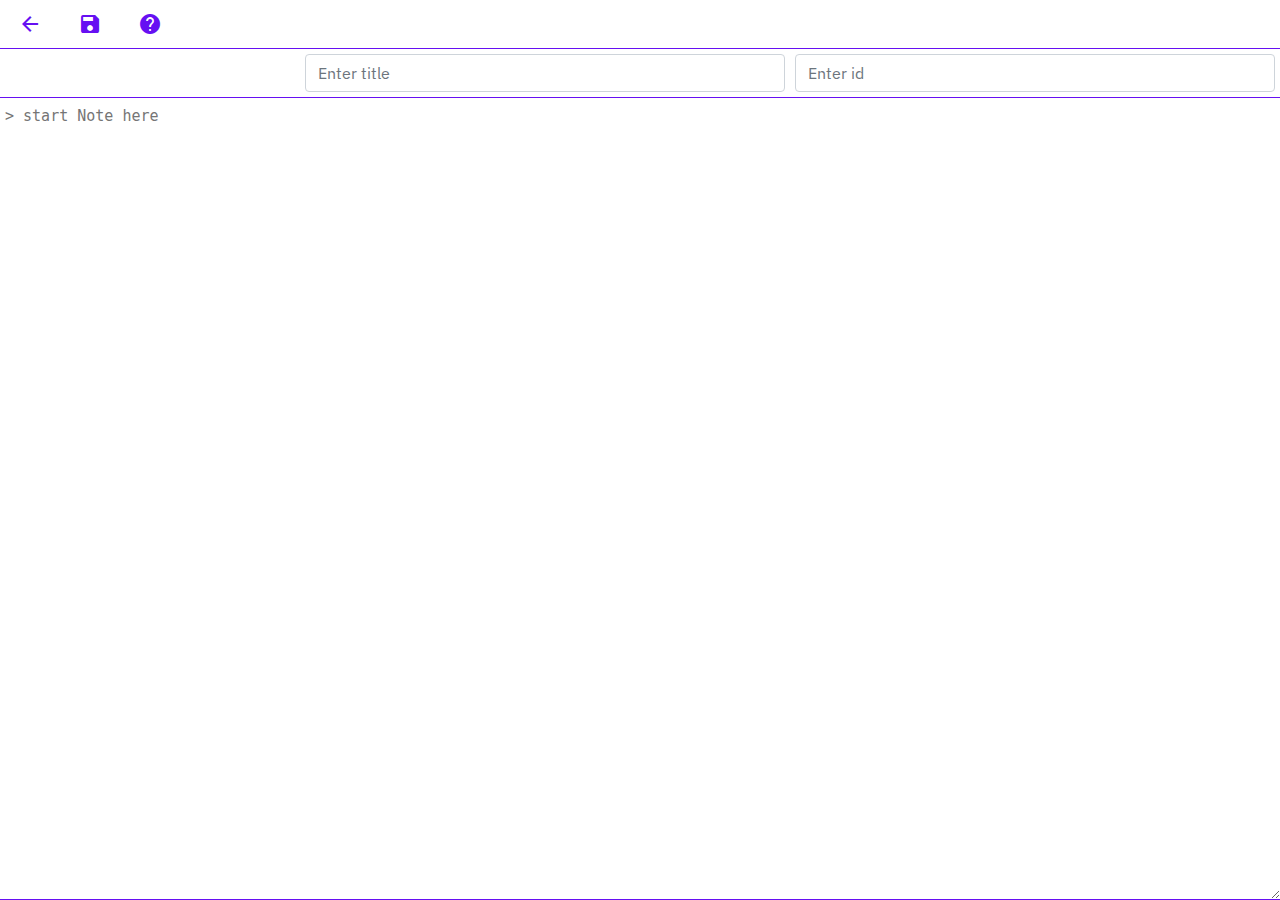
<file: create.html>
<!DOCTYPE html>
<html lang="en">
<head>
				<meta charset='utf-8'>
				 <meta name="viewport" content="width=device-width, initial-scale=1,user-scalable=no">
				<title>Create Note | Notable</title>
				<!-- notable-css -->
				<link rel="stylesheet" href="style.css">
				<link rel="icon"href="app data/ico@max.png">
				<!-- bs link -->
				<link rel="stylesheet" href="res/bs.css">
				<!-- mt de ic cdn -->
  <link rel="stylesheet" href="https://fonts.googleapis.com/icon?family=Material+Icons">
   <!-- github@sndresorhus's css for github markdown -->
   <link rel="stylesheet" href="res/ghmdsindre.css">
   <!-- meta -->
    <meta name="description" content="this is Bosted's note editing app.">
  <meta name="theme-color" content="#6610f2">
   <script>
if(localStorage.mode==="dark"){var styleFordark = document.createElement("style");  				styleFordark.innerHTML=`body{background:#181614;} 	.form-control,.form-control[readonly],.form-control:focus{background: transparent;color:#efefef !important;}textarea:focus{color:#efefef;}textarea,div.fullscreen-div{   			color:#efefef;}.material-icons{ color:#efefef !important;}.markdown-body	pre{background:#0d1e1f;}.markdown-body table th,.markdown-body td{background:#101025;}`;document.head.append(styleFordark);}
   getParam=(p,str)=>{

var url = new URL(str);
var c = url.searchParams.get(p);
console.log(c);return c}



window.addEventListener("load", function (){
if(sessionStorage.i!=null&&getParam("edit",window.location.href)!=null){
$("input[data-id-of-note]").value=sessionStorage.i.replaceAll("#","");
$("input[data-id-of-note]").readOnly=true;
	$("input[data-id-of-note]").addEventListener('click',function(){
		swalt("you can not change id in editing session <br> sorry",{
			title:'You can not change id',mode:localStorage.mode
		})
	})
}
if(sessionStorage.cnt!=null&&getParam("edit",window.location.href)!=null){
$("textarea[data-type=input-for-note]").value=sessionStorage.cnt;
}
});

   </script>
   
</head>
<body class="page-create">
				<div class="fullscreen-div markdown-body"data-type="preview-for-note">
						
		</div>

		<textarea class="fullscreen-div"style="outline:none; background: transparent;"data-type="input-for-note" placeholder="&gt; start Note here"></textarea>		
						
		<div data-type="toolbar-op" >
						<button data-href="index.html" data-type="back from-for-note" class="btn mt-ico-nt cc"><i class="material-icons" style="margin:auto;">arrow_back</i></button>
						<button data-type="done-for-note" class="btn mt-ico-nt cc" data-saver><i class="material-icons" style="margin:auto;"  >save</i></button>
						
						<button data-type="back from-for-note" class="btn mt-ico-nt cc"><i class="material-icons" style="margin:auto;" onclick="guide()">help</i></button>
		
		</div>
		
		<div data-type="toolbar-op">
						<button data-type="preview-for-note" class="btn mt-ico-nt cc"><i class="material-icons" style="margin:auto;">play_circle</i></button>
						<input type="text" class="form-control cc" placeholder="Enter title" data-title-of-note><input type="text" class="form-control cc" placeholder="Enter id" oninput="this.value=this.value.replaceAll('#','').replaceAll(' ','').replaceAll('<','');" data-id-of-note >
		</div>
		<notable-post-cdns>
		<script src="res/sd.js"></script>
		<!-- bs script -->
		<script src="res/bs.js"></script>
		  <!-- github@codeninja02's alerts cdn -->
		  
		  <script src="res/swalt@codeninja02.js"></script>
		  
		</notable-post-cdns>
		<script>
						var encodeInfos ={
 "base":{
  ret:atob,
  pus:btoa
 },
 "ascii":{
  ret:unescape,
  pus:escape
 },
 "none":{
  ret:simpleText,
  pus:simpleText
 }
}
						showdown.setFlavor('github');
						showdown.setOption('ghMentions', 'true');
						showdown.setOption('ghMentionsLink', '#{u}');
						showdown.setOption('underline', 'true');
				$ = (str) =>{
  return document.querySelector(str);
}
$all = (str) =>{
  return document.querySelectorAll(str)
}
var previewIsOn=false;

$("button[data-type=preview-for-note]").addEventListener('click', function (){
if(previewIsOn!=true){

previewIsOn=true;
$("button[data-saver]").disabled=true;
var converter = new showdown.Converter();
this.style.border="1px solid #6610f2";
    var text      = $("textarea[data-type=input-for-note]").value;
    html      = converter.makeHtml(text);
    html = html.replaceAll("&ampgt","&lt;");
    $("textarea[data-type=input-for-note]").placeholder="";
    
    $("div[data-type=preview-for-note]").innerHTML = html;
    
    $("textarea[data-type=input-for-note]").value="";
    $("textarea[data-type=input-for-note]").style.display="none";
    this.innerHTML=`<i class="material-icons" style="margin:auto;">play_disabled</i>`;
$all("a").forEach(function (e){
e.dataset.href=e.href;
e.href="#"
console.log(e.href);
e.addEventListener('click', function (e){
swalt(`
				${this.dataset.href} will be loaded after click .
				You can't leave now because the note will not be saved.
				<br>
				still if you want to go then
   <a href="${this.dataset.href}">click here</a>
				`,{
								title:"you can't leave session",
								btnValue:"I understood",
				});
});
});   
    this.addEventListener('dblclick', function (){
    $("button[data-saver]").disabled=false;
    this.innerHTML=`<i class="material-icons" style="margin:auto;">play_circle</i>`;
    previewIsOn=false;
    this.style.border="1px solid transparent"
 
    $("textarea[data-type=input-for-note]").placeholder="> start Note here";
       $("div[data-type=preview-for-note]").innerHTML=""; 
       $("textarea[data-type=input-for-note]").focus();
    $("textarea[data-type=input-for-note]").style.display="block";
    $("textarea[data-type=input-for-note]").value=text;
    });
   }
});		
function guide (){
swalt(`
				<div style="text-align:left; overflow:scroll" class="markdown-body">
				<h3>Info</h3><br>
			This is markdown editor for notes 
			for getting started with id code in the input area.<br>
			<hr />
			<h3>Preview</h3><br>
		
							By clicking (button in ui)<br>
							<i class="material-icons">play_circle</i><br>
							You will get preview of your md note
      <br>
			    To continue writing back from preview you should click  on(same button)<br>
<i class="material-icons">play_disabled</i><br>
double times.
    <hr>
				<h3>Type tools</h3>
				<i class="material-icons">format_italic</i><br>
				<i>italic </i> : this is used to convert your md note template's particular word/sentence/paragraph into italic format.
				<br>After clicking on it it'll provide you 2 stars like <kbd>**</kbd>.
				You have to type your matter between two stars but you have no need to do it your cursor/caret will already present there(between two stars).If it won't you have to do at your self.
				<br><kbd>*italic*</kbd> => <i>italic</i><br>
				<i class="material-icons">format_bold</i>
				<br>
				<b>bold </b> : This is type of bold text. It works similarly as italic but in bold there are 4 stars like <kbd>****</kbd><br>
				keep cursor between them if it's not automatically .<br>
				<kbd>**bold**</kbd> => <b>bold</b><br>
				<i class="material-icons">link</i><br>
				<a href="#">link </a> : This will help to make text formatted links means not showing url links.after clicking you will get alert and you have to fill infos about link it's simple.
				<kbd>[title](link) </kbd> => <a href="#" class="btn-link">title</a><br>
				<i class="material-icons">strikethrough_s</i><i class="material-icons">format_underlined</i>
				strike through and underline<br>
    Both works similarly but underline have <kbd> ____ </kbd> four underscores amd strike through have <kbd> ~~~~ </kbd> four this type of symbols.you have to keep cursor in between it if it doesn't automatically.<br>
    <kbd> __under__ </kbd> => <u>under</u><br>
    <kbd> ~~strike~~ </kbd> => <del>strike</del><br>
    <i class="material-icons">unfold_less</i>
    This is just to remove toolbar when you are getting hard to see your md note template.
    <hr>
    
				</div>
			
				`,{
								title:"<h5>Guide for md notable editor</h5>",
								btnValue:"Got it !",
								mode: localStorage.mode || "light",
				});
}
/*buttons as link*/
$all("button").forEach(function (e){if(e.dataset.href){e.addEventListener('click',()=>{window.location.assign(e.dataset.href)});}});
/*creating toolbar*/
var textToolbarElement = [	{	icon:"format_italic",fun: function (e,t,ta){var pos = ta.selectionStart;ta.value=ta.value.substring(0,pos) + "**"+ta.value.substring(pos,ta.value.length);setCursor(ta,pos+1);}},{icon:"format_bold",fun: function (e,t,ta){var pos = ta.selectionStart;ta.value=ta.value.substring(0,pos) + "****"+ta.value.substring(pos,ta.value.length);setCursor(ta,pos+2);}},{icon:"format_underlined",fun: function (e,t,ta){var pos = ta.selectionStart;ta.value=ta.value.substring(0,pos) + " ____ "+ta.value.substring(pos,ta.value.length);setCursor(ta,pos+3);}},{icon:"strikethrough_s",fun:function (e,t,ta){var pos = ta.selectionStart;								 ta.value=ta.value.substring(0,pos) + "~~~~"+ta.value.substring(pos,ta.value.length);setCursor(ta,pos+2);}},{icon:"link",fun: function (e,t,ta){	var al = document.createElement("div");var inAl = document.createElement("div");inAl.style.paddingTop=15+"px";	al.classList.add('alert-super-container',`alert-${localStorage.mode}`);				document.body.append(al);al.append(inAl);	inAl.classList.add('alert-container');								inAl.style.paddingBottom="0";inAl.innerHTML=`<p class="para">Enter information about url</p><div style="padding:15px;" ><input style="margin-bottom:5px;"class="alert-input" placeholder="Enter title for url" data-input-link-0><input placeholder="Enter url" class="alert-input"  data-input-link-1 ></div><div style="display:flex;width:100%;"><button class='alert-btn'style='border-radius:0;border-left:0;border-right:0;border-bottom:0' data-close-btn-alert-of-link>Close</button><button class='alert-btn' style="border-radius:0;border-left:0;border-right:0;border-bottom:0;" data-add-alert-link>Add</button>	</div>`;$("button[data-close-btn-alert-of-link]").addEventListener('click', function (){al.remove();});t.remove();$("textarea[data-type=input-for-note]").style.height="calc(100vh - 100px)";$("div[data-type=preview-for-note]").style.height="calc(100vh - 100px)";$("button[data-add-alert-link]").addEventListener('click', function(){link = $("input[data-input-link-1]").value;tit = $("input[data-input-link-0]").value;var pos = ta.selectionStart; ta.value=ta.value.substring(0,pos) +` [${tit}](${link}) `+ta.value.substring(pos,ta.value.length);								 setCursor(ta,pos+tit.length+link.length+6);al.remove();	 });	}},{	icon:"unfold_less",	fun:(e,t,ta)=>{t.remove();$("textarea[data-type=input-for-note]").style.height="calc(100vh - 100px)";$("div[data-type=preview-for-note]").style.height="calc(100vh - 100px)";}}]
$("textarea[data-type=input-for-note]").addEventListener('focus', function (e){
if(!$(".toolbar-on-focus")){
var toolbar = document.createElement('div');
toolbar.classList.add('toolbar-on-focus');
document.body.append(toolbar);
$("textarea[data-type=input-for-note]").style.height="calc(100vh - 150px)";
$("div[data-type=preview-for-note]").style.height="calc(100vh - 150px)";
for(tool of textToolbarElement){
var tl = document.createElement('button');
tl.classList.add('btn','mt-ico-nt')
tl.innerHTML=`<i class="material-icons">${tool.icon}</i>`
toolbar.append(tl);
tl.dataset.num=textToolbarElement.indexOf(tool);
tl.addEventListener('click', function (e){
textToolbarElement[this.dataset.num].fun(e,toolbar,$("textarea[data-type=input-for-note]"));
});
}
}
});
function setCursor(elemId, caretPos) {
    var elem = elemId;

    if(elem != null) {
        if(elem.createTextRange) {
            var range = elem.createTextRange();
            range.move('character', caretPos);
            range.select();
        }
        else {
            if(elem.selectionStart) {
                elem.focus();
                elem.setSelectionRange(caretPos, caretPos);
            }
            else
                elem.focus();
        }
    }
}
function simpleText(s) {
			return s;	
}

if(!sessionStorage.encodeType){
	sessionStorage.encodeType="none";
}

$("button[data-saver]").addEventListener('click', function (){
var title_of_note = $("input[data-title-of-note]").value;
var id_of_note =$("input[data-id-of-note]").value.replaceAll('<','');
if(id_of_note!=""&&title_of_note!=""&&id_of_note!=" "*id_of_note&&title_of_note!=" "*title_of_note){
var isEdit = getParam("edit",window.location.href||location.href);
	console.log(localStorage.noteStores)
var allNotes = JSON.parse(localStorage.noteStores);
	
if(Object.keys(allNotes).includes(id_of_note)&&isEdit!="true"){
	swalt(`Id is already in use try something another ..`,{
		title:"ID is already taken try any another",
		btnValue:'okay',mode:localStorage.mode||"light",
	});
}else{
if(allNotes[id_of_note]){
 
if(allNotes[id_of_note]){
	allNotes[id_of_note]={
		title:title_of_note,
		id:id_of_note,
		generatedId:Object.keys(allNotes).length,
		content:$("textarea[data-type=input-for-note]").value,
		cat:allNotes[id_of_note].cat
}
}else{
	allNotes[id_of_note]={
		title:title_of_note,
		id:id_of_note,
		generatedId:Object.keys(allNotes).length,
		content:$("textarea[data-type=input-for-note]").value,
}
}
	}else{
	allNotes[id_of_note]={
		title:title_of_note,
		id:id_of_note,
		generatedId:Object.keys(allNotes).length,
		content:$("textarea[data-type=input-for-note]").value,}
	}
	localStorage.noteStores=JSON.stringify(allNotes);
	swalt(`NOTE is saved successfully <br>with id ${id_of_note} <br>`,{
		title:"SAVED",
		btnValue:'okay',mode:localStorage.mode||"light",
	});
}
}else{
	swalt("Please make sure that you entered title and id for note and 0 is not allowed at first position of title or id.",{
		title:"Something went wrong",
		mode:localStorage.mode||"light",
		btnValue:"okay"
	});
}
});

</script>
	
</body>
</html>
</file>
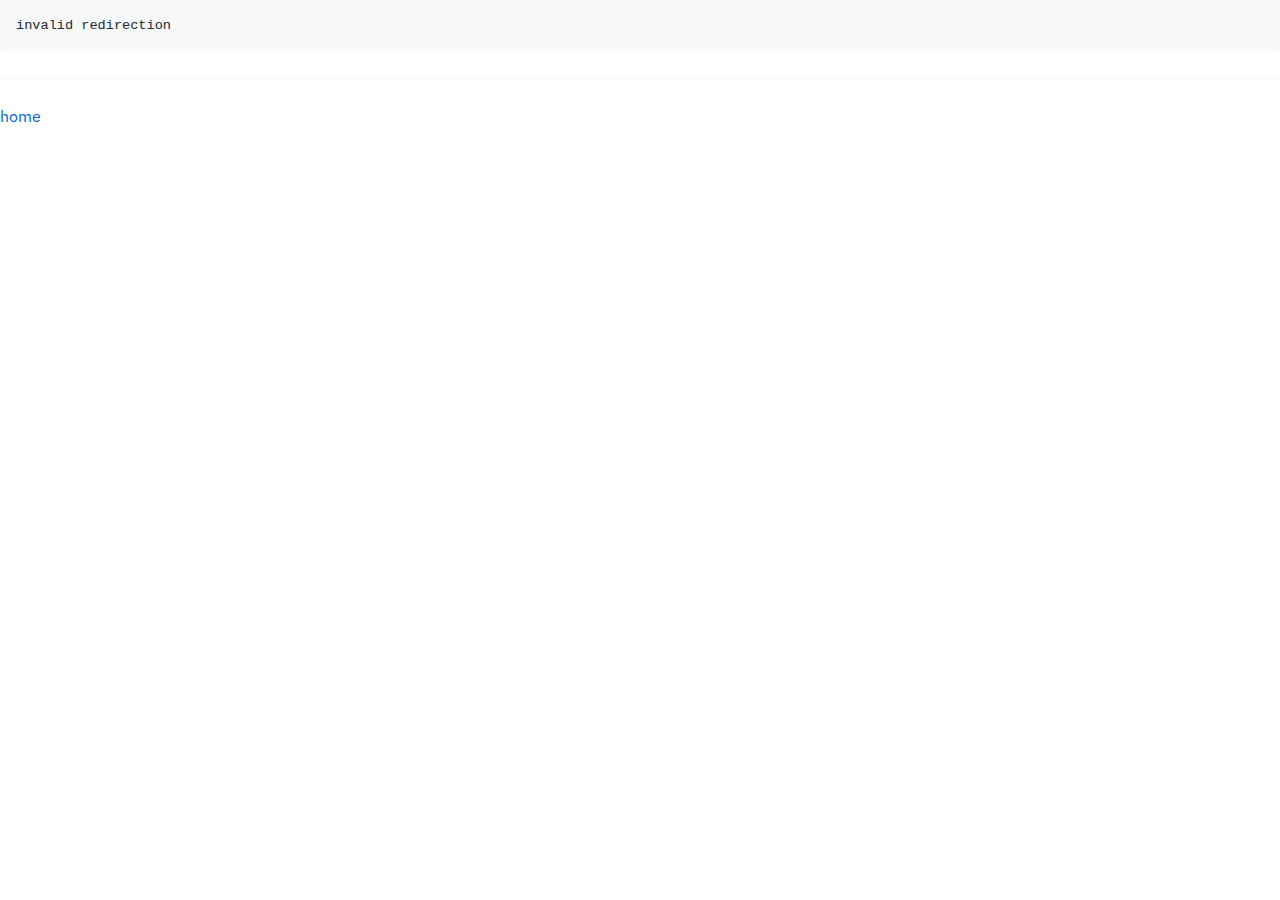
<file: view.html>
<!DOCTYPE html>
<html lang="en">
<head>
				<title></title>
				<link rel="icon"href="app data/ico@max.png">
				<!-- link for bs style -->
				<link rel="stylesheet" href="res/bs.css">
				<!-- gh@sindresorhus's markdown css -->
				<link rel="stylesheet" href="res/ghmdsindre.css">
				<!-- own style -->
				<link rel="stylesheet" href="style.css">
                                <link rel="stylesheet" href="https://fonts.googleapis.com/icon?family=Material+Icons">
			<!-- meta -->
			<meta charset="UTF-8">
			
    <meta name="viewport" content="width=device-width, initial-scale=1,user-scalable=no">
    <style>
    				.fb-fab{
    				 position:fixed;
    				 bottom:5px;
    				 right:5px;
    				}
    </style>
<script>
if(localStorage.mode==="dark"){var styleFordark = document.createElement("style");  				styleFordark.innerHTML=`div.markdown-body{color:#efefef;}body{background:#181614;}.form-control,.form-control[readonly],.form-control:focus{background: transparent;color:#efefef !important;}textarea:focus{color:#efefef;}.material-icons{ color:#efefef !important;}.markdown-body pre{background:#0d1e1f;}.markdown-body table th,.markdown-body td{background:#101025;}`;document.head.append(styleFordark);}
 
</script>
</head>
<body>
<nav class="navbar navbar-light bg-light">
  <div class="container-fluid" style="overflow:scroll;">
    <a class="navbar-brand" >title</a>
  </div>
</nav>
				<div style="width:100vw;padding:10px;"class="markdown-body">
								
				</div>
				<a href="index.html" class="fb-fab btn btn-dark">back</button>
<post-scripts>
				<script src="res/sd.js"></script>
</post-scripts>				
<script>
	showdown.setFlavor('github');
						showdown.setOption('ghMentions', 'true');
						showdown.setOption('ghMentionsLink', '#{u}');
						showdown.setOption('underline', 'true');
var converter = new showdown.Converter();
var text      = sessionStorage.con||"";
if(sessionStorage.id){
  txt=text.replaceAll("<","&lt;");
    
    html      = converter.makeHtml(txt);
    html = html.replaceAll("&ampgt","&lt;");
    	document.querySelector(".markdown-body").innerHTML=html;
console.log(html);   document.querySelector(".navbar-brand").innerHTML = `
   ${sessionStorage.title} <small style="font-size:10px;">${sessionStorage.id}</small>
  `;
  document.querySelector("title").innerHTML=`${sessionStorage.title}`
}else{
document.querySelector("body").innerHTML="<div class='markdown-body'><pre><code>invalid redirection</code></pre><hr><a href='index.html'>home</a></div>";
}
</script>
</body>
</html>
</file>
<file: style.css>
@import url('https://fonts.googleapis.com/css2?family=IBM+Plex+Sans&display=swap');
@import url(https://fonts.googleapis.com/css2?family=Roboto&display=swap);@import url(https://fonts.googleapis.com/css2?family=Rubik&display=swap);
:root{
  --indigo-notable:#6610f2;
  --efefef:#cfcdca;
  --indigo-notable-light:rgba(103, 16, 242,.5);
}
/* fallback */
@font-face {
  font-family: 'Material Icons';
  font-style: normal;
  font-weight: 400;
  src: url(https://fonts.gstatic.com/s/materialicons/v85/flUhRq6tzZclQEJ-Vdg-IuiaDsNcIhQ8tQ.woff2) format('woff2');
}

.material-icons {
  font-family: 'Material Icons';
  font-weight: normal;
  font-style: normal;
  font-size: 24px;
  line-height: 1;
  letter-spacing: normal;
  text-transform: none;
  display: inline-block;
  white-space: nowrap;
  word-wrap: normal;
  direction: ltr;
  -webkit-font-feature-settings: 'liga';
  -webkit-font-smoothing: antialiased;
}

*{
   -webkit-user-select: none;  /* Chrome all / Safari all */
  -moz-user-select: none;     /* Firefox all */
  -ms-user-select: none;      /* IE 10+ */
  user-select: none;
		font-family: 'IBM Plex Sans', sans-serif;
		}
body{
  padding: 0;
}
.nav-tabs,.nav-items,.nav-link{
 transition:0.4s;
}
input[data-notable-type=form-control]{overflow:hidden;word-wrap:break-word;text-overflow: ellipsis ;
}

input[data-size-note=sm]{
  height:20px;
}
input[data-size-note=lg]{
  height:30px;font-size:15px;
}
label[data-notable-type=form-label]{
  padding:5px;
}
label[data-notable-type=form-label] input{
  margin-top:5px;
}
.nav-tabs .nav-item a{
  outline:none;
}
.nav-tabs .nav-item {
  width:calc(50% - 10px);outline:none;
  text-align:center;
  margin-left:5px;margin-right:5px;
}
.nav-tabs{
  margin-top:5px;
}
.mt-ico-nt{
  display:flex !important;
  vertical-align:middle !important;
  text-align:center !important;
}
div[data-notable-type=page_containt]{
  height:calc(100vh - 55px);overflow:auto;
  margin-top:5px;width:100vw;border-top:1px solid var(--indigo-notable);
}
.nav-item .active{
  color:var(--indigo-notable)!important;
}
.nav-item a{
  color:var(--indigo-notable-light);
}
div.under_input{
  display:flex;position:fixed;bottom:0;left:0;width:100vw;padding:10px;}
  div.under_input button[data-note=yes]{
  margin:auto;
}
.notable-fab{
  border-radius:50%;
  height:55px;width:55px;border:1px solid var(--indigo-notable); transition:0.5s; 
background:white;
}
.notable-fab[data-mode=dark]{
				background:#192918;
}
.notable-fab:active, .btn:active {
  transform:scale(0.6);
}
.btn{
transition:0.6s;
}
div.under_input_light{
 z-index:100;
  background: linear-gradient(to bottom, transparent,rgba(255,255,255,.1),white);
    }
label.form-control{
				display:flex;vertical-align:middle;margin-right:5px;overflow:hidden !important;
}
label.form-control input{
background: transparent;border:none;outline:none;width:calc(100% - 10px);
}
label.form-control i.material-icons{
				margin-left:0;
}
.query--n--btnmenu{
			display:flex;padding:5px;	
}

@keyframes opac {
				from{
		   opacity:0;
				}to{
				 opacity:1;
				}
}
.dropdown-menu{
border-radius:2px;
transition:0.3s;
animation:opac 0.3s linear;
}
.dropdown-menu .dropdown-item{
		opacity:1;
}
.dropdown-menu .dropdown-item:hover{
color:white;
background:var(--indigo-notable-light);
}
.dropdown-menu .dropdown-item:active{
background:var(--indigo-notable-light);
color:var(--indigo-notable) !important;
}
input:focus,div[contenteditable=true]:focus,textarea:focus{
color:var(--indigo-notable);				caret-color:var(--indigo-notable-light);
}
.div_grid_note_container{
				display:flex;
				
}
@keyframes scale{
from{
transform:scale(0.5);
}to{
transform:scale(1);
}
}
.grid_type_note_container{
			 word-wrap: break-word; margin:5%;height:220px;border:3px solid var(--indigo-notable); background:var(--indigo-notable-light);padding:5px; overflow:scroll;border-radius:10px; animation:scale 0.3s linear; transition:0.3s;
}
.grid_type_note_container:active,.list_type_note_container:active{
transform:scale(0.9);
}
.grid-of-notes{

display: grid;
	grid-template-columns: 50vw 50vw;
}
.list-of-notes{

display: grid;
	grid-template-columns: 100vw;
}
.list_type_note_container{
 animation:scale 0.3s linear;
				word-wrap: break-word; margin:5px;height:100px;border:3px solid var(--indigo-notable); background:var(--indigo-notable-light);padding:5px; overflow:scroll;border-radius:10px;transition:0.3s;
}
.grid_type_note_container code{
max-width:calc(100% - 10px);overflow-x:scroll;font-family:monospace;border:1px solid black;padding:3px;border-radius:3px;
}
.grid_type_note_container::-webkit-scrollbar ,*::-webkit-scrollbar{
width:0;
}
/* create.html starts*/
textarea.fullscreen-div,div.code{
				font-family:monospace;
}
textarea.fullscreen-div,div.fullscreen-div, pre code.fullscreen-div{
position: absolute;top:100px;left:0;
height:calc(100vh - 100px);border:0;border-bottom:1px solid var(--indigo-notable);width:100vw;
font-size:15px;overflow:scroll;padding:5px;overflow:scroll;
}
div[data-type=toolbar-op]{
				display:flex;border-bottom:0.7px solid var(--indigo-notable);
}
div[data-type=toolbar-op] .cc{
margin:5px;
}
div[data-type=toolbar-op] button{

}
.btn{
transition:0.6s !important;
}
.alert-dark{
border-color:var(--indigo-notable);
}


.alert-dark .markdown-body{
color:#a7abe0;max-height:50vh;
}
.toolbar-on-focus{
height:50px;border-top:1px solid var(--indigo-notable-light); display:flex; position:fixed;bottom:0;left:0;width:100vw;animation:scaleWarning2 0.3s linear;padding:5px;
}
.toolbar-on-focus .btn{
margin-left:5px;
}
.page-create .material-icons{
color:var(--indigo-notable);
}
.markdown-body{
scroll-behavior:smooth;
}
div[data-notable-type=page_containt] .alert{
margin:10px;
margin-bottom:100px;
}
.shareBtns{
 
height:50px;width:50px; background:center;
  background-size:45px 45px;background-repeat: no-repeat;
margin:5px; 
}
.alert-dark .para{
 color:#efefef;
}
.alert-container{
 transition:0.2s ;
}
.simPreview{
border:2px solid #efefef;margin:5px;width:90%;padding:5px;text-align:left !important;border-radius:5px;
}
.alert-primary{
 background:var(--indigo-notable-light);
 border-color:var(--indigo-notable);
 color:#05004a;
}
div[data-search-res=true]{
				width:100vw;
				transition:0.2s;
}
.list-item-res{
margin:5px;word-wrap: break-word; margin:5px;height:100px;border:3px solid var(--indigo-notable); background:var(--indigo-notable-light);padding:5px; overflow:scroll;border-radius:10px;transition:0.3s;
}
.hidden{
	display: none;
	width: 0;
}
.task{
 width:calc(100% - 10px);
 word-wrap: break-word; margin:5px;border:3px solid var(--indigo-notable); background:var(--indigo-notable-light);padding:5px; border-radius:10px;transition:0.3s;height:100px;overflow:scroll;
}
</file>
<file: res/ghmdsindre.css>
.markdown-body .octicon{display:inline-block;fill:currentColor;vertical-align:text-bottom}.markdown-body .anchor{float:left;line-height:1;margin-left:-20px;padding-right:4px}.markdown-body .anchor:focus{outline:0}.markdown-body h1 .octicon-link,.markdown-body h2 .octicon-link,.markdown-body h3 .octicon-link,.markdown-body h4 .octicon-link,.markdown-body h5 .octicon-link,.markdown-body h6 .octicon-link{color:#1b1f23;vertical-align:middle;visibility:hidden}.markdown-body h1:hover .anchor,.markdown-body h2:hover .anchor,.markdown-body h3:hover .anchor,.markdown-body h4:hover .anchor,.markdown-body h5:hover .anchor,.markdown-body h6:hover .anchor{text-decoration:none}.markdown-body h1:hover .anchor .octicon-link,.markdown-body h2:hover .anchor .octicon-link,.markdown-body h3:hover .anchor .octicon-link,.markdown-body h4:hover .anchor .octicon-link,.markdown-body h5:hover .anchor .octicon-link,.markdown-body h6:hover .anchor .octicon-link{visibility:visible}.markdown-body h1:hover .anchor .octicon-link:before,.markdown-body h2:hover .anchor .octicon-link:before,.markdown-body h3:hover .anchor .octicon-link:before,.markdown-body h4:hover .anchor .octicon-link:before,.markdown-body h5:hover .anchor .octicon-link:before,.markdown-body h6:hover .anchor .octicon-link:before{width:16px;height:16px;content:' ';display:inline-block;background-image:url("data:image/svg+xml,%3Csvg xmlns='http://www.w3.org/2000/svg' viewBox='0 0 16 16' version='1.1' width='16' height='16' aria-hidden='true'%3E%3Cpath fill-rule='evenodd' d='M4 9h1v1H4c-1.5 0-3-1.69-3-3.5S2.55 3 4 3h4c1.45 0 3 1.69 3 3.5 0 1.41-.91 2.72-2 3.25V8.59c.58-.45 1-1.27 1-2.09C10 5.22 8.98 4 8 4H4c-.98 0-2 1.22-2 2.5S3 9 4 9zm9-3h-1v1h1c1 0 2 1.22 2 2.5S13.98 12 13 12H9c-.98 0-2-1.22-2-2.5 0-.83.42-1.64 1-2.09V6.25c-1.09.53-2 1.84-2 3.25C6 11.31 7.55 13 9 13h4c1.45 0 3-1.69 3-3.5S14.5 6 13 6z'%3E%3C/path%3E%3C/svg%3E")}.markdown-body{-ms-text-size-adjust:100%;-webkit-text-size-adjust:100%;line-height:1.5;color:#24292e;font-family:-apple-system,BlinkMacSystemFont,Segoe UI,Helvetica,Arial,sans-serif,Apple Color Emoji,Segoe UI Emoji;font-size:16px;line-height:1.5;word-wrap:break-word}.markdown-body details{display:block}.markdown-body summary{display:list-item}.markdown-body a{background-color:initial}.markdown-body a:active,.markdown-body a:hover{outline-width:0}.markdown-body strong{font-weight:inherit;font-weight:bolder}.markdown-body h1{font-size:2em;margin:.67em 0}.markdown-body img{border-style:none}.markdown-body code,.markdown-body kbd,.markdown-body pre{font-family:monospace,monospace;font-size:1em}.markdown-body hr{box-sizing:initial;height:0;overflow:visible}.markdown-body input{font:inherit;margin:0}.markdown-body input{overflow:visible}.markdown-body [type=checkbox]{box-sizing:border-box;padding:0}.markdown-body *{box-sizing:border-box}.markdown-body input{font-family:inherit;font-size:inherit;line-height:inherit}.markdown-body a{color:#0366d6;text-decoration:none}.markdown-body a:hover{text-decoration:underline}.markdown-body strong{font-weight:600}.markdown-body hr{height:0;margin:15px 0;overflow:hidden;background:0 0;border:0;border-bottom:1px solid #dfe2e5}.markdown-body hr:after,.markdown-body hr:before{display:table;content:""}.markdown-body hr:after{clear:both}.markdown-body table{border-spacing:0;border-collapse:collapse}.markdown-body td,.markdown-body th{padding:0}.markdown-body details summary{cursor:pointer}.markdown-body kbd{display:inline-block;padding:3px 5px;font:11px SFMono-Regular,Consolas,Liberation Mono,Menlo,monospace;line-height:10px;color:#444d56;vertical-align:middle;background-color:#fafbfc;border:1px solid #d1d5da;border-radius:3px;box-shadow:inset 0 -1px 0 #d1d5da}.markdown-body h1,.markdown-body h2,.markdown-body h3,.markdown-body h4,.markdown-body h5,.markdown-body h6{margin-top:0;margin-bottom:0}.markdown-body h1{font-size:32px}.markdown-body h1,.markdown-body h2{font-weight:600}.markdown-body h2{font-size:24px}.markdown-body h3{font-size:20px}.markdown-body h3,.markdown-body h4{font-weight:600}.markdown-body h4{font-size:16px}.markdown-body h5{font-size:14px}.markdown-body h5,.markdown-body h6{font-weight:600}.markdown-body h6{font-size:12px}.markdown-body p{margin-top:0;margin-bottom:10px}.markdown-body blockquote{margin:0}.markdown-body ol,.markdown-body ul{padding-left:0;margin-top:0;margin-bottom:0}.markdown-body ol ol,.markdown-body ul ol{list-style-type:lower-roman}.markdown-body ol ol ol,.markdown-body ol ul ol,.markdown-body ul ol ol,.markdown-body ul ul ol{list-style-type:lower-alpha}.markdown-body dd{margin-left:0}.markdown-body code,.markdown-body pre{font-family:SFMono-Regular,Consolas,Liberation Mono,Menlo,monospace;font-size:12px}.markdown-body pre{margin-top:0;margin-bottom:0}.markdown-body input::-webkit-inner-spin-button,.markdown-body input::-webkit-outer-spin-button{margin:0;-webkit-appearance:none;appearance:none}.markdown-body :checked+.radio-label{position:relative;z-index:1;border-color:#0366d6}.markdown-body .border{border:1px solid #e1e4e8!important}.markdown-body .border-0{border:0!important}.markdown-body .border-bottom{border-bottom:1px solid #e1e4e8!important}.markdown-body .rounded-1{border-radius:3px!important}.markdown-body .bg-white{background-color:#fff!important}.markdown-body .bg-gray-light{background-color:#fafbfc!important}.markdown-body .text-gray-light{color:#6a737d!important}.markdown-body .mb-0{margin-bottom:0!important}.markdown-body .my-2{margin-top:8px!important;margin-bottom:8px!important}.markdown-body .pl-0{padding-left:0!important}.markdown-body .py-0{padding-top:0!important;padding-bottom:0!important}.markdown-body .pl-1{padding-left:4px!important}.markdown-body .pl-2{padding-left:8px!important}.markdown-body .py-2{padding-top:8px!important;padding-bottom:8px!important}.markdown-body .pl-3,.markdown-body .px-3{padding-left:16px!important}.markdown-body .px-3{padding-right:16px!important}.markdown-body .pl-4{padding-left:24px!important}.markdown-body .pl-5{padding-left:32px!important}.markdown-body .pl-6{padding-left:40px!important}.markdown-body .f6{font-size:12px!important}.markdown-body .lh-condensed{line-height:1.25!important}.markdown-body .text-bold{font-weight:600!important}.markdown-body .pl-c{color:#6a737d}.markdown-body .pl-c1,.markdown-body .pl-s .pl-v{color:#005cc5}.markdown-body .pl-e,.markdown-body .pl-en{color:#6f42c1}.markdown-body .pl-s .pl-s1,.markdown-body .pl-smi{color:#24292e}.markdown-body .pl-ent{color:#22863a}.markdown-body .pl-k{color:#d73a49}.markdown-body .pl-pds,.markdown-body .pl-s,.markdown-body .pl-s .pl-pse .pl-s1,.markdown-body .pl-sr,.markdown-body .pl-sr .pl-cce,.markdown-body .pl-sr .pl-sra,.markdown-body .pl-sr .pl-sre{color:#032f62}.markdown-body .pl-smw,.markdown-body .pl-v{color:#e36209}.markdown-body .pl-bu{color:#b31d28}.markdown-body .pl-ii{color:#fafbfc;background-color:#b31d28}.markdown-body .pl-c2{color:#fafbfc;background-color:#d73a49}.markdown-body .pl-c2:before{content:"^M"}.markdown-body .pl-sr .pl-cce{font-weight:700;color:#22863a}.markdown-body .pl-ml{color:#735c0f}.markdown-body .pl-mh,.markdown-body .pl-mh .pl-en,.markdown-body .pl-ms{font-weight:700;color:#005cc5}.markdown-body .pl-mi{font-style:italic;color:#24292e}.markdown-body .pl-mb{font-weight:700;color:#24292e}.markdown-body .pl-md{color:#b31d28;background-color:#ffeef0}.markdown-body .pl-mi1{color:#22863a;background-color:#f0fff4}.markdown-body .pl-mc{color:#e36209;background-color:#ffebda}.markdown-body .pl-mi2{color:#f6f8fa;background-color:#005cc5}.markdown-body .pl-mdr{font-weight:700;color:#6f42c1}.markdown-body .pl-ba{color:#586069}.markdown-body .pl-sg{color:#959da5}.markdown-body .pl-corl{text-decoration:underline;color:#032f62}.markdown-body .mb-0{margin-bottom:0!important}.markdown-body .my-2{margin-bottom:8px!important}.markdown-body .my-2{margin-top:8px!important}.markdown-body .pl-0{padding-left:0!important}.markdown-body .py-0{padding-top:0!important;padding-bottom:0!important}.markdown-body .pl-1{padding-left:4px!important}.markdown-body .pl-2{padding-left:8px!important}.markdown-body .py-2{padding-top:8px!important;padding-bottom:8px!important}.markdown-body .pl-3{padding-left:16px!important}.markdown-body .pl-4{padding-left:24px!important}.markdown-body .pl-5{padding-left:32px!important}.markdown-body .pl-6{padding-left:40px!important}.markdown-body .pl-7{padding-left:48px!important}.markdown-body .pl-8{padding-left:64px!important}.markdown-body .pl-9{padding-left:80px!important}.markdown-body .pl-10{padding-left:96px!important}.markdown-body .pl-11{padding-left:112px!important}.markdown-body .pl-12{padding-left:128px!important}.markdown-body hr{border-bottom-color:#eee}.markdown-body kbd{display:inline-block;padding:3px 5px;font:11px SFMono-Regular,Consolas,Liberation Mono,Menlo,monospace;line-height:10px;color:#444d56;vertical-align:middle;background-color:#fafbfc;border:1px solid #d1d5da;border-radius:3px;box-shadow:inset 0 -1px 0 #d1d5da}.markdown-body:after,.markdown-body:before{display:table;content:""}.markdown-body:after{clear:both}.markdown-body>:first-child{margin-top:0!important}.markdown-body>:last-child{margin-bottom:0!important}.markdown-body a:not([href]){color:inherit;text-decoration:none}.markdown-body blockquote,.markdown-body details,.markdown-body dl,.markdown-body ol,.markdown-body p,.markdown-body pre,.markdown-body table,.markdown-body ul{margin-top:0;margin-bottom:16px}.markdown-body hr{height:.25em;padding:0;margin:24px 0;background-color:#e1e4e8;border:0}.markdown-body blockquote{padding:0 1em;color:#6a737d;border-left:.25em solid #dfe2e5}.markdown-body blockquote>:first-child{margin-top:0}.markdown-body blockquote>:last-child{margin-bottom:0}.markdown-body h1,.markdown-body h2,.markdown-body h3,.markdown-body h4,.markdown-body h5,.markdown-body h6{margin-top:24px;margin-bottom:16px;font-weight:600;line-height:1.25}.markdown-body h1{font-size:2em}.markdown-body h1,.markdown-body h2{padding-bottom:.3em;border-bottom:1px solid #eaecef}.markdown-body h2{font-size:1.5em}.markdown-body h3{font-size:1.25em}.markdown-body h4{font-size:1em}.markdown-body h5{font-size:.875em}.markdown-body h6{font-size:.85em;color:#6a737d}.markdown-body ol,.markdown-body ul{padding-left:2em}.markdown-body ol ol,.markdown-body ol ul,.markdown-body ul ol,.markdown-body ul ul{margin-top:0;margin-bottom:0}.markdown-body li{word-wrap:break-all}.markdown-body li>p{margin-top:16px}.markdown-body li+li{margin-top:.25em}.markdown-body dl{padding:0}.markdown-body dl dt{padding:0;margin-top:16px;font-size:1em;font-style:italic;font-weight:600}.markdown-body dl dd{padding:0 16px;margin-bottom:16px}.markdown-body table{display:block;width:100%;overflow:auto}.markdown-body table th{font-weight:600}.markdown-body table td,.markdown-body table th{padding:6px 13px;border:1px solid #dfe2e5}.markdown-body table tr{background-color:#fff;border-top:1px solid #c6cbd1}.markdown-body table tr:nth-child(2n){background-color:#f6f8fa}.markdown-body img{max-width:100%;box-sizing:initial;background-color:#fff}.markdown-body img[align=right]{padding-left:20px}.markdown-body img[align=left]{padding-right:20px}.markdown-body code{padding:.2em .4em;margin:0;font-size:85%;background-color:rgba(27,31,35,.05);border-radius:3px}.markdown-body pre{word-wrap:normal}.markdown-body pre>code{padding:0;margin:0;font-size:100%;word-break:normal;white-space:pre;background:0 0;border:0}.markdown-body .highlight{margin-bottom:16px}.markdown-body .highlight pre{margin-bottom:0;word-break:normal}.markdown-body .highlight pre,.markdown-body pre{padding:16px;overflow:auto;font-size:85%;line-height:1.45;background-color:#f6f8fa;border-radius:3px}.markdown-body pre code{display:inline;max-width:auto;padding:0;margin:0;overflow:visible;line-height:inherit;word-wrap:normal;background-color:initial;border:0}.markdown-body .commit-tease-sha{display:inline-block;font-family:SFMono-Regular,Consolas,Liberation Mono,Menlo,monospace;font-size:90%;color:#444d56}.markdown-body .full-commit .btn-outline:not(:disabled):hover{color:#005cc5;border-color:#005cc5}.markdown-body .blob-wrapper{overflow-x:auto;overflow-y:hidden}.markdown-body .blob-wrapper-embedded{max-height:240px;overflow-y:auto}.markdown-body .blob-num{width:1%;min-width:50px;padding-right:10px;padding-left:10px;font-family:SFMono-Regular,Consolas,Liberation Mono,Menlo,monospace;font-size:12px;line-height:20px;color:rgba(27,31,35,.3);text-align:right;white-space:nowrap;vertical-align:top;cursor:pointer;-webkit-user-select:none;-moz-user-select:none;-ms-user-select:none;user-select:none}.markdown-body .blob-num:hover{color:rgba(27,31,35,.6)}.markdown-body .blob-num:before{content:attr(data-line-number)}.markdown-body .blob-code{position:relative;padding-right:10px;padding-left:10px;line-height:20px;vertical-align:top}.markdown-body .blob-code-inner{overflow:visible;font-family:SFMono-Regular,Consolas,Liberation Mono,Menlo,monospace;font-size:12px;color:#24292e;word-wrap:normal;white-space:pre}.markdown-body .pl-token.active,.markdown-body .pl-token:hover{cursor:pointer;background:#ffea7f}.markdown-body .tab-size[data-tab-size="1"]{-moz-tab-size:1;tab-size:1}.markdown-body .tab-size[data-tab-size="2"]{-moz-tab-size:2;tab-size:2}.markdown-body .tab-size[data-tab-size="3"]{-moz-tab-size:3;tab-size:3}.markdown-body .tab-size[data-tab-size="4"]{-moz-tab-size:4;tab-size:4}.markdown-body .tab-size[data-tab-size="5"]{-moz-tab-size:5;tab-size:5}.markdown-body .tab-size[data-tab-size="6"]{-moz-tab-size:6;tab-size:6}.markdown-body .tab-size[data-tab-size="7"]{-moz-tab-size:7;tab-size:7}.markdown-body .tab-size[data-tab-size="8"]{-moz-tab-size:8;tab-size:8}.markdown-body .tab-size[data-tab-size="9"]{-moz-tab-size:9;tab-size:9}.markdown-body .tab-size[data-tab-size="10"]{-moz-tab-size:10;tab-size:10}.markdown-body .tab-size[data-tab-size="11"]{-moz-tab-size:11;tab-size:11}.markdown-body .tab-size[data-tab-size="12"]{-moz-tab-size:12;tab-size:12}.markdown-body .task-list-item{list-style-type:none}.markdown-body .task-list-item+.task-list-item{margin-top:3px}.markdown-body .task-list-item input{margin:0 .2em .25em -1.6em;vertical-align:middle}
/*# sourceMappingURL=github-markdown.min.css.map */
</file>
<file: res/bs.css>
@charset "UTF-8";/*!
 * Bootstrap v5.0.0-beta3 (https://getbootstrap.com/)
 * Copyright 2011-2021 The Bootstrap Authors
 * Copyright 2011-2021 Twitter, Inc.
 * Licensed under MIT (https://github.com/twbs/bootstrap/blob/main/LICENSE)
 */:root{--bs-blue:#0d6efd;--bs-indigo:#6610f2;--bs-purple:#6f42c1;--bs-pink:#d63384;--bs-red:#dc3545;--bs-orange:#fd7e14;--bs-yellow:#ffc107;--bs-green:#198754;--bs-teal:#20c997;--bs-cyan:#0dcaf0;--bs-white:#fff;--bs-gray:#6c757d;--bs-gray-dark:#343a40;--bs-primary:#0d6efd;--bs-secondary:#6c757d;--bs-success:#198754;--bs-info:#0dcaf0;--bs-warning:#ffc107;--bs-danger:#dc3545;--bs-light:#f8f9fa;--bs-dark:#212529;--bs-font-sans-serif:system-ui,-apple-system,"Segoe UI",Roboto,"Helvetica Neue",Arial,"Noto Sans","Liberation Sans",sans-serif,"Apple Color Emoji","Segoe UI Emoji","Segoe UI Symbol","Noto Color Emoji";--bs-font-monospace:SFMono-Regular,Menlo,Monaco,Consolas,"Liberation Mono","Courier New",monospace;--bs-gradient:linear-gradient(180deg, rgba(255, 255, 255, 0.15), rgba(255, 255, 255, 0))}*,::after,::before{box-sizing:border-box}@media (prefers-reduced-motion:no-preference){:root{scroll-behavior:smooth}}body{margin:0;font-family:var(--bs-font-sans-serif);font-size:1rem;font-weight:400;line-height:1.5;color:#212529;background-color:#fff;-webkit-text-size-adjust:100%;-webkit-tap-highlight-color:transparent}hr{margin:1rem 0;color:inherit;background-color:currentColor;border:0;opacity:.25}hr:not([size]){height:1px}.h1,.h2,.h3,.h4,.h5,.h6,h1,h2,h3,h4,h5,h6{margin-top:0;margin-bottom:.5rem;font-weight:500;line-height:1.2}.h1,h1{font-size:calc(1.375rem + 1.5vw)}@media (min-width:1200px){.h1,h1{font-size:2.5rem}}.h2,h2{font-size:calc(1.325rem + .9vw)}@media (min-width:1200px){.h2,h2{font-size:2rem}}.h3,h3{font-size:calc(1.3rem + .6vw)}@media (min-width:1200px){.h3,h3{font-size:1.75rem}}.h4,h4{font-size:calc(1.275rem + .3vw)}@media (min-width:1200px){.h4,h4{font-size:1.5rem}}.h5,h5{font-size:1.25rem}.h6,h6{font-size:1rem}p{margin-top:0;margin-bottom:1rem}abbr[data-bs-original-title],abbr[title]{-webkit-text-decoration:underline dotted;text-decoration:underline dotted;cursor:help;-webkit-text-decoration-skip-ink:none;text-decoration-skip-ink:none}address{margin-bottom:1rem;font-style:normal;line-height:inherit}ol,ul{padding-left:2rem}dl,ol,ul{margin-top:0;margin-bottom:1rem}ol ol,ol ul,ul ol,ul ul{margin-bottom:0}dt{font-weight:700}dd{margin-bottom:.5rem;margin-left:0}blockquote{margin:0 0 1rem}b,strong{font-weight:bolder}.small,small{font-size:.875em}.mark,mark{padding:.2em;background-color:#fcf8e3}sub,sup{position:relative;font-size:.75em;line-height:0;vertical-align:baseline}sub{bottom:-.25em}sup{top:-.5em}a{color:#0d6efd;text-decoration:underline}a:hover{color:#0a58ca}a:not([href]):not([class]),a:not([href]):not([class]):hover{color:inherit;text-decoration:none}code,kbd,pre,samp{font-family:var(--bs-font-monospace);font-size:1em;direction:ltr;unicode-bidi:bidi-override}pre{display:block;margin-top:0;margin-bottom:1rem;overflow:auto;font-size:.875em}pre code{font-size:inherit;color:inherit;word-break:normal}code{font-size:.875em;color:#d63384;word-wrap:break-word}a>code{color:inherit}kbd{padding:.2rem .4rem;font-size:.875em;color:#fff;background-color:#212529;border-radius:.2rem}kbd kbd{padding:0;font-size:1em;font-weight:700}figure{margin:0 0 1rem}img,svg{vertical-align:middle}table{caption-side:bottom;border-collapse:collapse}caption{padding-top:.5rem;padding-bottom:.5rem;color:#6c757d;text-align:left}th{text-align:inherit;text-align:-webkit-match-parent}tbody,td,tfoot,th,thead,tr{border-color:inherit;border-style:solid;border-width:0}label{display:inline-block}button{border-radius:0}button:focus:not(:focus-visible){outline:0}button,input,optgroup,select,textarea{margin:0;font-family:inherit;font-size:inherit;line-height:inherit}button,select{text-transform:none}[role=button]{cursor:pointer}select{word-wrap:normal}select:disabled{opacity:1}[list]::-webkit-calendar-picker-indicator{display:none}[type=button],[type=reset],[type=submit],button{-webkit-appearance:button}[type=button]:not(:disabled),[type=reset]:not(:disabled),[type=submit]:not(:disabled),button:not(:disabled){cursor:pointer}::-moz-focus-inner{padding:0;border-style:none}textarea{resize:vertical}fieldset{min-width:0;padding:0;margin:0;border:0}legend{float:left;width:100%;padding:0;margin-bottom:.5rem;font-size:calc(1.275rem + .3vw);line-height:inherit}@media (min-width:1200px){legend{font-size:1.5rem}}legend+*{clear:left}::-webkit-datetime-edit-day-field,::-webkit-datetime-edit-fields-wrapper,::-webkit-datetime-edit-hour-field,::-webkit-datetime-edit-minute,::-webkit-datetime-edit-month-field,::-webkit-datetime-edit-text,::-webkit-datetime-edit-year-field{padding:0}::-webkit-inner-spin-button{height:auto}[type=search]{outline-offset:-2px;-webkit-appearance:textfield}::-webkit-search-decoration{-webkit-appearance:none}::-webkit-color-swatch-wrapper{padding:0}::file-selector-button{font:inherit}::-webkit-file-upload-button{font:inherit;-webkit-appearance:button}output{display:inline-block}iframe{border:0}summary{display:list-item;cursor:pointer}progress{vertical-align:baseline}[hidden]{display:none!important}.lead{font-size:1.25rem;font-weight:300}.display-1{font-size:calc(1.625rem + 4.5vw);font-weight:300;line-height:1.2}@media (min-width:1200px){.display-1{font-size:5rem}}.display-2{font-size:calc(1.575rem + 3.9vw);font-weight:300;line-height:1.2}@media (min-width:1200px){.display-2{font-size:4.5rem}}.display-3{font-size:calc(1.525rem + 3.3vw);font-weight:300;line-height:1.2}@media (min-width:1200px){.display-3{font-size:4rem}}.display-4{font-size:calc(1.475rem + 2.7vw);font-weight:300;line-height:1.2}@media (min-width:1200px){.display-4{font-size:3.5rem}}.display-5{font-size:calc(1.425rem + 2.1vw);font-weight:300;line-height:1.2}@media (min-width:1200px){.display-5{font-size:3rem}}.display-6{font-size:calc(1.375rem + 1.5vw);font-weight:300;line-height:1.2}@media (min-width:1200px){.display-6{font-size:2.5rem}}.list-unstyled{padding-left:0;list-style:none}.list-inline{padding-left:0;list-style:none}.list-inline-item{display:inline-block}.list-inline-item:not(:last-child){margin-right:.5rem}.initialism{font-size:.875em;text-transform:uppercase}.blockquote{margin-bottom:1rem;font-size:1.25rem}.blockquote>:last-child{margin-bottom:0}.blockquote-footer{margin-top:-1rem;margin-bottom:1rem;font-size:.875em;color:#6c757d}.blockquote-footer::before{content:"— "}.img-fluid{max-width:100%;height:auto}.img-thumbnail{padding:.25rem;background-color:#fff;border:1px solid #dee2e6;border-radius:.25rem;max-width:100%;height:auto}.figure{display:inline-block}.figure-img{margin-bottom:.5rem;line-height:1}.figure-caption{font-size:.875em;color:#6c757d}.container,.container-fluid,.container-lg,.container-md,.container-sm,.container-xl,.container-xxl{width:100%;padding-right:var(--bs-gutter-x,.75rem);padding-left:var(--bs-gutter-x,.75rem);margin-right:auto;margin-left:auto}@media (min-width:576px){.container,.container-sm{max-width:540px}}@media (min-width:768px){.container,.container-md,.container-sm{max-width:720px}}@media (min-width:992px){.container,.container-lg,.container-md,.container-sm{max-width:960px}}@media (min-width:1200px){.container,.container-lg,.container-md,.container-sm,.container-xl{max-width:1140px}}@media (min-width:1400px){.container,.container-lg,.container-md,.container-sm,.container-xl,.container-xxl{max-width:1320px}}.row{--bs-gutter-x:1.5rem;--bs-gutter-y:0;display:flex;flex-wrap:wrap;margin-top:calc(var(--bs-gutter-y) * -1);margin-right:calc(var(--bs-gutter-x)/ -2);margin-left:calc(var(--bs-gutter-x)/ -2)}.row>*{flex-shrink:0;width:100%;max-width:100%;padding-right:calc(var(--bs-gutter-x)/ 2);padding-left:calc(var(--bs-gutter-x)/ 2);margin-top:var(--bs-gutter-y)}.col{flex:1 0 0%}.row-cols-auto>*{flex:0 0 auto;width:auto}.row-cols-1>*{flex:0 0 auto;width:100%}.row-cols-2>*{flex:0 0 auto;width:50%}.row-cols-3>*{flex:0 0 auto;width:33.3333333333%}.row-cols-4>*{flex:0 0 auto;width:25%}.row-cols-5>*{flex:0 0 auto;width:20%}.row-cols-6>*{flex:0 0 auto;width:16.6666666667%}.col-auto{flex:0 0 auto;width:auto}.col-1{flex:0 0 auto;width:8.3333333333%}.col-2{flex:0 0 auto;width:16.6666666667%}.col-3{flex:0 0 auto;width:25%}.col-4{flex:0 0 auto;width:33.3333333333%}.col-5{flex:0 0 auto;width:41.6666666667%}.col-6{flex:0 0 auto;width:50%}.col-7{flex:0 0 auto;width:58.3333333333%}.col-8{flex:0 0 auto;width:66.6666666667%}.col-9{flex:0 0 auto;width:75%}.col-10{flex:0 0 auto;width:83.3333333333%}.col-11{flex:0 0 auto;width:91.6666666667%}.col-12{flex:0 0 auto;width:100%}.offset-1{margin-left:8.3333333333%}.offset-2{margin-left:16.6666666667%}.offset-3{margin-left:25%}.offset-4{margin-left:33.3333333333%}.offset-5{margin-left:41.6666666667%}.offset-6{margin-left:50%}.offset-7{margin-left:58.3333333333%}.offset-8{margin-left:66.6666666667%}.offset-9{margin-left:75%}.offset-10{margin-left:83.3333333333%}.offset-11{margin-left:91.6666666667%}.g-0,.gx-0{--bs-gutter-x:0}.g-0,.gy-0{--bs-gutter-y:0}.g-1,.gx-1{--bs-gutter-x:0.25rem}.g-1,.gy-1{--bs-gutter-y:0.25rem}.g-2,.gx-2{--bs-gutter-x:0.5rem}.g-2,.gy-2{--bs-gutter-y:0.5rem}.g-3,.gx-3{--bs-gutter-x:1rem}.g-3,.gy-3{--bs-gutter-y:1rem}.g-4,.gx-4{--bs-gutter-x:1.5rem}.g-4,.gy-4{--bs-gutter-y:1.5rem}.g-5,.gx-5{--bs-gutter-x:3rem}.g-5,.gy-5{--bs-gutter-y:3rem}@media (min-width:576px){.col-sm{flex:1 0 0%}.row-cols-sm-auto>*{flex:0 0 auto;width:auto}.row-cols-sm-1>*{flex:0 0 auto;width:100%}.row-cols-sm-2>*{flex:0 0 auto;width:50%}.row-cols-sm-3>*{flex:0 0 auto;width:33.3333333333%}.row-cols-sm-4>*{flex:0 0 auto;width:25%}.row-cols-sm-5>*{flex:0 0 auto;width:20%}.row-cols-sm-6>*{flex:0 0 auto;width:16.6666666667%}.col-sm-auto{flex:0 0 auto;width:auto}.col-sm-1{flex:0 0 auto;width:8.3333333333%}.col-sm-2{flex:0 0 auto;width:16.6666666667%}.col-sm-3{flex:0 0 auto;width:25%}.col-sm-4{flex:0 0 auto;width:33.3333333333%}.col-sm-5{flex:0 0 auto;width:41.6666666667%}.col-sm-6{flex:0 0 auto;width:50%}.col-sm-7{flex:0 0 auto;width:58.3333333333%}.col-sm-8{flex:0 0 auto;width:66.6666666667%}.col-sm-9{flex:0 0 auto;width:75%}.col-sm-10{flex:0 0 auto;width:83.3333333333%}.col-sm-11{flex:0 0 auto;width:91.6666666667%}.col-sm-12{flex:0 0 auto;width:100%}.offset-sm-0{margin-left:0}.offset-sm-1{margin-left:8.3333333333%}.offset-sm-2{margin-left:16.6666666667%}.offset-sm-3{margin-left:25%}.offset-sm-4{margin-left:33.3333333333%}.offset-sm-5{margin-left:41.6666666667%}.offset-sm-6{margin-left:50%}.offset-sm-7{margin-left:58.3333333333%}.offset-sm-8{margin-left:66.6666666667%}.offset-sm-9{margin-left:75%}.offset-sm-10{margin-left:83.3333333333%}.offset-sm-11{margin-left:91.6666666667%}.g-sm-0,.gx-sm-0{--bs-gutter-x:0}.g-sm-0,.gy-sm-0{--bs-gutter-y:0}.g-sm-1,.gx-sm-1{--bs-gutter-x:0.25rem}.g-sm-1,.gy-sm-1{--bs-gutter-y:0.25rem}.g-sm-2,.gx-sm-2{--bs-gutter-x:0.5rem}.g-sm-2,.gy-sm-2{--bs-gutter-y:0.5rem}.g-sm-3,.gx-sm-3{--bs-gutter-x:1rem}.g-sm-3,.gy-sm-3{--bs-gutter-y:1rem}.g-sm-4,.gx-sm-4{--bs-gutter-x:1.5rem}.g-sm-4,.gy-sm-4{--bs-gutter-y:1.5rem}.g-sm-5,.gx-sm-5{--bs-gutter-x:3rem}.g-sm-5,.gy-sm-5{--bs-gutter-y:3rem}}@media (min-width:768px){.col-md{flex:1 0 0%}.row-cols-md-auto>*{flex:0 0 auto;width:auto}.row-cols-md-1>*{flex:0 0 auto;width:100%}.row-cols-md-2>*{flex:0 0 auto;width:50%}.row-cols-md-3>*{flex:0 0 auto;width:33.3333333333%}.row-cols-md-4>*{flex:0 0 auto;width:25%}.row-cols-md-5>*{flex:0 0 auto;width:20%}.row-cols-md-6>*{flex:0 0 auto;width:16.6666666667%}.col-md-auto{flex:0 0 auto;width:auto}.col-md-1{flex:0 0 auto;width:8.3333333333%}.col-md-2{flex:0 0 auto;width:16.6666666667%}.col-md-3{flex:0 0 auto;width:25%}.col-md-4{flex:0 0 auto;width:33.3333333333%}.col-md-5{flex:0 0 auto;width:41.6666666667%}.col-md-6{flex:0 0 auto;width:50%}.col-md-7{flex:0 0 auto;width:58.3333333333%}.col-md-8{flex:0 0 auto;width:66.6666666667%}.col-md-9{flex:0 0 auto;width:75%}.col-md-10{flex:0 0 auto;width:83.3333333333%}.col-md-11{flex:0 0 auto;width:91.6666666667%}.col-md-12{flex:0 0 auto;width:100%}.offset-md-0{margin-left:0}.offset-md-1{margin-left:8.3333333333%}.offset-md-2{margin-left:16.6666666667%}.offset-md-3{margin-left:25%}.offset-md-4{margin-left:33.3333333333%}.offset-md-5{margin-left:41.6666666667%}.offset-md-6{margin-left:50%}.offset-md-7{margin-left:58.3333333333%}.offset-md-8{margin-left:66.6666666667%}.offset-md-9{margin-left:75%}.offset-md-10{margin-left:83.3333333333%}.offset-md-11{margin-left:91.6666666667%}.g-md-0,.gx-md-0{--bs-gutter-x:0}.g-md-0,.gy-md-0{--bs-gutter-y:0}.g-md-1,.gx-md-1{--bs-gutter-x:0.25rem}.g-md-1,.gy-md-1{--bs-gutter-y:0.25rem}.g-md-2,.gx-md-2{--bs-gutter-x:0.5rem}.g-md-2,.gy-md-2{--bs-gutter-y:0.5rem}.g-md-3,.gx-md-3{--bs-gutter-x:1rem}.g-md-3,.gy-md-3{--bs-gutter-y:1rem}.g-md-4,.gx-md-4{--bs-gutter-x:1.5rem}.g-md-4,.gy-md-4{--bs-gutter-y:1.5rem}.g-md-5,.gx-md-5{--bs-gutter-x:3rem}.g-md-5,.gy-md-5{--bs-gutter-y:3rem}}@media (min-width:992px){.col-lg{flex:1 0 0%}.row-cols-lg-auto>*{flex:0 0 auto;width:auto}.row-cols-lg-1>*{flex:0 0 auto;width:100%}.row-cols-lg-2>*{flex:0 0 auto;width:50%}.row-cols-lg-3>*{flex:0 0 auto;width:33.3333333333%}.row-cols-lg-4>*{flex:0 0 auto;width:25%}.row-cols-lg-5>*{flex:0 0 auto;width:20%}.row-cols-lg-6>*{flex:0 0 auto;width:16.6666666667%}.col-lg-auto{flex:0 0 auto;width:auto}.col-lg-1{flex:0 0 auto;width:8.3333333333%}.col-lg-2{flex:0 0 auto;width:16.6666666667%}.col-lg-3{flex:0 0 auto;width:25%}.col-lg-4{flex:0 0 auto;width:33.3333333333%}.col-lg-5{flex:0 0 auto;width:41.6666666667%}.col-lg-6{flex:0 0 auto;width:50%}.col-lg-7{flex:0 0 auto;width:58.3333333333%}.col-lg-8{flex:0 0 auto;width:66.6666666667%}.col-lg-9{flex:0 0 auto;width:75%}.col-lg-10{flex:0 0 auto;width:83.3333333333%}.col-lg-11{flex:0 0 auto;width:91.6666666667%}.col-lg-12{flex:0 0 auto;width:100%}.offset-lg-0{margin-left:0}.offset-lg-1{margin-left:8.3333333333%}.offset-lg-2{margin-left:16.6666666667%}.offset-lg-3{margin-left:25%}.offset-lg-4{margin-left:33.3333333333%}.offset-lg-5{margin-left:41.6666666667%}.offset-lg-6{margin-left:50%}.offset-lg-7{margin-left:58.3333333333%}.offset-lg-8{margin-left:66.6666666667%}.offset-lg-9{margin-left:75%}.offset-lg-10{margin-left:83.3333333333%}.offset-lg-11{margin-left:91.6666666667%}.g-lg-0,.gx-lg-0{--bs-gutter-x:0}.g-lg-0,.gy-lg-0{--bs-gutter-y:0}.g-lg-1,.gx-lg-1{--bs-gutter-x:0.25rem}.g-lg-1,.gy-lg-1{--bs-gutter-y:0.25rem}.g-lg-2,.gx-lg-2{--bs-gutter-x:0.5rem}.g-lg-2,.gy-lg-2{--bs-gutter-y:0.5rem}.g-lg-3,.gx-lg-3{--bs-gutter-x:1rem}.g-lg-3,.gy-lg-3{--bs-gutter-y:1rem}.g-lg-4,.gx-lg-4{--bs-gutter-x:1.5rem}.g-lg-4,.gy-lg-4{--bs-gutter-y:1.5rem}.g-lg-5,.gx-lg-5{--bs-gutter-x:3rem}.g-lg-5,.gy-lg-5{--bs-gutter-y:3rem}}@media (min-width:1200px){.col-xl{flex:1 0 0%}.row-cols-xl-auto>*{flex:0 0 auto;width:auto}.row-cols-xl-1>*{flex:0 0 auto;width:100%}.row-cols-xl-2>*{flex:0 0 auto;width:50%}.row-cols-xl-3>*{flex:0 0 auto;width:33.3333333333%}.row-cols-xl-4>*{flex:0 0 auto;width:25%}.row-cols-xl-5>*{flex:0 0 auto;width:20%}.row-cols-xl-6>*{flex:0 0 auto;width:16.6666666667%}.col-xl-auto{flex:0 0 auto;width:auto}.col-xl-1{flex:0 0 auto;width:8.3333333333%}.col-xl-2{flex:0 0 auto;width:16.6666666667%}.col-xl-3{flex:0 0 auto;width:25%}.col-xl-4{flex:0 0 auto;width:33.3333333333%}.col-xl-5{flex:0 0 auto;width:41.6666666667%}.col-xl-6{flex:0 0 auto;width:50%}.col-xl-7{flex:0 0 auto;width:58.3333333333%}.col-xl-8{flex:0 0 auto;width:66.6666666667%}.col-xl-9{flex:0 0 auto;width:75%}.col-xl-10{flex:0 0 auto;width:83.3333333333%}.col-xl-11{flex:0 0 auto;width:91.6666666667%}.col-xl-12{flex:0 0 auto;width:100%}.offset-xl-0{margin-left:0}.offset-xl-1{margin-left:8.3333333333%}.offset-xl-2{margin-left:16.6666666667%}.offset-xl-3{margin-left:25%}.offset-xl-4{margin-left:33.3333333333%}.offset-xl-5{margin-left:41.6666666667%}.offset-xl-6{margin-left:50%}.offset-xl-7{margin-left:58.3333333333%}.offset-xl-8{margin-left:66.6666666667%}.offset-xl-9{margin-left:75%}.offset-xl-10{margin-left:83.3333333333%}.offset-xl-11{margin-left:91.6666666667%}.g-xl-0,.gx-xl-0{--bs-gutter-x:0}.g-xl-0,.gy-xl-0{--bs-gutter-y:0}.g-xl-1,.gx-xl-1{--bs-gutter-x:0.25rem}.g-xl-1,.gy-xl-1{--bs-gutter-y:0.25rem}.g-xl-2,.gx-xl-2{--bs-gutter-x:0.5rem}.g-xl-2,.gy-xl-2{--bs-gutter-y:0.5rem}.g-xl-3,.gx-xl-3{--bs-gutter-x:1rem}.g-xl-3,.gy-xl-3{--bs-gutter-y:1rem}.g-xl-4,.gx-xl-4{--bs-gutter-x:1.5rem}.g-xl-4,.gy-xl-4{--bs-gutter-y:1.5rem}.g-xl-5,.gx-xl-5{--bs-gutter-x:3rem}.g-xl-5,.gy-xl-5{--bs-gutter-y:3rem}}@media (min-width:1400px){.col-xxl{flex:1 0 0%}.row-cols-xxl-auto>*{flex:0 0 auto;width:auto}.row-cols-xxl-1>*{flex:0 0 auto;width:100%}.row-cols-xxl-2>*{flex:0 0 auto;width:50%}.row-cols-xxl-3>*{flex:0 0 auto;width:33.3333333333%}.row-cols-xxl-4>*{flex:0 0 auto;width:25%}.row-cols-xxl-5>*{flex:0 0 auto;width:20%}.row-cols-xxl-6>*{flex:0 0 auto;width:16.6666666667%}.col-xxl-auto{flex:0 0 auto;width:auto}.col-xxl-1{flex:0 0 auto;width:8.3333333333%}.col-xxl-2{flex:0 0 auto;width:16.6666666667%}.col-xxl-3{flex:0 0 auto;width:25%}.col-xxl-4{flex:0 0 auto;width:33.3333333333%}.col-xxl-5{flex:0 0 auto;width:41.6666666667%}.col-xxl-6{flex:0 0 auto;width:50%}.col-xxl-7{flex:0 0 auto;width:58.3333333333%}.col-xxl-8{flex:0 0 auto;width:66.6666666667%}.col-xxl-9{flex:0 0 auto;width:75%}.col-xxl-10{flex:0 0 auto;width:83.3333333333%}.col-xxl-11{flex:0 0 auto;width:91.6666666667%}.col-xxl-12{flex:0 0 auto;width:100%}.offset-xxl-0{margin-left:0}.offset-xxl-1{margin-left:8.3333333333%}.offset-xxl-2{margin-left:16.6666666667%}.offset-xxl-3{margin-left:25%}.offset-xxl-4{margin-left:33.3333333333%}.offset-xxl-5{margin-left:41.6666666667%}.offset-xxl-6{margin-left:50%}.offset-xxl-7{margin-left:58.3333333333%}.offset-xxl-8{margin-left:66.6666666667%}.offset-xxl-9{margin-left:75%}.offset-xxl-10{margin-left:83.3333333333%}.offset-xxl-11{margin-left:91.6666666667%}.g-xxl-0,.gx-xxl-0{--bs-gutter-x:0}.g-xxl-0,.gy-xxl-0{--bs-gutter-y:0}.g-xxl-1,.gx-xxl-1{--bs-gutter-x:0.25rem}.g-xxl-1,.gy-xxl-1{--bs-gutter-y:0.25rem}.g-xxl-2,.gx-xxl-2{--bs-gutter-x:0.5rem}.g-xxl-2,.gy-xxl-2{--bs-gutter-y:0.5rem}.g-xxl-3,.gx-xxl-3{--bs-gutter-x:1rem}.g-xxl-3,.gy-xxl-3{--bs-gutter-y:1rem}.g-xxl-4,.gx-xxl-4{--bs-gutter-x:1.5rem}.g-xxl-4,.gy-xxl-4{--bs-gutter-y:1.5rem}.g-xxl-5,.gx-xxl-5{--bs-gutter-x:3rem}.g-xxl-5,.gy-xxl-5{--bs-gutter-y:3rem}}.table{--bs-table-bg:transparent;--bs-table-striped-color:#212529;--bs-table-striped-bg:rgba(0, 0, 0, 0.05);--bs-table-active-color:#212529;--bs-table-active-bg:rgba(0, 0, 0, 0.1);--bs-table-hover-color:#212529;--bs-table-hover-bg:rgba(0, 0, 0, 0.075);width:100%;margin-bottom:1rem;color:#212529;vertical-align:top;border-color:#dee2e6}.table>:not(caption)>*>*{padding:.5rem .5rem;background-color:var(--bs-table-bg);border-bottom-width:1px;box-shadow:inset 0 0 0 9999px var(--bs-table-accent-bg)}.table>tbody{vertical-align:inherit}.table>thead{vertical-align:bottom}.table>:not(:last-child)>:last-child>*{border-bottom-color:currentColor}.caption-top{caption-side:top}.table-sm>:not(caption)>*>*{padding:.25rem .25rem}.table-bordered>:not(caption)>*{border-width:1px 0}.table-bordered>:not(caption)>*>*{border-width:0 1px}.table-borderless>:not(caption)>*>*{border-bottom-width:0}.table-striped>tbody>tr:nth-of-type(odd){--bs-table-accent-bg:var(--bs-table-striped-bg);color:var(--bs-table-striped-color)}.table-active{--bs-table-accent-bg:var(--bs-table-active-bg);color:var(--bs-table-active-color)}.table-hover>tbody>tr:hover{--bs-table-accent-bg:var(--bs-table-hover-bg);color:var(--bs-table-hover-color)}.table-primary{--bs-table-bg:#cfe2ff;--bs-table-striped-bg:#c5d7f2;--bs-table-striped-color:#000;--bs-table-active-bg:#bacbe6;--bs-table-active-color:#000;--bs-table-hover-bg:#bfd1ec;--bs-table-hover-color:#000;color:#000;border-color:#bacbe6}.table-secondary{--bs-table-bg:#e2e3e5;--bs-table-striped-bg:#d7d8da;--bs-table-striped-color:#000;--bs-table-active-bg:#cbccce;--bs-table-active-color:#000;--bs-table-hover-bg:#d1d2d4;--bs-table-hover-color:#000;color:#000;border-color:#cbccce}.table-success{--bs-table-bg:#d1e7dd;--bs-table-striped-bg:#c7dbd2;--bs-table-striped-color:#000;--bs-table-active-bg:#bcd0c7;--bs-table-active-color:#000;--bs-table-hover-bg:#c1d6cc;--bs-table-hover-color:#000;color:#000;border-color:#bcd0c7}.table-info{--bs-table-bg:#cff4fc;--bs-table-striped-bg:#c5e8ef;--bs-table-striped-color:#000;--bs-table-active-bg:#badce3;--bs-table-active-color:#000;--bs-table-hover-bg:#bfe2e9;--bs-table-hover-color:#000;color:#000;border-color:#badce3}.table-warning{--bs-table-bg:#fff3cd;--bs-table-striped-bg:#f2e7c3;--bs-table-striped-color:#000;--bs-table-active-bg:#e6dbb9;--bs-table-active-color:#000;--bs-table-hover-bg:#ece1be;--bs-table-hover-color:#000;color:#000;border-color:#e6dbb9}.table-danger{--bs-table-bg:#f8d7da;--bs-table-striped-bg:#eccccf;--bs-table-striped-color:#000;--bs-table-active-bg:#dfc2c4;--bs-table-active-color:#000;--bs-table-hover-bg:#e5c7ca;--bs-table-hover-color:#000;color:#000;border-color:#dfc2c4}.table-light{--bs-table-bg:#f8f9fa;--bs-table-striped-bg:#ecedee;--bs-table-striped-color:#000;--bs-table-active-bg:#dfe0e1;--bs-table-active-color:#000;--bs-table-hover-bg:#e5e6e7;--bs-table-hover-color:#000;color:#000;border-color:#dfe0e1}.table-dark{--bs-table-bg:#212529;--bs-table-striped-bg:#2c3034;--bs-table-striped-color:#fff;--bs-table-active-bg:#373b3e;--bs-table-active-color:#fff;--bs-table-hover-bg:#323539;--bs-table-hover-color:#fff;color:#fff;border-color:#373b3e}.table-responsive{overflow-x:auto;-webkit-overflow-scrolling:touch}@media (max-width:575.98px){.table-responsive-sm{overflow-x:auto;-webkit-overflow-scrolling:touch}}@media (max-width:767.98px){.table-responsive-md{overflow-x:auto;-webkit-overflow-scrolling:touch}}@media (max-width:991.98px){.table-responsive-lg{overflow-x:auto;-webkit-overflow-scrolling:touch}}@media (max-width:1199.98px){.table-responsive-xl{overflow-x:auto;-webkit-overflow-scrolling:touch}}@media (max-width:1399.98px){.table-responsive-xxl{overflow-x:auto;-webkit-overflow-scrolling:touch}}.form-label{margin-bottom:.5rem}.col-form-label{padding-top:calc(.375rem + 1px);padding-bottom:calc(.375rem + 1px);margin-bottom:0;font-size:inherit;line-height:1.5}.col-form-label-lg{padding-top:calc(.5rem + 1px);padding-bottom:calc(.5rem + 1px);font-size:1.25rem}.col-form-label-sm{padding-top:calc(.25rem + 1px);padding-bottom:calc(.25rem + 1px);font-size:.875rem}.form-text{margin-top:.25rem;font-size:.875em;color:#6c757d}.form-control{display:block;width:100%;padding:.375rem .75rem;font-size:1rem;font-weight:400;line-height:1.5;color:#212529;background-color:#fff;background-clip:padding-box;border:1px solid #ced4da;-webkit-appearance:none;-moz-appearance:none;appearance:none;border-radius:.25rem;transition:border-color .15s ease-in-out,box-shadow .15s ease-in-out}@media (prefers-reduced-motion:reduce){.form-control{transition:none}}.form-control[type=file]{overflow:hidden}.form-control[type=file]:not(:disabled):not([readonly]){cursor:pointer}.form-control:focus{color:#212529;background-color:#fff;border-color:#86b7fe;outline:0;box-shadow:0 0 0 .25rem rgba(13,110,253,.25)}.form-control::-webkit-date-and-time-value{height:1.5em}.form-control::-moz-placeholder{color:#6c757d;opacity:1}.form-control::placeholder{color:#6c757d;opacity:1}.form-control:disabled,.form-control[readonly]{background-color:#e9ecef;opacity:1}.form-control::file-selector-button{padding:.375rem .75rem;margin:-.375rem -.75rem;-webkit-margin-end:.75rem;margin-inline-end:.75rem;color:#212529;background-color:#e9ecef;pointer-events:none;border-color:inherit;border-style:solid;border-width:0;border-inline-end-width:1px;border-radius:0;transition:color .15s ease-in-out,background-color .15s ease-in-out,border-color .15s ease-in-out,box-shadow .15s ease-in-out}@media (prefers-reduced-motion:reduce){.form-control::file-selector-button{transition:none}}.form-control:hover:not(:disabled):not([readonly])::file-selector-button{background-color:#dde0e3}.form-control::-webkit-file-upload-button{padding:.375rem .75rem;margin:-.375rem -.75rem;-webkit-margin-end:.75rem;margin-inline-end:.75rem;color:#212529;background-color:#e9ecef;pointer-events:none;border-color:inherit;border-style:solid;border-width:0;border-inline-end-width:1px;border-radius:0;-webkit-transition:color .15s ease-in-out,background-color .15s ease-in-out,border-color .15s ease-in-out,box-shadow .15s ease-in-out;transition:color .15s ease-in-out,background-color .15s ease-in-out,border-color .15s ease-in-out,box-shadow .15s ease-in-out}@media (prefers-reduced-motion:reduce){.form-control::-webkit-file-upload-button{-webkit-transition:none;transition:none}}.form-control:hover:not(:disabled):not([readonly])::-webkit-file-upload-button{background-color:#dde0e3}.form-control-plaintext{display:block;width:100%;padding:.375rem 0;margin-bottom:0;line-height:1.5;color:#212529;background-color:transparent;border:solid transparent;border-width:1px 0}.form-control-plaintext.form-control-lg,.form-control-plaintext.form-control-sm{padding-right:0;padding-left:0}.form-control-sm{min-height:calc(1.5em + .5rem + 2px);padding:.25rem .5rem;font-size:.875rem;border-radius:.2rem}.form-control-sm::file-selector-button{padding:.25rem .5rem;margin:-.25rem -.5rem;-webkit-margin-end:.5rem;margin-inline-end:.5rem}.form-control-sm::-webkit-file-upload-button{padding:.25rem .5rem;margin:-.25rem -.5rem;-webkit-margin-end:.5rem;margin-inline-end:.5rem}.form-control-lg{min-height:calc(1.5em + 1rem + 2px);padding:.5rem 1rem;font-size:1.25rem;border-radius:.3rem}.form-control-lg::file-selector-button{padding:.5rem 1rem;margin:-.5rem -1rem;-webkit-margin-end:1rem;margin-inline-end:1rem}.form-control-lg::-webkit-file-upload-button{padding:.5rem 1rem;margin:-.5rem -1rem;-webkit-margin-end:1rem;margin-inline-end:1rem}textarea.form-control{min-height:calc(1.5em + .75rem + 2px)}textarea.form-control-sm{min-height:calc(1.5em + .5rem + 2px)}textarea.form-control-lg{min-height:calc(1.5em + 1rem + 2px)}.form-control-color{max-width:3rem;height:auto;padding:.375rem}.form-control-color:not(:disabled):not([readonly]){cursor:pointer}.form-control-color::-moz-color-swatch{height:1.5em;border-radius:.25rem}.form-control-color::-webkit-color-swatch{height:1.5em;border-radius:.25rem}.form-select{display:block;width:100%;padding:.375rem 2.25rem .375rem .75rem;font-size:1rem;font-weight:400;line-height:1.5;color:#212529;background-color:#fff;background-image:url("data:image/svg+xml,%3csvg xmlns='http://www.w3.org/2000/svg' viewBox='0 0 16 16'%3e%3cpath fill='none' stroke='%23343a40' stroke-linecap='round' stroke-linejoin='round' stroke-width='2' d='M2 5l6 6 6-6'/%3e%3c/svg%3e");background-repeat:no-repeat;background-position:right .75rem center;background-size:16px 12px;border:1px solid #ced4da;border-radius:.25rem;-webkit-appearance:none;-moz-appearance:none;appearance:none}.form-select:focus{border-color:#86b7fe;outline:0;box-shadow:0 0 0 .25rem rgba(13,110,253,.25)}.form-select[multiple],.form-select[size]:not([size="1"]){padding-right:.75rem;background-image:none}.form-select:disabled{background-color:#e9ecef}.form-select:-moz-focusring{color:transparent;text-shadow:0 0 0 #212529}.form-select-sm{padding-top:.25rem;padding-bottom:.25rem;padding-left:.5rem;font-size:.875rem}.form-select-lg{padding-top:.5rem;padding-bottom:.5rem;padding-left:1rem;font-size:1.25rem}.form-check{display:block;min-height:1.5rem;padding-left:1.5em;margin-bottom:.125rem}.form-check .form-check-input{float:left;margin-left:-1.5em}.form-check-input{width:1em;height:1em;margin-top:.25em;vertical-align:top;background-color:#fff;background-repeat:no-repeat;background-position:center;background-size:contain;border:1px solid rgba(0,0,0,.25);-webkit-appearance:none;-moz-appearance:none;appearance:none;-webkit-print-color-adjust:exact;color-adjust:exact}.form-check-input[type=checkbox]{border-radius:.25em}.form-check-input[type=radio]{border-radius:50%}.form-check-input:active{filter:brightness(90%)}.form-check-input:focus{border-color:#86b7fe;outline:0;box-shadow:0 0 0 .25rem rgba(13,110,253,.25)}.form-check-input:checked{background-color:#0d6efd;border-color:#0d6efd}.form-check-input:checked[type=checkbox]{background-image:url("data:image/svg+xml,%3csvg xmlns='http://www.w3.org/2000/svg' viewBox='0 0 20 20'%3e%3cpath fill='none' stroke='%23fff' stroke-linecap='round' stroke-linejoin='round' stroke-width='3' d='M6 10l3 3l6-6'/%3e%3c/svg%3e")}.form-check-input:checked[type=radio]{background-image:url("data:image/svg+xml,%3csvg xmlns='http://www.w3.org/2000/svg' viewBox='-4 -4 8 8'%3e%3ccircle r='2' fill='%23fff'/%3e%3c/svg%3e")}.form-check-input[type=checkbox]:indeterminate{background-color:#0d6efd;border-color:#0d6efd;background-image:url("data:image/svg+xml,%3csvg xmlns='http://www.w3.org/2000/svg' viewBox='0 0 20 20'%3e%3cpath fill='none' stroke='%23fff' stroke-linecap='round' stroke-linejoin='round' stroke-width='3' d='M6 10h8'/%3e%3c/svg%3e")}.form-check-input:disabled{pointer-events:none;filter:none;opacity:.5}.form-check-input:disabled~.form-check-label,.form-check-input[disabled]~.form-check-label{opacity:.5}.form-switch{padding-left:2.5em}.form-switch .form-check-input{width:2em;margin-left:-2.5em;background-image:url("data:image/svg+xml,%3csvg xmlns='http://www.w3.org/2000/svg' viewBox='-4 -4 8 8'%3e%3ccircle r='3' fill='rgba%280, 0, 0, 0.25%29'/%3e%3c/svg%3e");background-position:left center;border-radius:2em;transition:background-position .15s ease-in-out}@media (prefers-reduced-motion:reduce){.form-switch .form-check-input{transition:none}}.form-switch .form-check-input:focus{background-image:url("data:image/svg+xml,%3csvg xmlns='http://www.w3.org/2000/svg' viewBox='-4 -4 8 8'%3e%3ccircle r='3' fill='%2386b7fe'/%3e%3c/svg%3e")}.form-switch .form-check-input:checked{background-position:right center;background-image:url("data:image/svg+xml,%3csvg xmlns='http://www.w3.org/2000/svg' viewBox='-4 -4 8 8'%3e%3ccircle r='3' fill='%23fff'/%3e%3c/svg%3e")}.form-check-inline{display:inline-block;margin-right:1rem}.btn-check{position:absolute;clip:rect(0,0,0,0);pointer-events:none}.btn-check:disabled+.btn,.btn-check[disabled]+.btn{pointer-events:none;filter:none;opacity:.65}.form-range{width:100%;height:1.5rem;padding:0;background-color:transparent;-webkit-appearance:none;-moz-appearance:none;appearance:none}.form-range:focus{outline:0}.form-range:focus::-webkit-slider-thumb{box-shadow:0 0 0 1px #fff,0 0 0 .25rem rgba(13,110,253,.25)}.form-range:focus::-moz-range-thumb{box-shadow:0 0 0 1px #fff,0 0 0 .25rem rgba(13,110,253,.25)}.form-range::-moz-focus-outer{border:0}.form-range::-webkit-slider-thumb{width:1rem;height:1rem;margin-top:-.25rem;background-color:#0d6efd;border:0;border-radius:1rem;-webkit-transition:background-color .15s ease-in-out,border-color .15s ease-in-out,box-shadow .15s ease-in-out;transition:background-color .15s ease-in-out,border-color .15s ease-in-out,box-shadow .15s ease-in-out;-webkit-appearance:none;appearance:none}@media (prefers-reduced-motion:reduce){.form-range::-webkit-slider-thumb{-webkit-transition:none;transition:none}}.form-range::-webkit-slider-thumb:active{background-color:#b6d4fe}.form-range::-webkit-slider-runnable-track{width:100%;height:.5rem;color:transparent;cursor:pointer;background-color:#dee2e6;border-color:transparent;border-radius:1rem}.form-range::-moz-range-thumb{width:1rem;height:1rem;background-color:#0d6efd;border:0;border-radius:1rem;-moz-transition:background-color .15s ease-in-out,border-color .15s ease-in-out,box-shadow .15s ease-in-out;transition:background-color .15s ease-in-out,border-color .15s ease-in-out,box-shadow .15s ease-in-out;-moz-appearance:none;appearance:none}@media (prefers-reduced-motion:reduce){.form-range::-moz-range-thumb{-moz-transition:none;transition:none}}.form-range::-moz-range-thumb:active{background-color:#b6d4fe}.form-range::-moz-range-track{width:100%;height:.5rem;color:transparent;cursor:pointer;background-color:#dee2e6;border-color:transparent;border-radius:1rem}.form-range:disabled{pointer-events:none}.form-range:disabled::-webkit-slider-thumb{background-color:#adb5bd}.form-range:disabled::-moz-range-thumb{background-color:#adb5bd}.form-floating{position:relative}.form-floating>.form-control,.form-floating>.form-select{height:calc(3.5rem + 2px);padding:1rem .75rem}.form-floating>label{position:absolute;top:0;left:0;height:100%;padding:1rem .75rem;pointer-events:none;border:1px solid transparent;transform-origin:0 0;transition:opacity .1s ease-in-out,transform .1s ease-in-out}@media (prefers-reduced-motion:reduce){.form-floating>label{transition:none}}.form-floating>.form-control::-moz-placeholder{color:transparent}.form-floating>.form-control::placeholder{color:transparent}.form-floating>.form-control:not(:-moz-placeholder-shown){padding-top:1.625rem;padding-bottom:.625rem}.form-floating>.form-control:focus,.form-floating>.form-control:not(:placeholder-shown){padding-top:1.625rem;padding-bottom:.625rem}.form-floating>.form-control:-webkit-autofill{padding-top:1.625rem;padding-bottom:.625rem}.form-floating>.form-select{padding-top:1.625rem;padding-bottom:.625rem}.form-floating>.form-control:not(:-moz-placeholder-shown)~label{opacity:.65;transform:scale(.85) translateY(-.5rem) translateX(.15rem)}.form-floating>.form-control:focus~label,.form-floating>.form-control:not(:placeholder-shown)~label,.form-floating>.form-select~label{opacity:.65;transform:scale(.85) translateY(-.5rem) translateX(.15rem)}.form-floating>.form-control:-webkit-autofill~label{opacity:.65;transform:scale(.85) translateY(-.5rem) translateX(.15rem)}.input-group{position:relative;display:flex;flex-wrap:wrap;align-items:stretch;width:100%}.input-group>.form-control,.input-group>.form-select{position:relative;flex:1 1 auto;width:1%;min-width:0}.input-group>.form-control:focus,.input-group>.form-select:focus{z-index:3}.input-group .btn{position:relative;z-index:2}.input-group .btn:focus{z-index:3}.input-group-text{display:flex;align-items:center;padding:.375rem .75rem;font-size:1rem;font-weight:400;line-height:1.5;color:#212529;text-align:center;white-space:nowrap;background-color:#e9ecef;border:1px solid #ced4da;border-radius:.25rem}.input-group-lg>.btn,.input-group-lg>.form-control,.input-group-lg>.form-select,.input-group-lg>.input-group-text{padding:.5rem 1rem;font-size:1.25rem;border-radius:.3rem}.input-group-sm>.btn,.input-group-sm>.form-control,.input-group-sm>.form-select,.input-group-sm>.input-group-text{padding:.25rem .5rem;font-size:.875rem;border-radius:.2rem}.input-group-lg>.form-select,.input-group-sm>.form-select{padding-right:3rem}.input-group:not(.has-validation)>.dropdown-toggle:nth-last-child(n+3),.input-group:not(.has-validation)>:not(:last-child):not(.dropdown-toggle):not(.dropdown-menu){border-top-right-radius:0;border-bottom-right-radius:0}.input-group.has-validation>.dropdown-toggle:nth-last-child(n+4),.input-group.has-validation>:nth-last-child(n+3):not(.dropdown-toggle):not(.dropdown-menu){border-top-right-radius:0;border-bottom-right-radius:0}.input-group>:not(:first-child):not(.dropdown-menu):not(.valid-tooltip):not(.valid-feedback):not(.invalid-tooltip):not(.invalid-feedback){margin-left:-1px;border-top-left-radius:0;border-bottom-left-radius:0}.valid-feedback{display:none;width:100%;margin-top:.25rem;font-size:.875em;color:#198754}.valid-tooltip{position:absolute;top:100%;z-index:5;display:none;max-width:100%;padding:.25rem .5rem;margin-top:.1rem;font-size:.875rem;color:#fff;background-color:rgba(25,135,84,.9);border-radius:.25rem}.is-valid~.valid-feedback,.is-valid~.valid-tooltip,.was-validated :valid~.valid-feedback,.was-validated :valid~.valid-tooltip{display:block}.form-control.is-valid,.was-validated .form-control:valid{border-color:#198754;padding-right:calc(1.5em + .75rem);background-image:url("data:image/svg+xml,%3csvg xmlns='http://www.w3.org/2000/svg' viewBox='0 0 8 8'%3e%3cpath fill='%23198754' d='M2.3 6.73L.6 4.53c-.4-1.04.46-1.4 1.1-.8l1.1 1.4 3.4-3.8c.6-.63 1.6-.27 1.2.7l-4 4.6c-.43.5-.8.4-1.1.1z'/%3e%3c/svg%3e");background-repeat:no-repeat;background-position:right calc(.375em + .1875rem) center;background-size:calc(.75em + .375rem) calc(.75em + .375rem)}.form-control.is-valid:focus,.was-validated .form-control:valid:focus{border-color:#198754;box-shadow:0 0 0 .25rem rgba(25,135,84,.25)}.was-validated textarea.form-control:valid,textarea.form-control.is-valid{padding-right:calc(1.5em + .75rem);background-position:top calc(.375em + .1875rem) right calc(.375em + .1875rem)}.form-select.is-valid,.was-validated .form-select:valid{border-color:#198754;padding-right:4.125rem;background-image:url("data:image/svg+xml,%3csvg xmlns='http://www.w3.org/2000/svg' viewBox='0 0 16 16'%3e%3cpath fill='none' stroke='%23343a40' stroke-linecap='round' stroke-linejoin='round' stroke-width='2' d='M2 5l6 6 6-6'/%3e%3c/svg%3e"),url("data:image/svg+xml,%3csvg xmlns='http://www.w3.org/2000/svg' viewBox='0 0 8 8'%3e%3cpath fill='%23198754' d='M2.3 6.73L.6 4.53c-.4-1.04.46-1.4 1.1-.8l1.1 1.4 3.4-3.8c.6-.63 1.6-.27 1.2.7l-4 4.6c-.43.5-.8.4-1.1.1z'/%3e%3c/svg%3e");background-position:right .75rem center,center right 2.25rem;background-size:16px 12px,calc(.75em + .375rem) calc(.75em + .375rem)}.form-select.is-valid:focus,.was-validated .form-select:valid:focus{border-color:#198754;box-shadow:0 0 0 .25rem rgba(25,135,84,.25)}.form-check-input.is-valid,.was-validated .form-check-input:valid{border-color:#198754}.form-check-input.is-valid:checked,.was-validated .form-check-input:valid:checked{background-color:#198754}.form-check-input.is-valid:focus,.was-validated .form-check-input:valid:focus{box-shadow:0 0 0 .25rem rgba(25,135,84,.25)}.form-check-input.is-valid~.form-check-label,.was-validated .form-check-input:valid~.form-check-label{color:#198754}.form-check-inline .form-check-input~.valid-feedback{margin-left:.5em}.input-group .form-control.is-valid,.input-group .form-select.is-valid,.was-validated .input-group .form-control:valid,.was-validated .input-group .form-select:valid{z-index:3}.invalid-feedback{display:none;width:100%;margin-top:.25rem;font-size:.875em;color:#dc3545}.invalid-tooltip{position:absolute;top:100%;z-index:5;display:none;max-width:100%;padding:.25rem .5rem;margin-top:.1rem;font-size:.875rem;color:#fff;background-color:rgba(220,53,69,.9);border-radius:.25rem}.is-invalid~.invalid-feedback,.is-invalid~.invalid-tooltip,.was-validated :invalid~.invalid-feedback,.was-validated :invalid~.invalid-tooltip{display:block}.form-control.is-invalid,.was-validated .form-control:invalid{border-color:#dc3545;padding-right:calc(1.5em + .75rem);background-image:url("data:image/svg+xml,%3csvg xmlns='http://www.w3.org/2000/svg' viewBox='0 0 12 12' width='12' height='12' fill='none' stroke='%23dc3545'%3e%3ccircle cx='6' cy='6' r='4.5'/%3e%3cpath stroke-linejoin='round' d='M5.8 3.6h.4L6 6.5z'/%3e%3ccircle cx='6' cy='8.2' r='.6' fill='%23dc3545' stroke='none'/%3e%3c/svg%3e");background-repeat:no-repeat;background-position:right calc(.375em + .1875rem) center;background-size:calc(.75em + .375rem) calc(.75em + .375rem)}.form-control.is-invalid:focus,.was-validated .form-control:invalid:focus{border-color:#dc3545;box-shadow:0 0 0 .25rem rgba(220,53,69,.25)}.was-validated textarea.form-control:invalid,textarea.form-control.is-invalid{padding-right:calc(1.5em + .75rem);background-position:top calc(.375em + .1875rem) right calc(.375em + .1875rem)}.form-select.is-invalid,.was-validated .form-select:invalid{border-color:#dc3545;padding-right:4.125rem;background-image:url("data:image/svg+xml,%3csvg xmlns='http://www.w3.org/2000/svg' viewBox='0 0 16 16'%3e%3cpath fill='none' stroke='%23343a40' stroke-linecap='round' stroke-linejoin='round' stroke-width='2' d='M2 5l6 6 6-6'/%3e%3c/svg%3e"),url("data:image/svg+xml,%3csvg xmlns='http://www.w3.org/2000/svg' viewBox='0 0 12 12' width='12' height='12' fill='none' stroke='%23dc3545'%3e%3ccircle cx='6' cy='6' r='4.5'/%3e%3cpath stroke-linejoin='round' d='M5.8 3.6h.4L6 6.5z'/%3e%3ccircle cx='6' cy='8.2' r='.6' fill='%23dc3545' stroke='none'/%3e%3c/svg%3e");background-position:right .75rem center,center right 2.25rem;background-size:16px 12px,calc(.75em + .375rem) calc(.75em + .375rem)}.form-select.is-invalid:focus,.was-validated .form-select:invalid:focus{border-color:#dc3545;box-shadow:0 0 0 .25rem rgba(220,53,69,.25)}.form-check-input.is-invalid,.was-validated .form-check-input:invalid{border-color:#dc3545}.form-check-input.is-invalid:checked,.was-validated .form-check-input:invalid:checked{background-color:#dc3545}.form-check-input.is-invalid:focus,.was-validated .form-check-input:invalid:focus{box-shadow:0 0 0 .25rem rgba(220,53,69,.25)}.form-check-input.is-invalid~.form-check-label,.was-validated .form-check-input:invalid~.form-check-label{color:#dc3545}.form-check-inline .form-check-input~.invalid-feedback{margin-left:.5em}.input-group .form-control.is-invalid,.input-group .form-select.is-invalid,.was-validated .input-group .form-control:invalid,.was-validated .input-group .form-select:invalid{z-index:3}.btn{display:inline-block;font-weight:400;line-height:1.5;color:#212529;text-align:center;text-decoration:none;vertical-align:middle;cursor:pointer;-webkit-user-select:none;-moz-user-select:none;user-select:none;background-color:transparent;border:1px solid transparent;padding:.375rem .75rem;font-size:1rem;border-radius:.25rem;transition:color .15s ease-in-out,background-color .15s ease-in-out,border-color .15s ease-in-out,box-shadow .15s ease-in-out}@media (prefers-reduced-motion:reduce){.btn{transition:none}}.btn:hover{color:#212529}.btn-check:focus+.btn,.btn:focus{outline:0;box-shadow:0 0 0 .25rem rgba(13,110,253,.25)}.btn.disabled,.btn:disabled,fieldset:disabled .btn{pointer-events:none;opacity:.65}.btn-primary{color:#fff;background-color:#0d6efd;border-color:#0d6efd}.btn-primary:hover{color:#fff;background-color:#0b5ed7;border-color:#0a58ca}.btn-check:focus+.btn-primary,.btn-primary:focus{color:#fff;background-color:#0b5ed7;border-color:#0a58ca;box-shadow:0 0 0 .25rem rgba(49,132,253,.5)}.btn-check:active+.btn-primary,.btn-check:checked+.btn-primary,.btn-primary.active,.btn-primary:active,.show>.btn-primary.dropdown-toggle{color:#fff;background-color:#0a58ca;border-color:#0a53be}.btn-check:active+.btn-primary:focus,.btn-check:checked+.btn-primary:focus,.btn-primary.active:focus,.btn-primary:active:focus,.show>.btn-primary.dropdown-toggle:focus{box-shadow:0 0 0 .25rem rgba(49,132,253,.5)}.btn-primary.disabled,.btn-primary:disabled{color:#fff;background-color:#0d6efd;border-color:#0d6efd}.btn-secondary{color:#fff;background-color:#6c757d;border-color:#6c757d}.btn-secondary:hover{color:#fff;background-color:#5c636a;border-color:#565e64}.btn-check:focus+.btn-secondary,.btn-secondary:focus{color:#fff;background-color:#5c636a;border-color:#565e64;box-shadow:0 0 0 .25rem rgba(130,138,145,.5)}.btn-check:active+.btn-secondary,.btn-check:checked+.btn-secondary,.btn-secondary.active,.btn-secondary:active,.show>.btn-secondary.dropdown-toggle{color:#fff;background-color:#565e64;border-color:#51585e}.btn-check:active+.btn-secondary:focus,.btn-check:checked+.btn-secondary:focus,.btn-secondary.active:focus,.btn-secondary:active:focus,.show>.btn-secondary.dropdown-toggle:focus{box-shadow:0 0 0 .25rem rgba(130,138,145,.5)}.btn-secondary.disabled,.btn-secondary:disabled{color:#fff;background-color:#6c757d;border-color:#6c757d}.btn-success{color:#fff;background-color:#198754;border-color:#198754}.btn-success:hover{color:#fff;background-color:#157347;border-color:#146c43}.btn-check:focus+.btn-success,.btn-success:focus{color:#fff;background-color:#157347;border-color:#146c43;box-shadow:0 0 0 .25rem rgba(60,153,110,.5)}.btn-check:active+.btn-success,.btn-check:checked+.btn-success,.btn-success.active,.btn-success:active,.show>.btn-success.dropdown-toggle{color:#fff;background-color:#146c43;border-color:#13653f}.btn-check:active+.btn-success:focus,.btn-check:checked+.btn-success:focus,.btn-success.active:focus,.btn-success:active:focus,.show>.btn-success.dropdown-toggle:focus{box-shadow:0 0 0 .25rem rgba(60,153,110,.5)}.btn-success.disabled,.btn-success:disabled{color:#fff;background-color:#198754;border-color:#198754}.btn-info{color:#000;background-color:#0dcaf0;border-color:#0dcaf0}.btn-info:hover{color:#000;background-color:#31d2f2;border-color:#25cff2}.btn-check:focus+.btn-info,.btn-info:focus{color:#000;background-color:#31d2f2;border-color:#25cff2;box-shadow:0 0 0 .25rem rgba(11,172,204,.5)}.btn-check:active+.btn-info,.btn-check:checked+.btn-info,.btn-info.active,.btn-info:active,.show>.btn-info.dropdown-toggle{color:#000;background-color:#3dd5f3;border-color:#25cff2}.btn-check:active+.btn-info:focus,.btn-check:checked+.btn-info:focus,.btn-info.active:focus,.btn-info:active:focus,.show>.btn-info.dropdown-toggle:focus{box-shadow:0 0 0 .25rem rgba(11,172,204,.5)}.btn-info.disabled,.btn-info:disabled{color:#000;background-color:#0dcaf0;border-color:#0dcaf0}.btn-warning{color:#000;background-color:#ffc107;border-color:#ffc107}.btn-warning:hover{color:#000;background-color:#ffca2c;border-color:#ffc720}.btn-check:focus+.btn-warning,.btn-warning:focus{color:#000;background-color:#ffca2c;border-color:#ffc720;box-shadow:0 0 0 .25rem rgba(217,164,6,.5)}.btn-check:active+.btn-warning,.btn-check:checked+.btn-warning,.btn-warning.active,.btn-warning:active,.show>.btn-warning.dropdown-toggle{color:#000;background-color:#ffcd39;border-color:#ffc720}.btn-check:active+.btn-warning:focus,.btn-check:checked+.btn-warning:focus,.btn-warning.active:focus,.btn-warning:active:focus,.show>.btn-warning.dropdown-toggle:focus{box-shadow:0 0 0 .25rem rgba(217,164,6,.5)}.btn-warning.disabled,.btn-warning:disabled{color:#000;background-color:#ffc107;border-color:#ffc107}.btn-danger{color:#fff;background-color:#dc3545;border-color:#dc3545}.btn-danger:hover{color:#fff;background-color:#bb2d3b;border-color:#b02a37}.btn-check:focus+.btn-danger,.btn-danger:focus{color:#fff;background-color:#bb2d3b;border-color:#b02a37;box-shadow:0 0 0 .25rem rgba(225,83,97,.5)}.btn-check:active+.btn-danger,.btn-check:checked+.btn-danger,.btn-danger.active,.btn-danger:active,.show>.btn-danger.dropdown-toggle{color:#fff;background-color:#b02a37;border-color:#a52834}.btn-check:active+.btn-danger:focus,.btn-check:checked+.btn-danger:focus,.btn-danger.active:focus,.btn-danger:active:focus,.show>.btn-danger.dropdown-toggle:focus{box-shadow:0 0 0 .25rem rgba(225,83,97,.5)}.btn-danger.disabled,.btn-danger:disabled{color:#fff;background-color:#dc3545;border-color:#dc3545}.btn-light{color:#000;background-color:#f8f9fa;border-color:#f8f9fa}.btn-light:hover{color:#000;background-color:#f9fafb;border-color:#f9fafb}.btn-check:focus+.btn-light,.btn-light:focus{color:#000;background-color:#f9fafb;border-color:#f9fafb;box-shadow:0 0 0 .25rem rgba(211,212,213,.5)}.btn-check:active+.btn-light,.btn-check:checked+.btn-light,.btn-light.active,.btn-light:active,.show>.btn-light.dropdown-toggle{color:#000;background-color:#f9fafb;border-color:#f9fafb}.btn-check:active+.btn-light:focus,.btn-check:checked+.btn-light:focus,.btn-light.active:focus,.btn-light:active:focus,.show>.btn-light.dropdown-toggle:focus{box-shadow:0 0 0 .25rem rgba(211,212,213,.5)}.btn-light.disabled,.btn-light:disabled{color:#000;background-color:#f8f9fa;border-color:#f8f9fa}.btn-dark{color:#fff;background-color:#212529;border-color:#212529}.btn-dark:hover{color:#fff;background-color:#1c1f23;border-color:#1a1e21}.btn-check:focus+.btn-dark,.btn-dark:focus{color:#fff;background-color:#1c1f23;border-color:#1a1e21;box-shadow:0 0 0 .25rem rgba(66,70,73,.5)}.btn-check:active+.btn-dark,.btn-check:checked+.btn-dark,.btn-dark.active,.btn-dark:active,.show>.btn-dark.dropdown-toggle{color:#fff;background-color:#1a1e21;border-color:#191c1f}.btn-check:active+.btn-dark:focus,.btn-check:checked+.btn-dark:focus,.btn-dark.active:focus,.btn-dark:active:focus,.show>.btn-dark.dropdown-toggle:focus{box-shadow:0 0 0 .25rem rgba(66,70,73,.5)}.btn-dark.disabled,.btn-dark:disabled{color:#fff;background-color:#212529;border-color:#212529}.btn-outline-primary{color:#0d6efd;border-color:#0d6efd}.btn-outline-primary:hover{color:#fff;background-color:#0d6efd;border-color:#0d6efd}.btn-check:focus+.btn-outline-primary,.btn-outline-primary:focus{box-shadow:0 0 0 .25rem rgba(13,110,253,.5)}.btn-check:active+.btn-outline-primary,.btn-check:checked+.btn-outline-primary,.btn-outline-primary.active,.btn-outline-primary.dropdown-toggle.show,.btn-outline-primary:active{color:#fff;background-color:#0d6efd;border-color:#0d6efd}.btn-check:active+.btn-outline-primary:focus,.btn-check:checked+.btn-outline-primary:focus,.btn-outline-primary.active:focus,.btn-outline-primary.dropdown-toggle.show:focus,.btn-outline-primary:active:focus{box-shadow:0 0 0 .25rem rgba(13,110,253,.5)}.btn-outline-primary.disabled,.btn-outline-primary:disabled{color:#0d6efd;background-color:transparent}.btn-outline-secondary{color:#6c757d;border-color:#6c757d}.btn-outline-secondary:hover{color:#fff;background-color:#6c757d;border-color:#6c757d}.btn-check:focus+.btn-outline-secondary,.btn-outline-secondary:focus{box-shadow:0 0 0 .25rem rgba(108,117,125,.5)}.btn-check:active+.btn-outline-secondary,.btn-check:checked+.btn-outline-secondary,.btn-outline-secondary.active,.btn-outline-secondary.dropdown-toggle.show,.btn-outline-secondary:active{color:#fff;background-color:#6c757d;border-color:#6c757d}.btn-check:active+.btn-outline-secondary:focus,.btn-check:checked+.btn-outline-secondary:focus,.btn-outline-secondary.active:focus,.btn-outline-secondary.dropdown-toggle.show:focus,.btn-outline-secondary:active:focus{box-shadow:0 0 0 .25rem rgba(108,117,125,.5)}.btn-outline-secondary.disabled,.btn-outline-secondary:disabled{color:#6c757d;background-color:transparent}.btn-outline-success{color:#198754;border-color:#198754}.btn-outline-success:hover{color:#fff;background-color:#198754;border-color:#198754}.btn-check:focus+.btn-outline-success,.btn-outline-success:focus{box-shadow:0 0 0 .25rem rgba(25,135,84,.5)}.btn-check:active+.btn-outline-success,.btn-check:checked+.btn-outline-success,.btn-outline-success.active,.btn-outline-success.dropdown-toggle.show,.btn-outline-success:active{color:#fff;background-color:#198754;border-color:#198754}.btn-check:active+.btn-outline-success:focus,.btn-check:checked+.btn-outline-success:focus,.btn-outline-success.active:focus,.btn-outline-success.dropdown-toggle.show:focus,.btn-outline-success:active:focus{box-shadow:0 0 0 .25rem rgba(25,135,84,.5)}.btn-outline-success.disabled,.btn-outline-success:disabled{color:#198754;background-color:transparent}.btn-outline-info{color:#0dcaf0;border-color:#0dcaf0}.btn-outline-info:hover{color:#000;background-color:#0dcaf0;border-color:#0dcaf0}.btn-check:focus+.btn-outline-info,.btn-outline-info:focus{box-shadow:0 0 0 .25rem rgba(13,202,240,.5)}.btn-check:active+.btn-outline-info,.btn-check:checked+.btn-outline-info,.btn-outline-info.active,.btn-outline-info.dropdown-toggle.show,.btn-outline-info:active{color:#000;background-color:#0dcaf0;border-color:#0dcaf0}.btn-check:active+.btn-outline-info:focus,.btn-check:checked+.btn-outline-info:focus,.btn-outline-info.active:focus,.btn-outline-info.dropdown-toggle.show:focus,.btn-outline-info:active:focus{box-shadow:0 0 0 .25rem rgba(13,202,240,.5)}.btn-outline-info.disabled,.btn-outline-info:disabled{color:#0dcaf0;background-color:transparent}.btn-outline-warning{color:#ffc107;border-color:#ffc107}.btn-outline-warning:hover{color:#000;background-color:#ffc107;border-color:#ffc107}.btn-check:focus+.btn-outline-warning,.btn-outline-warning:focus{box-shadow:0 0 0 .25rem rgba(255,193,7,.5)}.btn-check:active+.btn-outline-warning,.btn-check:checked+.btn-outline-warning,.btn-outline-warning.active,.btn-outline-warning.dropdown-toggle.show,.btn-outline-warning:active{color:#000;background-color:#ffc107;border-color:#ffc107}.btn-check:active+.btn-outline-warning:focus,.btn-check:checked+.btn-outline-warning:focus,.btn-outline-warning.active:focus,.btn-outline-warning.dropdown-toggle.show:focus,.btn-outline-warning:active:focus{box-shadow:0 0 0 .25rem rgba(255,193,7,.5)}.btn-outline-warning.disabled,.btn-outline-warning:disabled{color:#ffc107;background-color:transparent}.btn-outline-danger{color:#dc3545;border-color:#dc3545}.btn-outline-danger:hover{color:#fff;background-color:#dc3545;border-color:#dc3545}.btn-check:focus+.btn-outline-danger,.btn-outline-danger:focus{box-shadow:0 0 0 .25rem rgba(220,53,69,.5)}.btn-check:active+.btn-outline-danger,.btn-check:checked+.btn-outline-danger,.btn-outline-danger.active,.btn-outline-danger.dropdown-toggle.show,.btn-outline-danger:active{color:#fff;background-color:#dc3545;border-color:#dc3545}.btn-check:active+.btn-outline-danger:focus,.btn-check:checked+.btn-outline-danger:focus,.btn-outline-danger.active:focus,.btn-outline-danger.dropdown-toggle.show:focus,.btn-outline-danger:active:focus{box-shadow:0 0 0 .25rem rgba(220,53,69,.5)}.btn-outline-danger.disabled,.btn-outline-danger:disabled{color:#dc3545;background-color:transparent}.btn-outline-light{color:#f8f9fa;border-color:#f8f9fa}.btn-outline-light:hover{color:#000;background-color:#f8f9fa;border-color:#f8f9fa}.btn-check:focus+.btn-outline-light,.btn-outline-light:focus{box-shadow:0 0 0 .25rem rgba(248,249,250,.5)}.btn-check:active+.btn-outline-light,.btn-check:checked+.btn-outline-light,.btn-outline-light.active,.btn-outline-light.dropdown-toggle.show,.btn-outline-light:active{color:#000;background-color:#f8f9fa;border-color:#f8f9fa}.btn-check:active+.btn-outline-light:focus,.btn-check:checked+.btn-outline-light:focus,.btn-outline-light.active:focus,.btn-outline-light.dropdown-toggle.show:focus,.btn-outline-light:active:focus{box-shadow:0 0 0 .25rem rgba(248,249,250,.5)}.btn-outline-light.disabled,.btn-outline-light:disabled{color:#f8f9fa;background-color:transparent}.btn-outline-dark{color:#212529;border-color:#212529}.btn-outline-dark:hover{color:#fff;background-color:#212529;border-color:#212529}.btn-check:focus+.btn-outline-dark,.btn-outline-dark:focus{box-shadow:0 0 0 .25rem rgba(33,37,41,.5)}.btn-check:active+.btn-outline-dark,.btn-check:checked+.btn-outline-dark,.btn-outline-dark.active,.btn-outline-dark.dropdown-toggle.show,.btn-outline-dark:active{color:#fff;background-color:#212529;border-color:#212529}.btn-check:active+.btn-outline-dark:focus,.btn-check:checked+.btn-outline-dark:focus,.btn-outline-dark.active:focus,.btn-outline-dark.dropdown-toggle.show:focus,.btn-outline-dark:active:focus{box-shadow:0 0 0 .25rem rgba(33,37,41,.5)}.btn-outline-dark.disabled,.btn-outline-dark:disabled{color:#212529;background-color:transparent}.btn-link{font-weight:400;color:#0d6efd;text-decoration:underline}.btn-link:hover{color:#0a58ca}.btn-link.disabled,.btn-link:disabled{color:#6c757d}.btn-group-lg>.btn,.btn-lg{padding:.5rem 1rem;font-size:1.25rem;border-radius:.3rem}.btn-group-sm>.btn,.btn-sm{padding:.25rem .5rem;font-size:.875rem;border-radius:.2rem}.fade{transition:opacity .15s linear}@media (prefers-reduced-motion:reduce){.fade{transition:none}}.fade:not(.show){opacity:0}.collapse:not(.show){display:none}.collapsing{height:0;overflow:hidden;transition:height .35s ease}@media (prefers-reduced-motion:reduce){.collapsing{transition:none}}.dropdown,.dropend,.dropstart,.dropup{position:relative}.dropdown-toggle{white-space:nowrap}.dropdown-toggle::after{display:inline-block;margin-left:.255em;vertical-align:.255em;content:"";border-top:.3em solid;border-right:.3em solid transparent;border-bottom:0;border-left:.3em solid transparent}.dropdown-toggle:empty::after{margin-left:0}.dropdown-menu{position:absolute;top:100%;z-index:1000;display:none;min-width:10rem;padding:.5rem 0;margin:0;font-size:1rem;color:#212529;text-align:left;list-style:none;background-color:#fff;background-clip:padding-box;border:1px solid rgba(0,0,0,.15);border-radius:.25rem}.dropdown-menu[data-bs-popper]{left:0;margin-top:.125rem}.dropdown-menu-start{--bs-position:start}.dropdown-menu-start[data-bs-popper]{right:auto;left:0}.dropdown-menu-end{--bs-position:end}.dropdown-menu-end[data-bs-popper]{right:0;left:auto}@media (min-width:576px){.dropdown-menu-sm-start{--bs-position:start}.dropdown-menu-sm-start[data-bs-popper]{right:auto;left:0}.dropdown-menu-sm-end{--bs-position:end}.dropdown-menu-sm-end[data-bs-popper]{right:0;left:auto}}@media (min-width:768px){.dropdown-menu-md-start{--bs-position:start}.dropdown-menu-md-start[data-bs-popper]{right:auto;left:0}.dropdown-menu-md-end{--bs-position:end}.dropdown-menu-md-end[data-bs-popper]{right:0;left:auto}}@media (min-width:992px){.dropdown-menu-lg-start{--bs-position:start}.dropdown-menu-lg-start[data-bs-popper]{right:auto;left:0}.dropdown-menu-lg-end{--bs-position:end}.dropdown-menu-lg-end[data-bs-popper]{right:0;left:auto}}@media (min-width:1200px){.dropdown-menu-xl-start{--bs-position:start}.dropdown-menu-xl-start[data-bs-popper]{right:auto;left:0}.dropdown-menu-xl-end{--bs-position:end}.dropdown-menu-xl-end[data-bs-popper]{right:0;left:auto}}@media (min-width:1400px){.dropdown-menu-xxl-start{--bs-position:start}.dropdown-menu-xxl-start[data-bs-popper]{right:auto;left:0}.dropdown-menu-xxl-end{--bs-position:end}.dropdown-menu-xxl-end[data-bs-popper]{right:0;left:auto}}.dropup .dropdown-menu[data-bs-popper]{top:auto;bottom:100%;margin-top:0;margin-bottom:.125rem}.dropup .dropdown-toggle::after{display:inline-block;margin-left:.255em;vertical-align:.255em;content:"";border-top:0;border-right:.3em solid transparent;border-bottom:.3em solid;border-left:.3em solid transparent}.dropup .dropdown-toggle:empty::after{margin-left:0}.dropend .dropdown-menu{top:0;right:auto;left:100%}.dropend .dropdown-menu[data-bs-popper]{margin-top:0;margin-left:.125rem}.dropend .dropdown-toggle::after{display:inline-block;margin-left:.255em;vertical-align:.255em;content:"";border-top:.3em solid transparent;border-right:0;border-bottom:.3em solid transparent;border-left:.3em solid}.dropend .dropdown-toggle:empty::after{margin-left:0}.dropend .dropdown-toggle::after{vertical-align:0}.dropstart .dropdown-menu{top:0;right:100%;left:auto}.dropstart .dropdown-menu[data-bs-popper]{margin-top:0;margin-right:.125rem}.dropstart .dropdown-toggle::after{display:inline-block;margin-left:.255em;vertical-align:.255em;content:""}.dropstart .dropdown-toggle::after{display:none}.dropstart .dropdown-toggle::before{display:inline-block;margin-right:.255em;vertical-align:.255em;content:"";border-top:.3em solid transparent;border-right:.3em solid;border-bottom:.3em solid transparent}.dropstart .dropdown-toggle:empty::after{margin-left:0}.dropstart .dropdown-toggle::before{vertical-align:0}.dropdown-divider{height:0;margin:.5rem 0;overflow:hidden;border-top:1px solid rgba(0,0,0,.15)}.dropdown-item{display:block;width:100%;padding:.25rem 1rem;clear:both;font-weight:400;color:#212529;text-align:inherit;text-decoration:none;white-space:nowrap;background-color:transparent;border:0}.dropdown-item:focus,.dropdown-item:hover{color:#1e2125;background-color:#e9ecef}.dropdown-item.active,.dropdown-item:active{color:#fff;text-decoration:none;background-color:#0d6efd}.dropdown-item.disabled,.dropdown-item:disabled{color:#adb5bd;pointer-events:none;background-color:transparent}.dropdown-menu.show{display:block}.dropdown-header{display:block;padding:.5rem 1rem;margin-bottom:0;font-size:.875rem;color:#6c757d;white-space:nowrap}.dropdown-item-text{display:block;padding:.25rem 1rem;color:#212529}.dropdown-menu-dark{color:#dee2e6;background-color:#343a40;border-color:rgba(0,0,0,.15)}.dropdown-menu-dark .dropdown-item{color:#dee2e6}.dropdown-menu-dark .dropdown-item:focus,.dropdown-menu-dark .dropdown-item:hover{color:#fff;background-color:rgba(255,255,255,.15)}.dropdown-menu-dark .dropdown-item.active,.dropdown-menu-dark .dropdown-item:active{color:#fff;background-color:#0d6efd}.dropdown-menu-dark .dropdown-item.disabled,.dropdown-menu-dark .dropdown-item:disabled{color:#adb5bd}.dropdown-menu-dark .dropdown-divider{border-color:rgba(0,0,0,.15)}.dropdown-menu-dark .dropdown-item-text{color:#dee2e6}.dropdown-menu-dark .dropdown-header{color:#adb5bd}.btn-group,.btn-group-vertical{position:relative;display:inline-flex;vertical-align:middle}.btn-group-vertical>.btn,.btn-group>.btn{position:relative;flex:1 1 auto}.btn-group-vertical>.btn-check:checked+.btn,.btn-group-vertical>.btn-check:focus+.btn,.btn-group-vertical>.btn.active,.btn-group-vertical>.btn:active,.btn-group-vertical>.btn:focus,.btn-group-vertical>.btn:hover,.btn-group>.btn-check:checked+.btn,.btn-group>.btn-check:focus+.btn,.btn-group>.btn.active,.btn-group>.btn:active,.btn-group>.btn:focus,.btn-group>.btn:hover{z-index:1}.btn-toolbar{display:flex;flex-wrap:wrap;justify-content:flex-start}.btn-toolbar .input-group{width:auto}.btn-group>.btn-group:not(:first-child),.btn-group>.btn:not(:first-child){margin-left:-1px}.btn-group>.btn-group:not(:last-child)>.btn,.btn-group>.btn:not(:last-child):not(.dropdown-toggle){border-top-right-radius:0;border-bottom-right-radius:0}.btn-group>.btn-group:not(:first-child)>.btn,.btn-group>.btn:nth-child(n+3),.btn-group>:not(.btn-check)+.btn{border-top-left-radius:0;border-bottom-left-radius:0}.dropdown-toggle-split{padding-right:.5625rem;padding-left:.5625rem}.dropdown-toggle-split::after,.dropend .dropdown-toggle-split::after,.dropup .dropdown-toggle-split::after{margin-left:0}.dropstart .dropdown-toggle-split::before{margin-right:0}.btn-group-sm>.btn+.dropdown-toggle-split,.btn-sm+.dropdown-toggle-split{padding-right:.375rem;padding-left:.375rem}.btn-group-lg>.btn+.dropdown-toggle-split,.btn-lg+.dropdown-toggle-split{padding-right:.75rem;padding-left:.75rem}.btn-group-vertical{flex-direction:column;align-items:flex-start;justify-content:center}.btn-group-vertical>.btn,.btn-group-vertical>.btn-group{width:100%}.btn-group-vertical>.btn-group:not(:first-child),.btn-group-vertical>.btn:not(:first-child){margin-top:-1px}.btn-group-vertical>.btn-group:not(:last-child)>.btn,.btn-group-vertical>.btn:not(:last-child):not(.dropdown-toggle){border-bottom-right-radius:0;border-bottom-left-radius:0}.btn-group-vertical>.btn-group:not(:first-child)>.btn,.btn-group-vertical>.btn~.btn{border-top-left-radius:0;border-top-right-radius:0}.nav{display:flex;flex-wrap:wrap;padding-left:0;margin-bottom:0;list-style:none}.nav-link{display:block;padding:.5rem 1rem;text-decoration:none;transition:color .15s ease-in-out,background-color .15s ease-in-out,border-color .15s ease-in-out}@media (prefers-reduced-motion:reduce){.nav-link{transition:none}}.nav-link.disabled{color:#6c757d;pointer-events:none;cursor:default}.nav-tabs{border-bottom:1px solid #dee2e6}.nav-tabs .nav-link{margin-bottom:-1px;background:0 0;border:1px solid transparent;border-top-left-radius:.25rem;border-top-right-radius:.25rem}.nav-tabs .nav-link:focus,.nav-tabs .nav-link:hover{border-color:#e9ecef #e9ecef #dee2e6;isolation:isolate}.nav-tabs .nav-link.disabled{color:#6c757d;background-color:transparent;border-color:transparent}.nav-tabs .nav-item.show .nav-link,.nav-tabs .nav-link.active{color:#495057;background-color:#fff;border-color:#dee2e6 #dee2e6 #fff}.nav-tabs .dropdown-menu{margin-top:-1px;border-top-left-radius:0;border-top-right-radius:0}.nav-pills .nav-link{background:0 0;border:0;border-radius:.25rem}.nav-pills .nav-link.active,.nav-pills .show>.nav-link{color:#fff;background-color:#0d6efd}.nav-fill .nav-item,.nav-fill>.nav-link{flex:1 1 auto;text-align:center}.nav-justified .nav-item,.nav-justified>.nav-link{flex-basis:0;flex-grow:1;text-align:center}.nav-fill .nav-item .nav-link,.nav-justified .nav-item .nav-link{width:100%}.tab-content>.tab-pane{display:none}.tab-content>.active{display:block}.navbar{position:relative;display:flex;flex-wrap:wrap;align-items:center;justify-content:space-between;padding-top:.5rem;padding-bottom:.5rem}.navbar>.container,.navbar>.container-fluid,.navbar>.container-lg,.navbar>.container-md,.navbar>.container-sm,.navbar>.container-xl,.navbar>.container-xxl{display:flex;flex-wrap:inherit;align-items:center;justify-content:space-between}.navbar-brand{padding-top:.3125rem;padding-bottom:.3125rem;margin-right:1rem;font-size:1.25rem;text-decoration:none;white-space:nowrap}.navbar-nav{display:flex;flex-direction:column;padding-left:0;margin-bottom:0;list-style:none}.navbar-nav .nav-link{padding-right:0;padding-left:0}.navbar-nav .dropdown-menu{position:static}.navbar-text{padding-top:.5rem;padding-bottom:.5rem}.navbar-collapse{flex-basis:100%;flex-grow:1;align-items:center}.navbar-toggler{padding:.25rem .75rem;font-size:1.25rem;line-height:1;background-color:transparent;border:1px solid transparent;border-radius:.25rem;transition:box-shadow .15s ease-in-out}@media (prefers-reduced-motion:reduce){.navbar-toggler{transition:none}}.navbar-toggler:hover{text-decoration:none}.navbar-toggler:focus{text-decoration:none;outline:0;box-shadow:0 0 0 .25rem}.navbar-toggler-icon{display:inline-block;width:1.5em;height:1.5em;vertical-align:middle;background-repeat:no-repeat;background-position:center;background-size:100%}.navbar-nav-scroll{max-height:var(--bs-scroll-height,75vh);overflow-y:auto}@media (min-width:576px){.navbar-expand-sm{flex-wrap:nowrap;justify-content:flex-start}.navbar-expand-sm .navbar-nav{flex-direction:row}.navbar-expand-sm .navbar-nav .dropdown-menu{position:absolute}.navbar-expand-sm .navbar-nav .nav-link{padding-right:.5rem;padding-left:.5rem}.navbar-expand-sm .navbar-nav-scroll{overflow:visible}.navbar-expand-sm .navbar-collapse{display:flex!important;flex-basis:auto}.navbar-expand-sm .navbar-toggler{display:none}}@media (min-width:768px){.navbar-expand-md{flex-wrap:nowrap;justify-content:flex-start}.navbar-expand-md .navbar-nav{flex-direction:row}.navbar-expand-md .navbar-nav .dropdown-menu{position:absolute}.navbar-expand-md .navbar-nav .nav-link{padding-right:.5rem;padding-left:.5rem}.navbar-expand-md .navbar-nav-scroll{overflow:visible}.navbar-expand-md .navbar-collapse{display:flex!important;flex-basis:auto}.navbar-expand-md .navbar-toggler{display:none}}@media (min-width:992px){.navbar-expand-lg{flex-wrap:nowrap;justify-content:flex-start}.navbar-expand-lg .navbar-nav{flex-direction:row}.navbar-expand-lg .navbar-nav .dropdown-menu{position:absolute}.navbar-expand-lg .navbar-nav .nav-link{padding-right:.5rem;padding-left:.5rem}.navbar-expand-lg .navbar-nav-scroll{overflow:visible}.navbar-expand-lg .navbar-collapse{display:flex!important;flex-basis:auto}.navbar-expand-lg .navbar-toggler{display:none}}@media (min-width:1200px){.navbar-expand-xl{flex-wrap:nowrap;justify-content:flex-start}.navbar-expand-xl .navbar-nav{flex-direction:row}.navbar-expand-xl .navbar-nav .dropdown-menu{position:absolute}.navbar-expand-xl .navbar-nav .nav-link{padding-right:.5rem;padding-left:.5rem}.navbar-expand-xl .navbar-nav-scroll{overflow:visible}.navbar-expand-xl .navbar-collapse{display:flex!important;flex-basis:auto}.navbar-expand-xl .navbar-toggler{display:none}}@media (min-width:1400px){.navbar-expand-xxl{flex-wrap:nowrap;justify-content:flex-start}.navbar-expand-xxl .navbar-nav{flex-direction:row}.navbar-expand-xxl .navbar-nav .dropdown-menu{position:absolute}.navbar-expand-xxl .navbar-nav .nav-link{padding-right:.5rem;padding-left:.5rem}.navbar-expand-xxl .navbar-nav-scroll{overflow:visible}.navbar-expand-xxl .navbar-collapse{display:flex!important;flex-basis:auto}.navbar-expand-xxl .navbar-toggler{display:none}}.navbar-expand{flex-wrap:nowrap;justify-content:flex-start}.navbar-expand .navbar-nav{flex-direction:row}.navbar-expand .navbar-nav .dropdown-menu{position:absolute}.navbar-expand .navbar-nav .nav-link{padding-right:.5rem;padding-left:.5rem}.navbar-expand .navbar-nav-scroll{overflow:visible}.navbar-expand .navbar-collapse{display:flex!important;flex-basis:auto}.navbar-expand .navbar-toggler{display:none}.navbar-light .navbar-brand{color:rgba(0,0,0,.9)}.navbar-light .navbar-brand:focus,.navbar-light .navbar-brand:hover{color:rgba(0,0,0,.9)}.navbar-light .navbar-nav .nav-link{color:rgba(0,0,0,.55)}.navbar-light .navbar-nav .nav-link:focus,.navbar-light .navbar-nav .nav-link:hover{color:rgba(0,0,0,.7)}.navbar-light .navbar-nav .nav-link.disabled{color:rgba(0,0,0,.3)}.navbar-light .navbar-nav .nav-link.active,.navbar-light .navbar-nav .show>.nav-link{color:rgba(0,0,0,.9)}.navbar-light .navbar-toggler{color:rgba(0,0,0,.55);border-color:rgba(0,0,0,.1)}.navbar-light .navbar-toggler-icon{background-image:url("data:image/svg+xml,%3csvg xmlns='http://www.w3.org/2000/svg' viewBox='0 0 30 30'%3e%3cpath stroke='rgba%280, 0, 0, 0.55%29' stroke-linecap='round' stroke-miterlimit='10' stroke-width='2' d='M4 7h22M4 15h22M4 23h22'/%3e%3c/svg%3e")}.navbar-light .navbar-text{color:rgba(0,0,0,.55)}.navbar-light .navbar-text a,.navbar-light .navbar-text a:focus,.navbar-light .navbar-text a:hover{color:rgba(0,0,0,.9)}.navbar-dark .navbar-brand{color:#fff}.navbar-dark .navbar-brand:focus,.navbar-dark .navbar-brand:hover{color:#fff}.navbar-dark .navbar-nav .nav-link{color:rgba(255,255,255,.55)}.navbar-dark .navbar-nav .nav-link:focus,.navbar-dark .navbar-nav .nav-link:hover{color:rgba(255,255,255,.75)}.navbar-dark .navbar-nav .nav-link.disabled{color:rgba(255,255,255,.25)}.navbar-dark .navbar-nav .nav-link.active,.navbar-dark .navbar-nav .show>.nav-link{color:#fff}.navbar-dark .navbar-toggler{color:rgba(255,255,255,.55);border-color:rgba(255,255,255,.1)}.navbar-dark .navbar-toggler-icon{background-image:url("data:image/svg+xml,%3csvg xmlns='http://www.w3.org/2000/svg' viewBox='0 0 30 30'%3e%3cpath stroke='rgba%28255, 255, 255, 0.55%29' stroke-linecap='round' stroke-miterlimit='10' stroke-width='2' d='M4 7h22M4 15h22M4 23h22'/%3e%3c/svg%3e")}.navbar-dark .navbar-text{color:rgba(255,255,255,.55)}.navbar-dark .navbar-text a,.navbar-dark .navbar-text a:focus,.navbar-dark .navbar-text a:hover{color:#fff}.card{position:relative;display:flex;flex-direction:column;min-width:0;word-wrap:break-word;background-color:#fff;background-clip:border-box;border:1px solid rgba(0,0,0,.125);border-radius:.25rem}.card>hr{margin-right:0;margin-left:0}.card>.list-group{border-top:inherit;border-bottom:inherit}.card>.list-group:first-child{border-top-width:0;border-top-left-radius:calc(.25rem - 1px);border-top-right-radius:calc(.25rem - 1px)}.card>.list-group:last-child{border-bottom-width:0;border-bottom-right-radius:calc(.25rem - 1px);border-bottom-left-radius:calc(.25rem - 1px)}.card>.card-header+.list-group,.card>.list-group+.card-footer{border-top:0}.card-body{flex:1 1 auto;padding:1rem 1rem}.card-title{margin-bottom:.5rem}.card-subtitle{margin-top:-.25rem;margin-bottom:0}.card-text:last-child{margin-bottom:0}.card-link:hover{text-decoration:none}.card-link+.card-link{margin-left:1rem}.card-header{padding:.5rem 1rem;margin-bottom:0;background-color:rgba(0,0,0,.03);border-bottom:1px solid rgba(0,0,0,.125)}.card-header:first-child{border-radius:calc(.25rem - 1px) calc(.25rem - 1px) 0 0}.card-footer{padding:.5rem 1rem;background-color:rgba(0,0,0,.03);border-top:1px solid rgba(0,0,0,.125)}.card-footer:last-child{border-radius:0 0 calc(.25rem - 1px) calc(.25rem - 1px)}.card-header-tabs{margin-right:-.5rem;margin-bottom:-.5rem;margin-left:-.5rem;border-bottom:0}.card-header-pills{margin-right:-.5rem;margin-left:-.5rem}.card-img-overlay{position:absolute;top:0;right:0;bottom:0;left:0;padding:1rem;border-radius:calc(.25rem - 1px)}.card-img,.card-img-bottom,.card-img-top{width:100%}.card-img,.card-img-top{border-top-left-radius:calc(.25rem - 1px);border-top-right-radius:calc(.25rem - 1px)}.card-img,.card-img-bottom{border-bottom-right-radius:calc(.25rem - 1px);border-bottom-left-radius:calc(.25rem - 1px)}.card-group>.card{margin-bottom:.75rem}@media (min-width:576px){.card-group{display:flex;flex-flow:row wrap}.card-group>.card{flex:1 0 0%;margin-bottom:0}.card-group>.card+.card{margin-left:0;border-left:0}.card-group>.card:not(:last-child){border-top-right-radius:0;border-bottom-right-radius:0}.card-group>.card:not(:last-child) .card-header,.card-group>.card:not(:last-child) .card-img-top{border-top-right-radius:0}.card-group>.card:not(:last-child) .card-footer,.card-group>.card:not(:last-child) .card-img-bottom{border-bottom-right-radius:0}.card-group>.card:not(:first-child){border-top-left-radius:0;border-bottom-left-radius:0}.card-group>.card:not(:first-child) .card-header,.card-group>.card:not(:first-child) .card-img-top{border-top-left-radius:0}.card-group>.card:not(:first-child) .card-footer,.card-group>.card:not(:first-child) .card-img-bottom{border-bottom-left-radius:0}}.accordion-button{position:relative;display:flex;align-items:center;width:100%;padding:1rem 1.25rem;font-size:1rem;color:#212529;text-align:left;background-color:#fff;border:0;border-radius:0;overflow-anchor:none;transition:color .15s ease-in-out,background-color .15s ease-in-out,border-color .15s ease-in-out,box-shadow .15s ease-in-out,border-radius .15s ease}@media (prefers-reduced-motion:reduce){.accordion-button{transition:none}}.accordion-button:not(.collapsed){color:#0c63e4;background-color:#e7f1ff;box-shadow:inset 0 -1px 0 rgba(0,0,0,.125)}.accordion-button:not(.collapsed)::after{background-image:url("data:image/svg+xml,%3csvg xmlns='http://www.w3.org/2000/svg' viewBox='0 0 16 16' fill='%230c63e4'%3e%3cpath fill-rule='evenodd' d='M1.646 4.646a.5.5 0 0 1 .708 0L8 10.293l5.646-5.647a.5.5 0 0 1 .708.708l-6 6a.5.5 0 0 1-.708 0l-6-6a.5.5 0 0 1 0-.708z'/%3e%3c/svg%3e");transform:rotate(180deg)}.accordion-button::after{flex-shrink:0;width:1.25rem;height:1.25rem;margin-left:auto;content:"";background-image:url("data:image/svg+xml,%3csvg xmlns='http://www.w3.org/2000/svg' viewBox='0 0 16 16' fill='%23212529'%3e%3cpath fill-rule='evenodd' d='M1.646 4.646a.5.5 0 0 1 .708 0L8 10.293l5.646-5.647a.5.5 0 0 1 .708.708l-6 6a.5.5 0 0 1-.708 0l-6-6a.5.5 0 0 1 0-.708z'/%3e%3c/svg%3e");background-repeat:no-repeat;background-size:1.25rem;transition:transform .2s ease-in-out}@media (prefers-reduced-motion:reduce){.accordion-button::after{transition:none}}.accordion-button:hover{z-index:2}.accordion-button:focus{z-index:3;border-color:#86b7fe;outline:0;box-shadow:0 0 0 .25rem rgba(13,110,253,.25)}.accordion-header{margin-bottom:0}.accordion-item{margin-bottom:-1px;background-color:#fff;border:1px solid rgba(0,0,0,.125)}.accordion-item:first-of-type{border-top-left-radius:.25rem;border-top-right-radius:.25rem}.accordion-item:first-of-type .accordion-button{border-top-left-radius:calc(.25rem - 1px);border-top-right-radius:calc(.25rem - 1px)}.accordion-item:last-of-type{margin-bottom:0;border-bottom-right-radius:.25rem;border-bottom-left-radius:.25rem}.accordion-item:last-of-type .accordion-button.collapsed{border-bottom-right-radius:calc(.25rem - 1px);border-bottom-left-radius:calc(.25rem - 1px)}.accordion-item:last-of-type .accordion-collapse{border-bottom-right-radius:.25rem;border-bottom-left-radius:.25rem}.accordion-body{padding:1rem 1.25rem}.accordion-flush .accordion-collapse{border-width:0}.accordion-flush .accordion-item{border-right:0;border-left:0;border-radius:0}.accordion-flush .accordion-item:first-child{border-top:0}.accordion-flush .accordion-item:last-child{border-bottom:0}.accordion-flush .accordion-item .accordion-button{border-radius:0}.breadcrumb{display:flex;flex-wrap:wrap;padding:0 0;margin-bottom:1rem;list-style:none}.breadcrumb-item+.breadcrumb-item{padding-left:.5rem}.breadcrumb-item+.breadcrumb-item::before{float:left;padding-right:.5rem;color:#6c757d;content:var(--bs-breadcrumb-divider, "/")}.breadcrumb-item.active{color:#6c757d}.pagination{display:flex;padding-left:0;list-style:none}.page-link{position:relative;display:block;color:#0d6efd;text-decoration:none;background-color:#fff;border:1px solid #dee2e6;transition:color .15s ease-in-out,background-color .15s ease-in-out,border-color .15s ease-in-out,box-shadow .15s ease-in-out}@media (prefers-reduced-motion:reduce){.page-link{transition:none}}.page-link:hover{z-index:2;color:#0a58ca;background-color:#e9ecef;border-color:#dee2e6}.page-link:focus{z-index:3;color:#0a58ca;background-color:#e9ecef;outline:0;box-shadow:0 0 0 .25rem rgba(13,110,253,.25)}.page-item:not(:first-child) .page-link{margin-left:-1px}.page-item.active .page-link{z-index:3;color:#fff;background-color:#0d6efd;border-color:#0d6efd}.page-item.disabled .page-link{color:#6c757d;pointer-events:none;background-color:#fff;border-color:#dee2e6}.page-link{padding:.375rem .75rem}.page-item:first-child .page-link{border-top-left-radius:.25rem;border-bottom-left-radius:.25rem}.page-item:last-child .page-link{border-top-right-radius:.25rem;border-bottom-right-radius:.25rem}.pagination-lg .page-link{padding:.75rem 1.5rem;font-size:1.25rem}.pagination-lg .page-item:first-child .page-link{border-top-left-radius:.3rem;border-bottom-left-radius:.3rem}.pagination-lg .page-item:last-child .page-link{border-top-right-radius:.3rem;border-bottom-right-radius:.3rem}.pagination-sm .page-link{padding:.25rem .5rem;font-size:.875rem}.pagination-sm .page-item:first-child .page-link{border-top-left-radius:.2rem;border-bottom-left-radius:.2rem}.pagination-sm .page-item:last-child .page-link{border-top-right-radius:.2rem;border-bottom-right-radius:.2rem}.badge{display:inline-block;padding:.35em .65em;font-size:.75em;font-weight:700;line-height:1;color:#fff;text-align:center;white-space:nowrap;vertical-align:baseline;border-radius:.25rem}.badge:empty{display:none}.btn .badge{position:relative;top:-1px}.alert{position:relative;padding:1rem 1rem;margin-bottom:1rem;border:1px solid transparent;border-radius:.25rem}.alert-heading{color:inherit}.alert-link{font-weight:700}.alert-dismissible{padding-right:3rem}.alert-dismissible .btn-close{position:absolute;top:0;right:0;z-index:2;padding:1.25rem 1rem}.alert-primary{color:#084298;background-color:#cfe2ff;border-color:#b6d4fe}.alert-primary .alert-link{color:#06357a}.alert-secondary{color:#41464b;background-color:#e2e3e5;border-color:#d3d6d8}.alert-secondary .alert-link{color:#34383c}.alert-success{color:#0f5132;background-color:#d1e7dd;border-color:#badbcc}.alert-success .alert-link{color:#0c4128}.alert-info{color:#055160;background-color:#cff4fc;border-color:#b6effb}.alert-info .alert-link{color:#04414d}.alert-warning{color:#664d03;background-color:#fff3cd;border-color:#ffecb5}.alert-warning .alert-link{color:#523e02}.alert-danger{color:#842029;background-color:#f8d7da;border-color:#f5c2c7}.alert-danger .alert-link{color:#6a1a21}.alert-light{color:#636464;background-color:#fefefe;border-color:#fdfdfe}.alert-light .alert-link{color:#4f5050}.alert-dark{color:#141619;background-color:#d3d3d4;border-color:#bcbebf}.alert-dark .alert-link{color:#101214}@-webkit-keyframes progress-bar-stripes{0%{background-position-x:1rem}}@keyframes progress-bar-stripes{0%{background-position-x:1rem}}.progress{display:flex;height:1rem;overflow:hidden;font-size:.75rem;background-color:#e9ecef;border-radius:.25rem}.progress-bar{display:flex;flex-direction:column;justify-content:center;overflow:hidden;color:#fff;text-align:center;white-space:nowrap;background-color:#0d6efd;transition:width .6s ease}@media (prefers-reduced-motion:reduce){.progress-bar{transition:none}}.progress-bar-striped{background-image:linear-gradient(45deg,rgba(255,255,255,.15) 25%,transparent 25%,transparent 50%,rgba(255,255,255,.15) 50%,rgba(255,255,255,.15) 75%,transparent 75%,transparent);background-size:1rem 1rem}.progress-bar-animated{-webkit-animation:1s linear infinite progress-bar-stripes;animation:1s linear infinite progress-bar-stripes}@media (prefers-reduced-motion:reduce){.progress-bar-animated{-webkit-animation:none;animation:none}}.list-group{display:flex;flex-direction:column;padding-left:0;margin-bottom:0;border-radius:.25rem}.list-group-numbered{list-style-type:none;counter-reset:section}.list-group-numbered>li::before{content:counters(section, ".") ". ";counter-increment:section}.list-group-item-action{width:100%;color:#495057;text-align:inherit}.list-group-item-action:focus,.list-group-item-action:hover{z-index:1;color:#495057;text-decoration:none;background-color:#f8f9fa}.list-group-item-action:active{color:#212529;background-color:#e9ecef}.list-group-item{position:relative;display:block;padding:.5rem 1rem;color:#212529;text-decoration:none;background-color:#fff;border:1px solid rgba(0,0,0,.125)}.list-group-item:first-child{border-top-left-radius:inherit;border-top-right-radius:inherit}.list-group-item:last-child{border-bottom-right-radius:inherit;border-bottom-left-radius:inherit}.list-group-item.disabled,.list-group-item:disabled{color:#6c757d;pointer-events:none;background-color:#fff}.list-group-item.active{z-index:2;color:#fff;background-color:#0d6efd;border-color:#0d6efd}.list-group-item+.list-group-item{border-top-width:0}.list-group-item+.list-group-item.active{margin-top:-1px;border-top-width:1px}.list-group-horizontal{flex-direction:row}.list-group-horizontal>.list-group-item:first-child{border-bottom-left-radius:.25rem;border-top-right-radius:0}.list-group-horizontal>.list-group-item:last-child{border-top-right-radius:.25rem;border-bottom-left-radius:0}.list-group-horizontal>.list-group-item.active{margin-top:0}.list-group-horizontal>.list-group-item+.list-group-item{border-top-width:1px;border-left-width:0}.list-group-horizontal>.list-group-item+.list-group-item.active{margin-left:-1px;border-left-width:1px}@media (min-width:576px){.list-group-horizontal-sm{flex-direction:row}.list-group-horizontal-sm>.list-group-item:first-child{border-bottom-left-radius:.25rem;border-top-right-radius:0}.list-group-horizontal-sm>.list-group-item:last-child{border-top-right-radius:.25rem;border-bottom-left-radius:0}.list-group-horizontal-sm>.list-group-item.active{margin-top:0}.list-group-horizontal-sm>.list-group-item+.list-group-item{border-top-width:1px;border-left-width:0}.list-group-horizontal-sm>.list-group-item+.list-group-item.active{margin-left:-1px;border-left-width:1px}}@media (min-width:768px){.list-group-horizontal-md{flex-direction:row}.list-group-horizontal-md>.list-group-item:first-child{border-bottom-left-radius:.25rem;border-top-right-radius:0}.list-group-horizontal-md>.list-group-item:last-child{border-top-right-radius:.25rem;border-bottom-left-radius:0}.list-group-horizontal-md>.list-group-item.active{margin-top:0}.list-group-horizontal-md>.list-group-item+.list-group-item{border-top-width:1px;border-left-width:0}.list-group-horizontal-md>.list-group-item+.list-group-item.active{margin-left:-1px;border-left-width:1px}}@media (min-width:992px){.list-group-horizontal-lg{flex-direction:row}.list-group-horizontal-lg>.list-group-item:first-child{border-bottom-left-radius:.25rem;border-top-right-radius:0}.list-group-horizontal-lg>.list-group-item:last-child{border-top-right-radius:.25rem;border-bottom-left-radius:0}.list-group-horizontal-lg>.list-group-item.active{margin-top:0}.list-group-horizontal-lg>.list-group-item+.list-group-item{border-top-width:1px;border-left-width:0}.list-group-horizontal-lg>.list-group-item+.list-group-item.active{margin-left:-1px;border-left-width:1px}}@media (min-width:1200px){.list-group-horizontal-xl{flex-direction:row}.list-group-horizontal-xl>.list-group-item:first-child{border-bottom-left-radius:.25rem;border-top-right-radius:0}.list-group-horizontal-xl>.list-group-item:last-child{border-top-right-radius:.25rem;border-bottom-left-radius:0}.list-group-horizontal-xl>.list-group-item.active{margin-top:0}.list-group-horizontal-xl>.list-group-item+.list-group-item{border-top-width:1px;border-left-width:0}.list-group-horizontal-xl>.list-group-item+.list-group-item.active{margin-left:-1px;border-left-width:1px}}@media (min-width:1400px){.list-group-horizontal-xxl{flex-direction:row}.list-group-horizontal-xxl>.list-group-item:first-child{border-bottom-left-radius:.25rem;border-top-right-radius:0}.list-group-horizontal-xxl>.list-group-item:last-child{border-top-right-radius:.25rem;border-bottom-left-radius:0}.list-group-horizontal-xxl>.list-group-item.active{margin-top:0}.list-group-horizontal-xxl>.list-group-item+.list-group-item{border-top-width:1px;border-left-width:0}.list-group-horizontal-xxl>.list-group-item+.list-group-item.active{margin-left:-1px;border-left-width:1px}}.list-group-flush{border-radius:0}.list-group-flush>.list-group-item{border-width:0 0 1px}.list-group-flush>.list-group-item:last-child{border-bottom-width:0}.list-group-item-primary{color:#084298;background-color:#cfe2ff}.list-group-item-primary.list-group-item-action:focus,.list-group-item-primary.list-group-item-action:hover{color:#084298;background-color:#bacbe6}.list-group-item-primary.list-group-item-action.active{color:#fff;background-color:#084298;border-color:#084298}.list-group-item-secondary{color:#41464b;background-color:#e2e3e5}.list-group-item-secondary.list-group-item-action:focus,.list-group-item-secondary.list-group-item-action:hover{color:#41464b;background-color:#cbccce}.list-group-item-secondary.list-group-item-action.active{color:#fff;background-color:#41464b;border-color:#41464b}.list-group-item-success{color:#0f5132;background-color:#d1e7dd}.list-group-item-success.list-group-item-action:focus,.list-group-item-success.list-group-item-action:hover{color:#0f5132;background-color:#bcd0c7}.list-group-item-success.list-group-item-action.active{color:#fff;background-color:#0f5132;border-color:#0f5132}.list-group-item-info{color:#055160;background-color:#cff4fc}.list-group-item-info.list-group-item-action:focus,.list-group-item-info.list-group-item-action:hover{color:#055160;background-color:#badce3}.list-group-item-info.list-group-item-action.active{color:#fff;background-color:#055160;border-color:#055160}.list-group-item-warning{color:#664d03;background-color:#fff3cd}.list-group-item-warning.list-group-item-action:focus,.list-group-item-warning.list-group-item-action:hover{color:#664d03;background-color:#e6dbb9}.list-group-item-warning.list-group-item-action.active{color:#fff;background-color:#664d03;border-color:#664d03}.list-group-item-danger{color:#842029;background-color:#f8d7da}.list-group-item-danger.list-group-item-action:focus,.list-group-item-danger.list-group-item-action:hover{color:#842029;background-color:#dfc2c4}.list-group-item-danger.list-group-item-action.active{color:#fff;background-color:#842029;border-color:#842029}.list-group-item-light{color:#636464;background-color:#fefefe}.list-group-item-light.list-group-item-action:focus,.list-group-item-light.list-group-item-action:hover{color:#636464;background-color:#e5e5e5}.list-group-item-light.list-group-item-action.active{color:#fff;background-color:#636464;border-color:#636464}.list-group-item-dark{color:#141619;background-color:#d3d3d4}.list-group-item-dark.list-group-item-action:focus,.list-group-item-dark.list-group-item-action:hover{color:#141619;background-color:#bebebf}.list-group-item-dark.list-group-item-action.active{color:#fff;background-color:#141619;border-color:#141619}.btn-close{box-sizing:content-box;width:1em;height:1em;padding:.25em .25em;color:#000;background:transparent url("data:image/svg+xml,%3csvg xmlns='http://www.w3.org/2000/svg' viewBox='0 0 16 16' fill='%23000'%3e%3cpath d='M.293.293a1 1 0 011.414 0L8 6.586 14.293.293a1 1 0 111.414 1.414L9.414 8l6.293 6.293a1 1 0 01-1.414 1.414L8 9.414l-6.293 6.293a1 1 0 01-1.414-1.414L6.586 8 .293 1.707a1 1 0 010-1.414z'/%3e%3c/svg%3e") center/1em auto no-repeat;border:0;border-radius:.25rem;opacity:.5}.btn-close:hover{color:#000;text-decoration:none;opacity:.75}.btn-close:focus{outline:0;box-shadow:0 0 0 .25rem rgba(13,110,253,.25);opacity:1}.btn-close.disabled,.btn-close:disabled{pointer-events:none;-webkit-user-select:none;-moz-user-select:none;user-select:none;opacity:.25}.btn-close-white{filter:invert(1) grayscale(100%) brightness(200%)}.toast{width:350px;max-width:100%;font-size:.875rem;pointer-events:auto;background-color:rgba(255,255,255,.85);background-clip:padding-box;border:1px solid rgba(0,0,0,.1);box-shadow:0 .5rem 1rem rgba(0,0,0,.15);border-radius:.25rem}.toast:not(.showing):not(.show){opacity:0}.toast.hide{display:none}.toast-container{width:-webkit-max-content;width:-moz-max-content;width:max-content;max-width:100%;pointer-events:none}.toast-container>:not(:last-child){margin-bottom:.75rem}.toast-header{display:flex;align-items:center;padding:.5rem .75rem;color:#6c757d;background-color:rgba(255,255,255,.85);background-clip:padding-box;border-bottom:1px solid rgba(0,0,0,.05);border-top-left-radius:calc(.25rem - 1px);border-top-right-radius:calc(.25rem - 1px)}.toast-header .btn-close{margin-right:-.375rem;margin-left:.75rem}.toast-body{padding:.75rem;word-wrap:break-word}.modal-open{overflow:hidden}.modal-open .modal{overflow-x:hidden;overflow-y:auto}.modal{position:fixed;top:0;left:0;z-index:1060;display:none;width:100%;height:100%;overflow:hidden;outline:0}.modal-dialog{position:relative;width:auto;margin:.5rem;pointer-events:none}.modal.fade .modal-dialog{transition:transform .3s ease-out;transform:translate(0,-50px)}@media (prefers-reduced-motion:reduce){.modal.fade .modal-dialog{transition:none}}.modal.show .modal-dialog{transform:none}.modal.modal-static .modal-dialog{transform:scale(1.02)}.modal-dialog-scrollable{height:calc(100% - 1rem)}.modal-dialog-scrollable .modal-content{max-height:100%;overflow:hidden}.modal-dialog-scrollable .modal-body{overflow-y:auto}.modal-dialog-centered{display:flex;align-items:center;min-height:calc(100% - 1rem)}.modal-content{position:relative;display:flex;flex-direction:column;width:100%;pointer-events:auto;background-color:#fff;background-clip:padding-box;border:1px solid rgba(0,0,0,.2);border-radius:.3rem;outline:0}.modal-backdrop{position:fixed;top:0;left:0;z-index:1050;width:100vw;height:100vh;background-color:#000}.modal-backdrop.fade{opacity:0}.modal-backdrop.show{opacity:.5}.modal-header{display:flex;flex-shrink:0;align-items:center;justify-content:space-between;padding:1rem 1rem;border-bottom:1px solid #dee2e6;border-top-left-radius:calc(.3rem - 1px);border-top-right-radius:calc(.3rem - 1px)}.modal-header .btn-close{padding:.5rem .5rem;margin:-.5rem -.5rem -.5rem auto}.modal-title{margin-bottom:0;line-height:1.5}.modal-body{position:relative;flex:1 1 auto;padding:1rem}.modal-footer{display:flex;flex-wrap:wrap;flex-shrink:0;align-items:center;justify-content:flex-end;padding:.75rem;border-top:1px solid #dee2e6;border-bottom-right-radius:calc(.3rem - 1px);border-bottom-left-radius:calc(.3rem - 1px)}.modal-footer>*{margin:.25rem}.modal-scrollbar-measure{position:absolute;top:-9999px;width:50px;height:50px;overflow:scroll}@media (min-width:576px){.modal-dialog{max-width:500px;margin:1.75rem auto}.modal-dialog-scrollable{height:calc(100% - 3.5rem)}.modal-dialog-centered{min-height:calc(100% - 3.5rem)}.modal-sm{max-width:300px}}@media (min-width:992px){.modal-lg,.modal-xl{max-width:800px}}@media (min-width:1200px){.modal-xl{max-width:1140px}}.modal-fullscreen{width:100vw;max-width:none;height:100%;margin:0}.modal-fullscreen .modal-content{height:100%;border:0;border-radius:0}.modal-fullscreen .modal-header{border-radius:0}.modal-fullscreen .modal-body{overflow-y:auto}.modal-fullscreen .modal-footer{border-radius:0}@media (max-width:575.98px){.modal-fullscreen-sm-down{width:100vw;max-width:none;height:100%;margin:0}.modal-fullscreen-sm-down .modal-content{height:100%;border:0;border-radius:0}.modal-fullscreen-sm-down .modal-header{border-radius:0}.modal-fullscreen-sm-down .modal-body{overflow-y:auto}.modal-fullscreen-sm-down .modal-footer{border-radius:0}}@media (max-width:767.98px){.modal-fullscreen-md-down{width:100vw;max-width:none;height:100%;margin:0}.modal-fullscreen-md-down .modal-content{height:100%;border:0;border-radius:0}.modal-fullscreen-md-down .modal-header{border-radius:0}.modal-fullscreen-md-down .modal-body{overflow-y:auto}.modal-fullscreen-md-down .modal-footer{border-radius:0}}@media (max-width:991.98px){.modal-fullscreen-lg-down{width:100vw;max-width:none;height:100%;margin:0}.modal-fullscreen-lg-down .modal-content{height:100%;border:0;border-radius:0}.modal-fullscreen-lg-down .modal-header{border-radius:0}.modal-fullscreen-lg-down .modal-body{overflow-y:auto}.modal-fullscreen-lg-down .modal-footer{border-radius:0}}@media (max-width:1199.98px){.modal-fullscreen-xl-down{width:100vw;max-width:none;height:100%;margin:0}.modal-fullscreen-xl-down .modal-content{height:100%;border:0;border-radius:0}.modal-fullscreen-xl-down .modal-header{border-radius:0}.modal-fullscreen-xl-down .modal-body{overflow-y:auto}.modal-fullscreen-xl-down .modal-footer{border-radius:0}}@media (max-width:1399.98px){.modal-fullscreen-xxl-down{width:100vw;max-width:none;height:100%;margin:0}.modal-fullscreen-xxl-down .modal-content{height:100%;border:0;border-radius:0}.modal-fullscreen-xxl-down .modal-header{border-radius:0}.modal-fullscreen-xxl-down .modal-body{overflow-y:auto}.modal-fullscreen-xxl-down .modal-footer{border-radius:0}}.tooltip{position:absolute;z-index:1080;display:block;margin:0;font-family:var(--bs-font-sans-serif);font-style:normal;font-weight:400;line-height:1.5;text-align:left;text-align:start;text-decoration:none;text-shadow:none;text-transform:none;letter-spacing:normal;word-break:normal;word-spacing:normal;white-space:normal;line-break:auto;font-size:.875rem;word-wrap:break-word;opacity:0}.tooltip.show{opacity:.9}.tooltip .tooltip-arrow{position:absolute;display:block;width:.8rem;height:.4rem}.tooltip .tooltip-arrow::before{position:absolute;content:"";border-color:transparent;border-style:solid}.bs-tooltip-auto[data-popper-placement^=top],.bs-tooltip-top{padding:.4rem 0}.bs-tooltip-auto[data-popper-placement^=top] .tooltip-arrow,.bs-tooltip-top .tooltip-arrow{bottom:0}.bs-tooltip-auto[data-popper-placement^=top] .tooltip-arrow::before,.bs-tooltip-top .tooltip-arrow::before{top:-1px;border-width:.4rem .4rem 0;border-top-color:#000}.bs-tooltip-auto[data-popper-placement^=right],.bs-tooltip-end{padding:0 .4rem}.bs-tooltip-auto[data-popper-placement^=right] .tooltip-arrow,.bs-tooltip-end .tooltip-arrow{left:0;width:.4rem;height:.8rem}.bs-tooltip-auto[data-popper-placement^=right] .tooltip-arrow::before,.bs-tooltip-end .tooltip-arrow::before{right:-1px;border-width:.4rem .4rem .4rem 0;border-right-color:#000}.bs-tooltip-auto[data-popper-placement^=bottom],.bs-tooltip-bottom{padding:.4rem 0}.bs-tooltip-auto[data-popper-placement^=bottom] .tooltip-arrow,.bs-tooltip-bottom .tooltip-arrow{top:0}.bs-tooltip-auto[data-popper-placement^=bottom] .tooltip-arrow::before,.bs-tooltip-bottom .tooltip-arrow::before{bottom:-1px;border-width:0 .4rem .4rem;border-bottom-color:#000}.bs-tooltip-auto[data-popper-placement^=left],.bs-tooltip-start{padding:0 .4rem}.bs-tooltip-auto[data-popper-placement^=left] .tooltip-arrow,.bs-tooltip-start .tooltip-arrow{right:0;width:.4rem;height:.8rem}.bs-tooltip-auto[data-popper-placement^=left] .tooltip-arrow::before,.bs-tooltip-start .tooltip-arrow::before{left:-1px;border-width:.4rem 0 .4rem .4rem;border-left-color:#000}.tooltip-inner{max-width:200px;padding:.25rem .5rem;color:#fff;text-align:center;background-color:#000;border-radius:.25rem}.popover{position:absolute;top:0;left:0;z-index:1070;display:block;max-width:276px;font-family:var(--bs-font-sans-serif);font-style:normal;font-weight:400;line-height:1.5;text-align:left;text-align:start;text-decoration:none;text-shadow:none;text-transform:none;letter-spacing:normal;word-break:normal;word-spacing:normal;white-space:normal;line-break:auto;font-size:.875rem;word-wrap:break-word;background-color:#fff;background-clip:padding-box;border:1px solid rgba(0,0,0,.2);border-radius:.3rem}.popover .popover-arrow{position:absolute;display:block;width:1rem;height:.5rem}.popover .popover-arrow::after,.popover .popover-arrow::before{position:absolute;display:block;content:"";border-color:transparent;border-style:solid}.bs-popover-auto[data-popper-placement^=top]>.popover-arrow,.bs-popover-top>.popover-arrow{bottom:calc(-.5rem - 1px)}.bs-popover-auto[data-popper-placement^=top]>.popover-arrow::before,.bs-popover-top>.popover-arrow::before{bottom:0;border-width:.5rem .5rem 0;border-top-color:rgba(0,0,0,.25)}.bs-popover-auto[data-popper-placement^=top]>.popover-arrow::after,.bs-popover-top>.popover-arrow::after{bottom:1px;border-width:.5rem .5rem 0;border-top-color:#fff}.bs-popover-auto[data-popper-placement^=right]>.popover-arrow,.bs-popover-end>.popover-arrow{left:calc(-.5rem - 1px);width:.5rem;height:1rem}.bs-popover-auto[data-popper-placement^=right]>.popover-arrow::before,.bs-popover-end>.popover-arrow::before{left:0;border-width:.5rem .5rem .5rem 0;border-right-color:rgba(0,0,0,.25)}.bs-popover-auto[data-popper-placement^=right]>.popover-arrow::after,.bs-popover-end>.popover-arrow::after{left:1px;border-width:.5rem .5rem .5rem 0;border-right-color:#fff}.bs-popover-auto[data-popper-placement^=bottom]>.popover-arrow,.bs-popover-bottom>.popover-arrow{top:calc(-.5rem - 1px)}.bs-popover-auto[data-popper-placement^=bottom]>.popover-arrow::before,.bs-popover-bottom>.popover-arrow::before{top:0;border-width:0 .5rem .5rem .5rem;border-bottom-color:rgba(0,0,0,.25)}.bs-popover-auto[data-popper-placement^=bottom]>.popover-arrow::after,.bs-popover-bottom>.popover-arrow::after{top:1px;border-width:0 .5rem .5rem .5rem;border-bottom-color:#fff}.bs-popover-auto[data-popper-placement^=bottom] .popover-header::before,.bs-popover-bottom .popover-header::before{position:absolute;top:0;left:50%;display:block;width:1rem;margin-left:-.5rem;content:"";border-bottom:1px solid #f0f0f0}.bs-popover-auto[data-popper-placement^=left]>.popover-arrow,.bs-popover-start>.popover-arrow{right:calc(-.5rem - 1px);width:.5rem;height:1rem}.bs-popover-auto[data-popper-placement^=left]>.popover-arrow::before,.bs-popover-start>.popover-arrow::before{right:0;border-width:.5rem 0 .5rem .5rem;border-left-color:rgba(0,0,0,.25)}.bs-popover-auto[data-popper-placement^=left]>.popover-arrow::after,.bs-popover-start>.popover-arrow::after{right:1px;border-width:.5rem 0 .5rem .5rem;border-left-color:#fff}.popover-header{padding:.5rem 1rem;margin-bottom:0;font-size:1rem;background-color:#f0f0f0;border-bottom:1px solid #d8d8d8;border-top-left-radius:calc(.3rem - 1px);border-top-right-radius:calc(.3rem - 1px)}.popover-header:empty{display:none}.popover-body{padding:1rem 1rem;color:#212529}.carousel{position:relative}.carousel.pointer-event{touch-action:pan-y}.carousel-inner{position:relative;width:100%;overflow:hidden}.carousel-inner::after{display:block;clear:both;content:""}.carousel-item{position:relative;display:none;float:left;width:100%;margin-right:-100%;-webkit-backface-visibility:hidden;backface-visibility:hidden;transition:transform .6s ease-in-out}@media (prefers-reduced-motion:reduce){.carousel-item{transition:none}}.carousel-item-next,.carousel-item-prev,.carousel-item.active{display:block}.active.carousel-item-end,.carousel-item-next:not(.carousel-item-start){transform:translateX(100%)}.active.carousel-item-start,.carousel-item-prev:not(.carousel-item-end){transform:translateX(-100%)}.carousel-fade .carousel-item{opacity:0;transition-property:opacity;transform:none}.carousel-fade .carousel-item-next.carousel-item-start,.carousel-fade .carousel-item-prev.carousel-item-end,.carousel-fade .carousel-item.active{z-index:1;opacity:1}.carousel-fade .active.carousel-item-end,.carousel-fade .active.carousel-item-start{z-index:0;opacity:0;transition:opacity 0s .6s}@media (prefers-reduced-motion:reduce){.carousel-fade .active.carousel-item-end,.carousel-fade .active.carousel-item-start{transition:none}}.carousel-control-next,.carousel-control-prev{position:absolute;top:0;bottom:0;z-index:1;display:flex;align-items:center;justify-content:center;width:15%;padding:0;color:#fff;text-align:center;background:0 0;border:0;opacity:.5;transition:opacity .15s ease}@media (prefers-reduced-motion:reduce){.carousel-control-next,.carousel-control-prev{transition:none}}.carousel-control-next:focus,.carousel-control-next:hover,.carousel-control-prev:focus,.carousel-control-prev:hover{color:#fff;text-decoration:none;outline:0;opacity:.9}.carousel-control-prev{left:0}.carousel-control-next{right:0}.carousel-control-next-icon,.carousel-control-prev-icon{display:inline-block;width:2rem;height:2rem;background-repeat:no-repeat;background-position:50%;background-size:100% 100%}.carousel-control-prev-icon{background-image:url("data:image/svg+xml,%3csvg xmlns='http://www.w3.org/2000/svg' viewBox='0 0 16 16' fill='%23fff'%3e%3cpath d='M11.354 1.646a.5.5 0 0 1 0 .708L5.707 8l5.647 5.646a.5.5 0 0 1-.708.708l-6-6a.5.5 0 0 1 0-.708l6-6a.5.5 0 0 1 .708 0z'/%3e%3c/svg%3e")}.carousel-control-next-icon{background-image:url("data:image/svg+xml,%3csvg xmlns='http://www.w3.org/2000/svg' viewBox='0 0 16 16' fill='%23fff'%3e%3cpath d='M4.646 1.646a.5.5 0 0 1 .708 0l6 6a.5.5 0 0 1 0 .708l-6 6a.5.5 0 0 1-.708-.708L10.293 8 4.646 2.354a.5.5 0 0 1 0-.708z'/%3e%3c/svg%3e")}.carousel-indicators{position:absolute;right:0;bottom:0;left:0;z-index:2;display:flex;justify-content:center;padding:0;margin-right:15%;margin-bottom:1rem;margin-left:15%;list-style:none}.carousel-indicators [data-bs-target]{box-sizing:content-box;flex:0 1 auto;width:30px;height:3px;padding:0;margin-right:3px;margin-left:3px;text-indent:-999px;cursor:pointer;background-color:#fff;background-clip:padding-box;border:0;border-top:10px solid transparent;border-bottom:10px solid transparent;opacity:.5;transition:opacity .6s ease}@media (prefers-reduced-motion:reduce){.carousel-indicators [data-bs-target]{transition:none}}.carousel-indicators .active{opacity:1}.carousel-caption{position:absolute;right:15%;bottom:1.25rem;left:15%;padding-top:1.25rem;padding-bottom:1.25rem;color:#fff;text-align:center}.carousel-dark .carousel-control-next-icon,.carousel-dark .carousel-control-prev-icon{filter:invert(1) grayscale(100)}.carousel-dark .carousel-indicators [data-bs-target]{background-color:#000}.carousel-dark .carousel-caption{color:#000}@-webkit-keyframes spinner-border{to{transform:rotate(360deg)}}@keyframes spinner-border{to{transform:rotate(360deg)}}.spinner-border{display:inline-block;width:2rem;height:2rem;vertical-align:text-bottom;border:.25em solid currentColor;border-right-color:transparent;border-radius:50%;-webkit-animation:.75s linear infinite spinner-border;animation:.75s linear infinite spinner-border}.spinner-border-sm{width:1rem;height:1rem;border-width:.2em}@-webkit-keyframes spinner-grow{0%{transform:scale(0)}50%{opacity:1;transform:none}}@keyframes spinner-grow{0%{transform:scale(0)}50%{opacity:1;transform:none}}.spinner-grow{display:inline-block;width:2rem;height:2rem;vertical-align:text-bottom;background-color:currentColor;border-radius:50%;opacity:0;-webkit-animation:.75s linear infinite spinner-grow;animation:.75s linear infinite spinner-grow}.spinner-grow-sm{width:1rem;height:1rem}@media (prefers-reduced-motion:reduce){.spinner-border,.spinner-grow{-webkit-animation-duration:1.5s;animation-duration:1.5s}}.offcanvas{position:fixed;bottom:0;z-index:1040;display:flex;flex-direction:column;max-width:100%;visibility:hidden;background-color:#fff;background-clip:padding-box;outline:0;transition:transform .3s ease-in-out}@media (prefers-reduced-motion:reduce){.offcanvas{transition:none}}.offcanvas-header{display:flex;justify-content:space-between;padding:1rem 1rem}.offcanvas-header .btn-close{padding:.5rem .5rem;margin:-.5rem -.5rem -.5rem auto}.offcanvas-title{margin-bottom:0;line-height:1.5}.offcanvas-body{flex-grow:1;padding:1rem 1rem;overflow-y:auto}.offcanvas-start{top:0;left:0;width:400px;border-right:1px solid rgba(0,0,0,.2);transform:translateX(-100%)}.offcanvas-end{top:0;right:0;width:400px;border-left:1px solid rgba(0,0,0,.2);transform:translateX(100%)}.offcanvas-bottom{right:0;left:0;height:30vh;max-height:100%;border-top:1px solid rgba(0,0,0,.2);transform:translateY(100%)}.offcanvas.show{transform:none}.offcanvas-backdrop::before{position:fixed;top:0;left:0;z-index:1039;width:100vw;height:100vh;content:"";background-color:rgba(0,0,0,.5)}.clearfix::after{display:block;clear:both;content:""}.link-primary{color:#0d6efd}.link-primary:focus,.link-primary:hover{color:#0a58ca}.link-secondary{color:#6c757d}.link-secondary:focus,.link-secondary:hover{color:#565e64}.link-success{color:#198754}.link-success:focus,.link-success:hover{color:#146c43}.link-info{color:#0dcaf0}.link-info:focus,.link-info:hover{color:#3dd5f3}.link-warning{color:#ffc107}.link-warning:focus,.link-warning:hover{color:#ffcd39}.link-danger{color:#dc3545}.link-danger:focus,.link-danger:hover{color:#b02a37}.link-light{color:#f8f9fa}.link-light:focus,.link-light:hover{color:#f9fafb}.link-dark{color:#212529}.link-dark:focus,.link-dark:hover{color:#1a1e21}.ratio{position:relative;width:100%}.ratio::before{display:block;padding-top:var(--bs-aspect-ratio);content:""}.ratio>*{position:absolute;top:0;left:0;width:100%;height:100%}.ratio-1x1{--bs-aspect-ratio:100%}.ratio-4x3{--bs-aspect-ratio:calc(3 / 4 * 100%)}.ratio-16x9{--bs-aspect-ratio:calc(9 / 16 * 100%)}.ratio-21x9{--bs-aspect-ratio:calc(9 / 21 * 100%)}.fixed-top{position:fixed;top:0;right:0;left:0;z-index:1030}.fixed-bottom{position:fixed;right:0;bottom:0;left:0;z-index:1030}.sticky-top{position:-webkit-sticky;position:sticky;top:0;z-index:1020}@media (min-width:576px){.sticky-sm-top{position:-webkit-sticky;position:sticky;top:0;z-index:1020}}@media (min-width:768px){.sticky-md-top{position:-webkit-sticky;position:sticky;top:0;z-index:1020}}@media (min-width:992px){.sticky-lg-top{position:-webkit-sticky;position:sticky;top:0;z-index:1020}}@media (min-width:1200px){.sticky-xl-top{position:-webkit-sticky;position:sticky;top:0;z-index:1020}}@media (min-width:1400px){.sticky-xxl-top{position:-webkit-sticky;position:sticky;top:0;z-index:1020}}.visually-hidden,.visually-hidden-focusable:not(:focus):not(:focus-within){position:absolute!important;width:1px!important;height:1px!important;padding:0!important;margin:-1px!important;overflow:hidden!important;clip:rect(0,0,0,0)!important;white-space:nowrap!important;border:0!important}.stretched-link::after{position:absolute;top:0;right:0;bottom:0;left:0;z-index:1;content:""}.text-truncate{overflow:hidden;text-overflow:ellipsis;white-space:nowrap}.align-baseline{vertical-align:baseline!important}.align-top{vertical-align:top!important}.align-middle{vertical-align:middle!important}.align-bottom{vertical-align:bottom!important}.align-text-bottom{vertical-align:text-bottom!important}.align-text-top{vertical-align:text-top!important}.float-start{float:left!important}.float-end{float:right!important}.float-none{float:none!important}.overflow-auto{overflow:auto!important}.overflow-hidden{overflow:hidden!important}.overflow-visible{overflow:visible!important}.overflow-scroll{overflow:scroll!important}.d-inline{display:inline!important}.d-inline-block{display:inline-block!important}.d-block{display:block!important}.d-grid{display:grid!important}.d-table{display:table!important}.d-table-row{display:table-row!important}.d-table-cell{display:table-cell!important}.d-flex{display:flex!important}.d-inline-flex{display:inline-flex!important}.d-none{display:none!important}.shadow{box-shadow:0 .5rem 1rem rgba(0,0,0,.15)!important}.shadow-sm{box-shadow:0 .125rem .25rem rgba(0,0,0,.075)!important}.shadow-lg{box-shadow:0 1rem 3rem rgba(0,0,0,.175)!important}.shadow-none{box-shadow:none!important}.position-static{position:static!important}.position-relative{position:relative!important}.position-absolute{position:absolute!important}.position-fixed{position:fixed!important}.position-sticky{position:-webkit-sticky!important;position:sticky!important}.top-0{top:0!important}.top-50{top:50%!important}.top-100{top:100%!important}.bottom-0{bottom:0!important}.bottom-50{bottom:50%!important}.bottom-100{bottom:100%!important}.start-0{left:0!important}.start-50{left:50%!important}.start-100{left:100%!important}.end-0{right:0!important}.end-50{right:50%!important}.end-100{right:100%!important}.translate-middle{transform:translate(-50%,-50%)!important}.translate-middle-x{transform:translateX(-50%)!important}.translate-middle-y{transform:translateY(-50%)!important}.border{border:1px solid #dee2e6!important}.border-0{border:0!important}.border-top{border-top:1px solid #dee2e6!important}.border-top-0{border-top:0!important}.border-end{border-right:1px solid #dee2e6!important}.border-end-0{border-right:0!important}.border-bottom{border-bottom:1px solid #dee2e6!important}.border-bottom-0{border-bottom:0!important}.border-start{border-left:1px solid #dee2e6!important}.border-start-0{border-left:0!important}.border-primary{border-color:#0d6efd!important}.border-secondary{border-color:#6c757d!important}.border-success{border-color:#198754!important}.border-info{border-color:#0dcaf0!important}.border-warning{border-color:#ffc107!important}.border-danger{border-color:#dc3545!important}.border-light{border-color:#f8f9fa!important}.border-dark{border-color:#212529!important}.border-white{border-color:#fff!important}.border-1{border-width:1px!important}.border-2{border-width:2px!important}.border-3{border-width:3px!important}.border-4{border-width:4px!important}.border-5{border-width:5px!important}.w-25{width:25%!important}.w-50{width:50%!important}.w-75{width:75%!important}.w-100{width:100%!important}.w-auto{width:auto!important}.mw-100{max-width:100%!important}.vw-100{width:100vw!important}.min-vw-100{min-width:100vw!important}.h-25{height:25%!important}.h-50{height:50%!important}.h-75{height:75%!important}.h-100{height:100%!important}.h-auto{height:auto!important}.mh-100{max-height:100%!important}.vh-100{height:100vh!important}.min-vh-100{min-height:100vh!important}.flex-fill{flex:1 1 auto!important}.flex-row{flex-direction:row!important}.flex-column{flex-direction:column!important}.flex-row-reverse{flex-direction:row-reverse!important}.flex-column-reverse{flex-direction:column-reverse!important}.flex-grow-0{flex-grow:0!important}.flex-grow-1{flex-grow:1!important}.flex-shrink-0{flex-shrink:0!important}.flex-shrink-1{flex-shrink:1!important}.flex-wrap{flex-wrap:wrap!important}.flex-nowrap{flex-wrap:nowrap!important}.flex-wrap-reverse{flex-wrap:wrap-reverse!important}.gap-0{gap:0!important}.gap-1{gap:.25rem!important}.gap-2{gap:.5rem!important}.gap-3{gap:1rem!important}.gap-4{gap:1.5rem!important}.gap-5{gap:3rem!important}.justify-content-start{justify-content:flex-start!important}.justify-content-end{justify-content:flex-end!important}.justify-content-center{justify-content:center!important}.justify-content-between{justify-content:space-between!important}.justify-content-around{justify-content:space-around!important}.justify-content-evenly{justify-content:space-evenly!important}.align-items-start{align-items:flex-start!important}.align-items-end{align-items:flex-end!important}.align-items-center{align-items:center!important}.align-items-baseline{align-items:baseline!important}.align-items-stretch{align-items:stretch!important}.align-content-start{align-content:flex-start!important}.align-content-end{align-content:flex-end!important}.align-content-center{align-content:center!important}.align-content-between{align-content:space-between!important}.align-content-around{align-content:space-around!important}.align-content-stretch{align-content:stretch!important}.align-self-auto{align-self:auto!important}.align-self-start{align-self:flex-start!important}.align-self-end{align-self:flex-end!important}.align-self-center{align-self:center!important}.align-self-baseline{align-self:baseline!important}.align-self-stretch{align-self:stretch!important}.order-first{order:-1!important}.order-0{order:0!important}.order-1{order:1!important}.order-2{order:2!important}.order-3{order:3!important}.order-4{order:4!important}.order-5{order:5!important}.order-last{order:6!important}.m-0{margin:0!important}.m-1{margin:.25rem!important}.m-2{margin:.5rem!important}.m-3{margin:1rem!important}.m-4{margin:1.5rem!important}.m-5{margin:3rem!important}.m-auto{margin:auto!important}.mx-0{margin-right:0!important;margin-left:0!important}.mx-1{margin-right:.25rem!important;margin-left:.25rem!important}.mx-2{margin-right:.5rem!important;margin-left:.5rem!important}.mx-3{margin-right:1rem!important;margin-left:1rem!important}.mx-4{margin-right:1.5rem!important;margin-left:1.5rem!important}.mx-5{margin-right:3rem!important;margin-left:3rem!important}.mx-auto{margin-right:auto!important;margin-left:auto!important}.my-0{margin-top:0!important;margin-bottom:0!important}.my-1{margin-top:.25rem!important;margin-bottom:.25rem!important}.my-2{margin-top:.5rem!important;margin-bottom:.5rem!important}.my-3{margin-top:1rem!important;margin-bottom:1rem!important}.my-4{margin-top:1.5rem!important;margin-bottom:1.5rem!important}.my-5{margin-top:3rem!important;margin-bottom:3rem!important}.my-auto{margin-top:auto!important;margin-bottom:auto!important}.mt-0{margin-top:0!important}.mt-1{margin-top:.25rem!important}.mt-2{margin-top:.5rem!important}.mt-3{margin-top:1rem!important}.mt-4{margin-top:1.5rem!important}.mt-5{margin-top:3rem!important}.mt-auto{margin-top:auto!important}.me-0{margin-right:0!important}.me-1{margin-right:.25rem!important}.me-2{margin-right:.5rem!important}.me-3{margin-right:1rem!important}.me-4{margin-right:1.5rem!important}.me-5{margin-right:3rem!important}.me-auto{margin-right:auto!important}.mb-0{margin-bottom:0!important}.mb-1{margin-bottom:.25rem!important}.mb-2{margin-bottom:.5rem!important}.mb-3{margin-bottom:1rem!important}.mb-4{margin-bottom:1.5rem!important}.mb-5{margin-bottom:3rem!important}.mb-auto{margin-bottom:auto!important}.ms-0{margin-left:0!important}.ms-1{margin-left:.25rem!important}.ms-2{margin-left:.5rem!important}.ms-3{margin-left:1rem!important}.ms-4{margin-left:1.5rem!important}.ms-5{margin-left:3rem!important}.ms-auto{margin-left:auto!important}.p-0{padding:0!important}.p-1{padding:.25rem!important}.p-2{padding:.5rem!important}.p-3{padding:1rem!important}.p-4{padding:1.5rem!important}.p-5{padding:3rem!important}.px-0{padding-right:0!important;padding-left:0!important}.px-1{padding-right:.25rem!important;padding-left:.25rem!important}.px-2{padding-right:.5rem!important;padding-left:.5rem!important}.px-3{padding-right:1rem!important;padding-left:1rem!important}.px-4{padding-right:1.5rem!important;padding-left:1.5rem!important}.px-5{padding-right:3rem!important;padding-left:3rem!important}.py-0{padding-top:0!important;padding-bottom:0!important}.py-1{padding-top:.25rem!important;padding-bottom:.25rem!important}.py-2{padding-top:.5rem!important;padding-bottom:.5rem!important}.py-3{padding-top:1rem!important;padding-bottom:1rem!important}.py-4{padding-top:1.5rem!important;padding-bottom:1.5rem!important}.py-5{padding-top:3rem!important;padding-bottom:3rem!important}.pt-0{padding-top:0!important}.pt-1{padding-top:.25rem!important}.pt-2{padding-top:.5rem!important}.pt-3{padding-top:1rem!important}.pt-4{padding-top:1.5rem!important}.pt-5{padding-top:3rem!important}.pe-0{padding-right:0!important}.pe-1{padding-right:.25rem!important}.pe-2{padding-right:.5rem!important}.pe-3{padding-right:1rem!important}.pe-4{padding-right:1.5rem!important}.pe-5{padding-right:3rem!important}.pb-0{padding-bottom:0!important}.pb-1{padding-bottom:.25rem!important}.pb-2{padding-bottom:.5rem!important}.pb-3{padding-bottom:1rem!important}.pb-4{padding-bottom:1.5rem!important}.pb-5{padding-bottom:3rem!important}.ps-0{padding-left:0!important}.ps-1{padding-left:.25rem!important}.ps-2{padding-left:.5rem!important}.ps-3{padding-left:1rem!important}.ps-4{padding-left:1.5rem!important}.ps-5{padding-left:3rem!important}.font-monospace{font-family:var(--bs-font-monospace)!important}.fs-1{font-size:calc(1.375rem + 1.5vw)!important}.fs-2{font-size:calc(1.325rem + .9vw)!important}.fs-3{font-size:calc(1.3rem + .6vw)!important}.fs-4{font-size:calc(1.275rem + .3vw)!important}.fs-5{font-size:1.25rem!important}.fs-6{font-size:1rem!important}.fst-italic{font-style:italic!important}.fst-normal{font-style:normal!important}.fw-light{font-weight:300!important}.fw-lighter{font-weight:lighter!important}.fw-normal{font-weight:400!important}.fw-bold{font-weight:700!important}.fw-bolder{font-weight:bolder!important}.lh-1{line-height:1!important}.lh-sm{line-height:1.25!important}.lh-base{line-height:1.5!important}.lh-lg{line-height:2!important}.text-start{text-align:left!important}.text-end{text-align:right!important}.text-center{text-align:center!important}.text-decoration-none{text-decoration:none!important}.text-decoration-underline{text-decoration:underline!important}.text-decoration-line-through{text-decoration:line-through!important}.text-lowercase{text-transform:lowercase!important}.text-uppercase{text-transform:uppercase!important}.text-capitalize{text-transform:capitalize!important}.text-wrap{white-space:normal!important}.text-nowrap{white-space:nowrap!important}.text-break{word-wrap:break-word!important;word-break:break-word!important}.text-primary{color:#0d6efd!important}.text-secondary{color:#6c757d!important}.text-success{color:#198754!important}.text-info{color:#0dcaf0!important}.text-warning{color:#ffc107!important}.text-danger{color:#dc3545!important}.text-light{color:#f8f9fa!important}.text-dark{color:#212529!important}.text-white{color:#fff!important}.text-body{color:#212529!important}.text-muted{color:#6c757d!important}.text-black-50{color:rgba(0,0,0,.5)!important}.text-white-50{color:rgba(255,255,255,.5)!important}.text-reset{color:inherit!important}.bg-primary{background-color:#0d6efd!important}.bg-secondary{background-color:#6c757d!important}.bg-success{background-color:#198754!important}.bg-info{background-color:#0dcaf0!important}.bg-warning{background-color:#ffc107!important}.bg-danger{background-color:#dc3545!important}.bg-light{background-color:#f8f9fa!important}.bg-dark{background-color:#212529!important}.bg-body{background-color:#fff!important}.bg-white{background-color:#fff!important}.bg-transparent{background-color:transparent!important}.bg-gradient{background-image:var(--bs-gradient)!important}.user-select-all{-webkit-user-select:all!important;-moz-user-select:all!important;user-select:all!important}.user-select-auto{-webkit-user-select:auto!important;-moz-user-select:auto!important;user-select:auto!important}.user-select-none{-webkit-user-select:none!important;-moz-user-select:none!important;user-select:none!important}.pe-none{pointer-events:none!important}.pe-auto{pointer-events:auto!important}.rounded{border-radius:.25rem!important}.rounded-0{border-radius:0!important}.rounded-1{border-radius:.2rem!important}.rounded-2{border-radius:.25rem!important}.rounded-3{border-radius:.3rem!important}.rounded-circle{border-radius:50%!important}.rounded-pill{border-radius:50rem!important}.rounded-top{border-top-left-radius:.25rem!important;border-top-right-radius:.25rem!important}.rounded-end{border-top-right-radius:.25rem!important;border-bottom-right-radius:.25rem!important}.rounded-bottom{border-bottom-right-radius:.25rem!important;border-bottom-left-radius:.25rem!important}.rounded-start{border-bottom-left-radius:.25rem!important;border-top-left-radius:.25rem!important}.visible{visibility:visible!important}.invisible{visibility:hidden!important}@media (min-width:576px){.float-sm-start{float:left!important}.float-sm-end{float:right!important}.float-sm-none{float:none!important}.d-sm-inline{display:inline!important}.d-sm-inline-block{display:inline-block!important}.d-sm-block{display:block!important}.d-sm-grid{display:grid!important}.d-sm-table{display:table!important}.d-sm-table-row{display:table-row!important}.d-sm-table-cell{display:table-cell!important}.d-sm-flex{display:flex!important}.d-sm-inline-flex{display:inline-flex!important}.d-sm-none{display:none!important}.flex-sm-fill{flex:1 1 auto!important}.flex-sm-row{flex-direction:row!important}.flex-sm-column{flex-direction:column!important}.flex-sm-row-reverse{flex-direction:row-reverse!important}.flex-sm-column-reverse{flex-direction:column-reverse!important}.flex-sm-grow-0{flex-grow:0!important}.flex-sm-grow-1{flex-grow:1!important}.flex-sm-shrink-0{flex-shrink:0!important}.flex-sm-shrink-1{flex-shrink:1!important}.flex-sm-wrap{flex-wrap:wrap!important}.flex-sm-nowrap{flex-wrap:nowrap!important}.flex-sm-wrap-reverse{flex-wrap:wrap-reverse!important}.gap-sm-0{gap:0!important}.gap-sm-1{gap:.25rem!important}.gap-sm-2{gap:.5rem!important}.gap-sm-3{gap:1rem!important}.gap-sm-4{gap:1.5rem!important}.gap-sm-5{gap:3rem!important}.justify-content-sm-start{justify-content:flex-start!important}.justify-content-sm-end{justify-content:flex-end!important}.justify-content-sm-center{justify-content:center!important}.justify-content-sm-between{justify-content:space-between!important}.justify-content-sm-around{justify-content:space-around!important}.justify-content-sm-evenly{justify-content:space-evenly!important}.align-items-sm-start{align-items:flex-start!important}.align-items-sm-end{align-items:flex-end!important}.align-items-sm-center{align-items:center!important}.align-items-sm-baseline{align-items:baseline!important}.align-items-sm-stretch{align-items:stretch!important}.align-content-sm-start{align-content:flex-start!important}.align-content-sm-end{align-content:flex-end!important}.align-content-sm-center{align-content:center!important}.align-content-sm-between{align-content:space-between!important}.align-content-sm-around{align-content:space-around!important}.align-content-sm-stretch{align-content:stretch!important}.align-self-sm-auto{align-self:auto!important}.align-self-sm-start{align-self:flex-start!important}.align-self-sm-end{align-self:flex-end!important}.align-self-sm-center{align-self:center!important}.align-self-sm-baseline{align-self:baseline!important}.align-self-sm-stretch{align-self:stretch!important}.order-sm-first{order:-1!important}.order-sm-0{order:0!important}.order-sm-1{order:1!important}.order-sm-2{order:2!important}.order-sm-3{order:3!important}.order-sm-4{order:4!important}.order-sm-5{order:5!important}.order-sm-last{order:6!important}.m-sm-0{margin:0!important}.m-sm-1{margin:.25rem!important}.m-sm-2{margin:.5rem!important}.m-sm-3{margin:1rem!important}.m-sm-4{margin:1.5rem!important}.m-sm-5{margin:3rem!important}.m-sm-auto{margin:auto!important}.mx-sm-0{margin-right:0!important;margin-left:0!important}.mx-sm-1{margin-right:.25rem!important;margin-left:.25rem!important}.mx-sm-2{margin-right:.5rem!important;margin-left:.5rem!important}.mx-sm-3{margin-right:1rem!important;margin-left:1rem!important}.mx-sm-4{margin-right:1.5rem!important;margin-left:1.5rem!important}.mx-sm-5{margin-right:3rem!important;margin-left:3rem!important}.mx-sm-auto{margin-right:auto!important;margin-left:auto!important}.my-sm-0{margin-top:0!important;margin-bottom:0!important}.my-sm-1{margin-top:.25rem!important;margin-bottom:.25rem!important}.my-sm-2{margin-top:.5rem!important;margin-bottom:.5rem!important}.my-sm-3{margin-top:1rem!important;margin-bottom:1rem!important}.my-sm-4{margin-top:1.5rem!important;margin-bottom:1.5rem!important}.my-sm-5{margin-top:3rem!important;margin-bottom:3rem!important}.my-sm-auto{margin-top:auto!important;margin-bottom:auto!important}.mt-sm-0{margin-top:0!important}.mt-sm-1{margin-top:.25rem!important}.mt-sm-2{margin-top:.5rem!important}.mt-sm-3{margin-top:1rem!important}.mt-sm-4{margin-top:1.5rem!important}.mt-sm-5{margin-top:3rem!important}.mt-sm-auto{margin-top:auto!important}.me-sm-0{margin-right:0!important}.me-sm-1{margin-right:.25rem!important}.me-sm-2{margin-right:.5rem!important}.me-sm-3{margin-right:1rem!important}.me-sm-4{margin-right:1.5rem!important}.me-sm-5{margin-right:3rem!important}.me-sm-auto{margin-right:auto!important}.mb-sm-0{margin-bottom:0!important}.mb-sm-1{margin-bottom:.25rem!important}.mb-sm-2{margin-bottom:.5rem!important}.mb-sm-3{margin-bottom:1rem!important}.mb-sm-4{margin-bottom:1.5rem!important}.mb-sm-5{margin-bottom:3rem!important}.mb-sm-auto{margin-bottom:auto!important}.ms-sm-0{margin-left:0!important}.ms-sm-1{margin-left:.25rem!important}.ms-sm-2{margin-left:.5rem!important}.ms-sm-3{margin-left:1rem!important}.ms-sm-4{margin-left:1.5rem!important}.ms-sm-5{margin-left:3rem!important}.ms-sm-auto{margin-left:auto!important}.p-sm-0{padding:0!important}.p-sm-1{padding:.25rem!important}.p-sm-2{padding:.5rem!important}.p-sm-3{padding:1rem!important}.p-sm-4{padding:1.5rem!important}.p-sm-5{padding:3rem!important}.px-sm-0{padding-right:0!important;padding-left:0!important}.px-sm-1{padding-right:.25rem!important;padding-left:.25rem!important}.px-sm-2{padding-right:.5rem!important;padding-left:.5rem!important}.px-sm-3{padding-right:1rem!important;padding-left:1rem!important}.px-sm-4{padding-right:1.5rem!important;padding-left:1.5rem!important}.px-sm-5{padding-right:3rem!important;padding-left:3rem!important}.py-sm-0{padding-top:0!important;padding-bottom:0!important}.py-sm-1{padding-top:.25rem!important;padding-bottom:.25rem!important}.py-sm-2{padding-top:.5rem!important;padding-bottom:.5rem!important}.py-sm-3{padding-top:1rem!important;padding-bottom:1rem!important}.py-sm-4{padding-top:1.5rem!important;padding-bottom:1.5rem!important}.py-sm-5{padding-top:3rem!important;padding-bottom:3rem!important}.pt-sm-0{padding-top:0!important}.pt-sm-1{padding-top:.25rem!important}.pt-sm-2{padding-top:.5rem!important}.pt-sm-3{padding-top:1rem!important}.pt-sm-4{padding-top:1.5rem!important}.pt-sm-5{padding-top:3rem!important}.pe-sm-0{padding-right:0!important}.pe-sm-1{padding-right:.25rem!important}.pe-sm-2{padding-right:.5rem!important}.pe-sm-3{padding-right:1rem!important}.pe-sm-4{padding-right:1.5rem!important}.pe-sm-5{padding-right:3rem!important}.pb-sm-0{padding-bottom:0!important}.pb-sm-1{padding-bottom:.25rem!important}.pb-sm-2{padding-bottom:.5rem!important}.pb-sm-3{padding-bottom:1rem!important}.pb-sm-4{padding-bottom:1.5rem!important}.pb-sm-5{padding-bottom:3rem!important}.ps-sm-0{padding-left:0!important}.ps-sm-1{padding-left:.25rem!important}.ps-sm-2{padding-left:.5rem!important}.ps-sm-3{padding-left:1rem!important}.ps-sm-4{padding-left:1.5rem!important}.ps-sm-5{padding-left:3rem!important}.text-sm-start{text-align:left!important}.text-sm-end{text-align:right!important}.text-sm-center{text-align:center!important}}@media (min-width:768px){.float-md-start{float:left!important}.float-md-end{float:right!important}.float-md-none{float:none!important}.d-md-inline{display:inline!important}.d-md-inline-block{display:inline-block!important}.d-md-block{display:block!important}.d-md-grid{display:grid!important}.d-md-table{display:table!important}.d-md-table-row{display:table-row!important}.d-md-table-cell{display:table-cell!important}.d-md-flex{display:flex!important}.d-md-inline-flex{display:inline-flex!important}.d-md-none{display:none!important}.flex-md-fill{flex:1 1 auto!important}.flex-md-row{flex-direction:row!important}.flex-md-column{flex-direction:column!important}.flex-md-row-reverse{flex-direction:row-reverse!important}.flex-md-column-reverse{flex-direction:column-reverse!important}.flex-md-grow-0{flex-grow:0!important}.flex-md-grow-1{flex-grow:1!important}.flex-md-shrink-0{flex-shrink:0!important}.flex-md-shrink-1{flex-shrink:1!important}.flex-md-wrap{flex-wrap:wrap!important}.flex-md-nowrap{flex-wrap:nowrap!important}.flex-md-wrap-reverse{flex-wrap:wrap-reverse!important}.gap-md-0{gap:0!important}.gap-md-1{gap:.25rem!important}.gap-md-2{gap:.5rem!important}.gap-md-3{gap:1rem!important}.gap-md-4{gap:1.5rem!important}.gap-md-5{gap:3rem!important}.justify-content-md-start{justify-content:flex-start!important}.justify-content-md-end{justify-content:flex-end!important}.justify-content-md-center{justify-content:center!important}.justify-content-md-between{justify-content:space-between!important}.justify-content-md-around{justify-content:space-around!important}.justify-content-md-evenly{justify-content:space-evenly!important}.align-items-md-start{align-items:flex-start!important}.align-items-md-end{align-items:flex-end!important}.align-items-md-center{align-items:center!important}.align-items-md-baseline{align-items:baseline!important}.align-items-md-stretch{align-items:stretch!important}.align-content-md-start{align-content:flex-start!important}.align-content-md-end{align-content:flex-end!important}.align-content-md-center{align-content:center!important}.align-content-md-between{align-content:space-between!important}.align-content-md-around{align-content:space-around!important}.align-content-md-stretch{align-content:stretch!important}.align-self-md-auto{align-self:auto!important}.align-self-md-start{align-self:flex-start!important}.align-self-md-end{align-self:flex-end!important}.align-self-md-center{align-self:center!important}.align-self-md-baseline{align-self:baseline!important}.align-self-md-stretch{align-self:stretch!important}.order-md-first{order:-1!important}.order-md-0{order:0!important}.order-md-1{order:1!important}.order-md-2{order:2!important}.order-md-3{order:3!important}.order-md-4{order:4!important}.order-md-5{order:5!important}.order-md-last{order:6!important}.m-md-0{margin:0!important}.m-md-1{margin:.25rem!important}.m-md-2{margin:.5rem!important}.m-md-3{margin:1rem!important}.m-md-4{margin:1.5rem!important}.m-md-5{margin:3rem!important}.m-md-auto{margin:auto!important}.mx-md-0{margin-right:0!important;margin-left:0!important}.mx-md-1{margin-right:.25rem!important;margin-left:.25rem!important}.mx-md-2{margin-right:.5rem!important;margin-left:.5rem!important}.mx-md-3{margin-right:1rem!important;margin-left:1rem!important}.mx-md-4{margin-right:1.5rem!important;margin-left:1.5rem!important}.mx-md-5{margin-right:3rem!important;margin-left:3rem!important}.mx-md-auto{margin-right:auto!important;margin-left:auto!important}.my-md-0{margin-top:0!important;margin-bottom:0!important}.my-md-1{margin-top:.25rem!important;margin-bottom:.25rem!important}.my-md-2{margin-top:.5rem!important;margin-bottom:.5rem!important}.my-md-3{margin-top:1rem!important;margin-bottom:1rem!important}.my-md-4{margin-top:1.5rem!important;margin-bottom:1.5rem!important}.my-md-5{margin-top:3rem!important;margin-bottom:3rem!important}.my-md-auto{margin-top:auto!important;margin-bottom:auto!important}.mt-md-0{margin-top:0!important}.mt-md-1{margin-top:.25rem!important}.mt-md-2{margin-top:.5rem!important}.mt-md-3{margin-top:1rem!important}.mt-md-4{margin-top:1.5rem!important}.mt-md-5{margin-top:3rem!important}.mt-md-auto{margin-top:auto!important}.me-md-0{margin-right:0!important}.me-md-1{margin-right:.25rem!important}.me-md-2{margin-right:.5rem!important}.me-md-3{margin-right:1rem!important}.me-md-4{margin-right:1.5rem!important}.me-md-5{margin-right:3rem!important}.me-md-auto{margin-right:auto!important}.mb-md-0{margin-bottom:0!important}.mb-md-1{margin-bottom:.25rem!important}.mb-md-2{margin-bottom:.5rem!important}.mb-md-3{margin-bottom:1rem!important}.mb-md-4{margin-bottom:1.5rem!important}.mb-md-5{margin-bottom:3rem!important}.mb-md-auto{margin-bottom:auto!important}.ms-md-0{margin-left:0!important}.ms-md-1{margin-left:.25rem!important}.ms-md-2{margin-left:.5rem!important}.ms-md-3{margin-left:1rem!important}.ms-md-4{margin-left:1.5rem!important}.ms-md-5{margin-left:3rem!important}.ms-md-auto{margin-left:auto!important}.p-md-0{padding:0!important}.p-md-1{padding:.25rem!important}.p-md-2{padding:.5rem!important}.p-md-3{padding:1rem!important}.p-md-4{padding:1.5rem!important}.p-md-5{padding:3rem!important}.px-md-0{padding-right:0!important;padding-left:0!important}.px-md-1{padding-right:.25rem!important;padding-left:.25rem!important}.px-md-2{padding-right:.5rem!important;padding-left:.5rem!important}.px-md-3{padding-right:1rem!important;padding-left:1rem!important}.px-md-4{padding-right:1.5rem!important;padding-left:1.5rem!important}.px-md-5{padding-right:3rem!important;padding-left:3rem!important}.py-md-0{padding-top:0!important;padding-bottom:0!important}.py-md-1{padding-top:.25rem!important;padding-bottom:.25rem!important}.py-md-2{padding-top:.5rem!important;padding-bottom:.5rem!important}.py-md-3{padding-top:1rem!important;padding-bottom:1rem!important}.py-md-4{padding-top:1.5rem!important;padding-bottom:1.5rem!important}.py-md-5{padding-top:3rem!important;padding-bottom:3rem!important}.pt-md-0{padding-top:0!important}.pt-md-1{padding-top:.25rem!important}.pt-md-2{padding-top:.5rem!important}.pt-md-3{padding-top:1rem!important}.pt-md-4{padding-top:1.5rem!important}.pt-md-5{padding-top:3rem!important}.pe-md-0{padding-right:0!important}.pe-md-1{padding-right:.25rem!important}.pe-md-2{padding-right:.5rem!important}.pe-md-3{padding-right:1rem!important}.pe-md-4{padding-right:1.5rem!important}.pe-md-5{padding-right:3rem!important}.pb-md-0{padding-bottom:0!important}.pb-md-1{padding-bottom:.25rem!important}.pb-md-2{padding-bottom:.5rem!important}.pb-md-3{padding-bottom:1rem!important}.pb-md-4{padding-bottom:1.5rem!important}.pb-md-5{padding-bottom:3rem!important}.ps-md-0{padding-left:0!important}.ps-md-1{padding-left:.25rem!important}.ps-md-2{padding-left:.5rem!important}.ps-md-3{padding-left:1rem!important}.ps-md-4{padding-left:1.5rem!important}.ps-md-5{padding-left:3rem!important}.text-md-start{text-align:left!important}.text-md-end{text-align:right!important}.text-md-center{text-align:center!important}}@media (min-width:992px){.float-lg-start{float:left!important}.float-lg-end{float:right!important}.float-lg-none{float:none!important}.d-lg-inline{display:inline!important}.d-lg-inline-block{display:inline-block!important}.d-lg-block{display:block!important}.d-lg-grid{display:grid!important}.d-lg-table{display:table!important}.d-lg-table-row{display:table-row!important}.d-lg-table-cell{display:table-cell!important}.d-lg-flex{display:flex!important}.d-lg-inline-flex{display:inline-flex!important}.d-lg-none{display:none!important}.flex-lg-fill{flex:1 1 auto!important}.flex-lg-row{flex-direction:row!important}.flex-lg-column{flex-direction:column!important}.flex-lg-row-reverse{flex-direction:row-reverse!important}.flex-lg-column-reverse{flex-direction:column-reverse!important}.flex-lg-grow-0{flex-grow:0!important}.flex-lg-grow-1{flex-grow:1!important}.flex-lg-shrink-0{flex-shrink:0!important}.flex-lg-shrink-1{flex-shrink:1!important}.flex-lg-wrap{flex-wrap:wrap!important}.flex-lg-nowrap{flex-wrap:nowrap!important}.flex-lg-wrap-reverse{flex-wrap:wrap-reverse!important}.gap-lg-0{gap:0!important}.gap-lg-1{gap:.25rem!important}.gap-lg-2{gap:.5rem!important}.gap-lg-3{gap:1rem!important}.gap-lg-4{gap:1.5rem!important}.gap-lg-5{gap:3rem!important}.justify-content-lg-start{justify-content:flex-start!important}.justify-content-lg-end{justify-content:flex-end!important}.justify-content-lg-center{justify-content:center!important}.justify-content-lg-between{justify-content:space-between!important}.justify-content-lg-around{justify-content:space-around!important}.justify-content-lg-evenly{justify-content:space-evenly!important}.align-items-lg-start{align-items:flex-start!important}.align-items-lg-end{align-items:flex-end!important}.align-items-lg-center{align-items:center!important}.align-items-lg-baseline{align-items:baseline!important}.align-items-lg-stretch{align-items:stretch!important}.align-content-lg-start{align-content:flex-start!important}.align-content-lg-end{align-content:flex-end!important}.align-content-lg-center{align-content:center!important}.align-content-lg-between{align-content:space-between!important}.align-content-lg-around{align-content:space-around!important}.align-content-lg-stretch{align-content:stretch!important}.align-self-lg-auto{align-self:auto!important}.align-self-lg-start{align-self:flex-start!important}.align-self-lg-end{align-self:flex-end!important}.align-self-lg-center{align-self:center!important}.align-self-lg-baseline{align-self:baseline!important}.align-self-lg-stretch{align-self:stretch!important}.order-lg-first{order:-1!important}.order-lg-0{order:0!important}.order-lg-1{order:1!important}.order-lg-2{order:2!important}.order-lg-3{order:3!important}.order-lg-4{order:4!important}.order-lg-5{order:5!important}.order-lg-last{order:6!important}.m-lg-0{margin:0!important}.m-lg-1{margin:.25rem!important}.m-lg-2{margin:.5rem!important}.m-lg-3{margin:1rem!important}.m-lg-4{margin:1.5rem!important}.m-lg-5{margin:3rem!important}.m-lg-auto{margin:auto!important}.mx-lg-0{margin-right:0!important;margin-left:0!important}.mx-lg-1{margin-right:.25rem!important;margin-left:.25rem!important}.mx-lg-2{margin-right:.5rem!important;margin-left:.5rem!important}.mx-lg-3{margin-right:1rem!important;margin-left:1rem!important}.mx-lg-4{margin-right:1.5rem!important;margin-left:1.5rem!important}.mx-lg-5{margin-right:3rem!important;margin-left:3rem!important}.mx-lg-auto{margin-right:auto!important;margin-left:auto!important}.my-lg-0{margin-top:0!important;margin-bottom:0!important}.my-lg-1{margin-top:.25rem!important;margin-bottom:.25rem!important}.my-lg-2{margin-top:.5rem!important;margin-bottom:.5rem!important}.my-lg-3{margin-top:1rem!important;margin-bottom:1rem!important}.my-lg-4{margin-top:1.5rem!important;margin-bottom:1.5rem!important}.my-lg-5{margin-top:3rem!important;margin-bottom:3rem!important}.my-lg-auto{margin-top:auto!important;margin-bottom:auto!important}.mt-lg-0{margin-top:0!important}.mt-lg-1{margin-top:.25rem!important}.mt-lg-2{margin-top:.5rem!important}.mt-lg-3{margin-top:1rem!important}.mt-lg-4{margin-top:1.5rem!important}.mt-lg-5{margin-top:3rem!important}.mt-lg-auto{margin-top:auto!important}.me-lg-0{margin-right:0!important}.me-lg-1{margin-right:.25rem!important}.me-lg-2{margin-right:.5rem!important}.me-lg-3{margin-right:1rem!important}.me-lg-4{margin-right:1.5rem!important}.me-lg-5{margin-right:3rem!important}.me-lg-auto{margin-right:auto!important}.mb-lg-0{margin-bottom:0!important}.mb-lg-1{margin-bottom:.25rem!important}.mb-lg-2{margin-bottom:.5rem!important}.mb-lg-3{margin-bottom:1rem!important}.mb-lg-4{margin-bottom:1.5rem!important}.mb-lg-5{margin-bottom:3rem!important}.mb-lg-auto{margin-bottom:auto!important}.ms-lg-0{margin-left:0!important}.ms-lg-1{margin-left:.25rem!important}.ms-lg-2{margin-left:.5rem!important}.ms-lg-3{margin-left:1rem!important}.ms-lg-4{margin-left:1.5rem!important}.ms-lg-5{margin-left:3rem!important}.ms-lg-auto{margin-left:auto!important}.p-lg-0{padding:0!important}.p-lg-1{padding:.25rem!important}.p-lg-2{padding:.5rem!important}.p-lg-3{padding:1rem!important}.p-lg-4{padding:1.5rem!important}.p-lg-5{padding:3rem!important}.px-lg-0{padding-right:0!important;padding-left:0!important}.px-lg-1{padding-right:.25rem!important;padding-left:.25rem!important}.px-lg-2{padding-right:.5rem!important;padding-left:.5rem!important}.px-lg-3{padding-right:1rem!important;padding-left:1rem!important}.px-lg-4{padding-right:1.5rem!important;padding-left:1.5rem!important}.px-lg-5{padding-right:3rem!important;padding-left:3rem!important}.py-lg-0{padding-top:0!important;padding-bottom:0!important}.py-lg-1{padding-top:.25rem!important;padding-bottom:.25rem!important}.py-lg-2{padding-top:.5rem!important;padding-bottom:.5rem!important}.py-lg-3{padding-top:1rem!important;padding-bottom:1rem!important}.py-lg-4{padding-top:1.5rem!important;padding-bottom:1.5rem!important}.py-lg-5{padding-top:3rem!important;padding-bottom:3rem!important}.pt-lg-0{padding-top:0!important}.pt-lg-1{padding-top:.25rem!important}.pt-lg-2{padding-top:.5rem!important}.pt-lg-3{padding-top:1rem!important}.pt-lg-4{padding-top:1.5rem!important}.pt-lg-5{padding-top:3rem!important}.pe-lg-0{padding-right:0!important}.pe-lg-1{padding-right:.25rem!important}.pe-lg-2{padding-right:.5rem!important}.pe-lg-3{padding-right:1rem!important}.pe-lg-4{padding-right:1.5rem!important}.pe-lg-5{padding-right:3rem!important}.pb-lg-0{padding-bottom:0!important}.pb-lg-1{padding-bottom:.25rem!important}.pb-lg-2{padding-bottom:.5rem!important}.pb-lg-3{padding-bottom:1rem!important}.pb-lg-4{padding-bottom:1.5rem!important}.pb-lg-5{padding-bottom:3rem!important}.ps-lg-0{padding-left:0!important}.ps-lg-1{padding-left:.25rem!important}.ps-lg-2{padding-left:.5rem!important}.ps-lg-3{padding-left:1rem!important}.ps-lg-4{padding-left:1.5rem!important}.ps-lg-5{padding-left:3rem!important}.text-lg-start{text-align:left!important}.text-lg-end{text-align:right!important}.text-lg-center{text-align:center!important}}@media (min-width:1200px){.float-xl-start{float:left!important}.float-xl-end{float:right!important}.float-xl-none{float:none!important}.d-xl-inline{display:inline!important}.d-xl-inline-block{display:inline-block!important}.d-xl-block{display:block!important}.d-xl-grid{display:grid!important}.d-xl-table{display:table!important}.d-xl-table-row{display:table-row!important}.d-xl-table-cell{display:table-cell!important}.d-xl-flex{display:flex!important}.d-xl-inline-flex{display:inline-flex!important}.d-xl-none{display:none!important}.flex-xl-fill{flex:1 1 auto!important}.flex-xl-row{flex-direction:row!important}.flex-xl-column{flex-direction:column!important}.flex-xl-row-reverse{flex-direction:row-reverse!important}.flex-xl-column-reverse{flex-direction:column-reverse!important}.flex-xl-grow-0{flex-grow:0!important}.flex-xl-grow-1{flex-grow:1!important}.flex-xl-shrink-0{flex-shrink:0!important}.flex-xl-shrink-1{flex-shrink:1!important}.flex-xl-wrap{flex-wrap:wrap!important}.flex-xl-nowrap{flex-wrap:nowrap!important}.flex-xl-wrap-reverse{flex-wrap:wrap-reverse!important}.gap-xl-0{gap:0!important}.gap-xl-1{gap:.25rem!important}.gap-xl-2{gap:.5rem!important}.gap-xl-3{gap:1rem!important}.gap-xl-4{gap:1.5rem!important}.gap-xl-5{gap:3rem!important}.justify-content-xl-start{justify-content:flex-start!important}.justify-content-xl-end{justify-content:flex-end!important}.justify-content-xl-center{justify-content:center!important}.justify-content-xl-between{justify-content:space-between!important}.justify-content-xl-around{justify-content:space-around!important}.justify-content-xl-evenly{justify-content:space-evenly!important}.align-items-xl-start{align-items:flex-start!important}.align-items-xl-end{align-items:flex-end!important}.align-items-xl-center{align-items:center!important}.align-items-xl-baseline{align-items:baseline!important}.align-items-xl-stretch{align-items:stretch!important}.align-content-xl-start{align-content:flex-start!important}.align-content-xl-end{align-content:flex-end!important}.align-content-xl-center{align-content:center!important}.align-content-xl-between{align-content:space-between!important}.align-content-xl-around{align-content:space-around!important}.align-content-xl-stretch{align-content:stretch!important}.align-self-xl-auto{align-self:auto!important}.align-self-xl-start{align-self:flex-start!important}.align-self-xl-end{align-self:flex-end!important}.align-self-xl-center{align-self:center!important}.align-self-xl-baseline{align-self:baseline!important}.align-self-xl-stretch{align-self:stretch!important}.order-xl-first{order:-1!important}.order-xl-0{order:0!important}.order-xl-1{order:1!important}.order-xl-2{order:2!important}.order-xl-3{order:3!important}.order-xl-4{order:4!important}.order-xl-5{order:5!important}.order-xl-last{order:6!important}.m-xl-0{margin:0!important}.m-xl-1{margin:.25rem!important}.m-xl-2{margin:.5rem!important}.m-xl-3{margin:1rem!important}.m-xl-4{margin:1.5rem!important}.m-xl-5{margin:3rem!important}.m-xl-auto{margin:auto!important}.mx-xl-0{margin-right:0!important;margin-left:0!important}.mx-xl-1{margin-right:.25rem!important;margin-left:.25rem!important}.mx-xl-2{margin-right:.5rem!important;margin-left:.5rem!important}.mx-xl-3{margin-right:1rem!important;margin-left:1rem!important}.mx-xl-4{margin-right:1.5rem!important;margin-left:1.5rem!important}.mx-xl-5{margin-right:3rem!important;margin-left:3rem!important}.mx-xl-auto{margin-right:auto!important;margin-left:auto!important}.my-xl-0{margin-top:0!important;margin-bottom:0!important}.my-xl-1{margin-top:.25rem!important;margin-bottom:.25rem!important}.my-xl-2{margin-top:.5rem!important;margin-bottom:.5rem!important}.my-xl-3{margin-top:1rem!important;margin-bottom:1rem!important}.my-xl-4{margin-top:1.5rem!important;margin-bottom:1.5rem!important}.my-xl-5{margin-top:3rem!important;margin-bottom:3rem!important}.my-xl-auto{margin-top:auto!important;margin-bottom:auto!important}.mt-xl-0{margin-top:0!important}.mt-xl-1{margin-top:.25rem!important}.mt-xl-2{margin-top:.5rem!important}.mt-xl-3{margin-top:1rem!important}.mt-xl-4{margin-top:1.5rem!important}.mt-xl-5{margin-top:3rem!important}.mt-xl-auto{margin-top:auto!important}.me-xl-0{margin-right:0!important}.me-xl-1{margin-right:.25rem!important}.me-xl-2{margin-right:.5rem!important}.me-xl-3{margin-right:1rem!important}.me-xl-4{margin-right:1.5rem!important}.me-xl-5{margin-right:3rem!important}.me-xl-auto{margin-right:auto!important}.mb-xl-0{margin-bottom:0!important}.mb-xl-1{margin-bottom:.25rem!important}.mb-xl-2{margin-bottom:.5rem!important}.mb-xl-3{margin-bottom:1rem!important}.mb-xl-4{margin-bottom:1.5rem!important}.mb-xl-5{margin-bottom:3rem!important}.mb-xl-auto{margin-bottom:auto!important}.ms-xl-0{margin-left:0!important}.ms-xl-1{margin-left:.25rem!important}.ms-xl-2{margin-left:.5rem!important}.ms-xl-3{margin-left:1rem!important}.ms-xl-4{margin-left:1.5rem!important}.ms-xl-5{margin-left:3rem!important}.ms-xl-auto{margin-left:auto!important}.p-xl-0{padding:0!important}.p-xl-1{padding:.25rem!important}.p-xl-2{padding:.5rem!important}.p-xl-3{padding:1rem!important}.p-xl-4{padding:1.5rem!important}.p-xl-5{padding:3rem!important}.px-xl-0{padding-right:0!important;padding-left:0!important}.px-xl-1{padding-right:.25rem!important;padding-left:.25rem!important}.px-xl-2{padding-right:.5rem!important;padding-left:.5rem!important}.px-xl-3{padding-right:1rem!important;padding-left:1rem!important}.px-xl-4{padding-right:1.5rem!important;padding-left:1.5rem!important}.px-xl-5{padding-right:3rem!important;padding-left:3rem!important}.py-xl-0{padding-top:0!important;padding-bottom:0!important}.py-xl-1{padding-top:.25rem!important;padding-bottom:.25rem!important}.py-xl-2{padding-top:.5rem!important;padding-bottom:.5rem!important}.py-xl-3{padding-top:1rem!important;padding-bottom:1rem!important}.py-xl-4{padding-top:1.5rem!important;padding-bottom:1.5rem!important}.py-xl-5{padding-top:3rem!important;padding-bottom:3rem!important}.pt-xl-0{padding-top:0!important}.pt-xl-1{padding-top:.25rem!important}.pt-xl-2{padding-top:.5rem!important}.pt-xl-3{padding-top:1rem!important}.pt-xl-4{padding-top:1.5rem!important}.pt-xl-5{padding-top:3rem!important}.pe-xl-0{padding-right:0!important}.pe-xl-1{padding-right:.25rem!important}.pe-xl-2{padding-right:.5rem!important}.pe-xl-3{padding-right:1rem!important}.pe-xl-4{padding-right:1.5rem!important}.pe-xl-5{padding-right:3rem!important}.pb-xl-0{padding-bottom:0!important}.pb-xl-1{padding-bottom:.25rem!important}.pb-xl-2{padding-bottom:.5rem!important}.pb-xl-3{padding-bottom:1rem!important}.pb-xl-4{padding-bottom:1.5rem!important}.pb-xl-5{padding-bottom:3rem!important}.ps-xl-0{padding-left:0!important}.ps-xl-1{padding-left:.25rem!important}.ps-xl-2{padding-left:.5rem!important}.ps-xl-3{padding-left:1rem!important}.ps-xl-4{padding-left:1.5rem!important}.ps-xl-5{padding-left:3rem!important}.text-xl-start{text-align:left!important}.text-xl-end{text-align:right!important}.text-xl-center{text-align:center!important}}@media (min-width:1400px){.float-xxl-start{float:left!important}.float-xxl-end{float:right!important}.float-xxl-none{float:none!important}.d-xxl-inline{display:inline!important}.d-xxl-inline-block{display:inline-block!important}.d-xxl-block{display:block!important}.d-xxl-grid{display:grid!important}.d-xxl-table{display:table!important}.d-xxl-table-row{display:table-row!important}.d-xxl-table-cell{display:table-cell!important}.d-xxl-flex{display:flex!important}.d-xxl-inline-flex{display:inline-flex!important}.d-xxl-none{display:none!important}.flex-xxl-fill{flex:1 1 auto!important}.flex-xxl-row{flex-direction:row!important}.flex-xxl-column{flex-direction:column!important}.flex-xxl-row-reverse{flex-direction:row-reverse!important}.flex-xxl-column-reverse{flex-direction:column-reverse!important}.flex-xxl-grow-0{flex-grow:0!important}.flex-xxl-grow-1{flex-grow:1!important}.flex-xxl-shrink-0{flex-shrink:0!important}.flex-xxl-shrink-1{flex-shrink:1!important}.flex-xxl-wrap{flex-wrap:wrap!important}.flex-xxl-nowrap{flex-wrap:nowrap!important}.flex-xxl-wrap-reverse{flex-wrap:wrap-reverse!important}.gap-xxl-0{gap:0!important}.gap-xxl-1{gap:.25rem!important}.gap-xxl-2{gap:.5rem!important}.gap-xxl-3{gap:1rem!important}.gap-xxl-4{gap:1.5rem!important}.gap-xxl-5{gap:3rem!important}.justify-content-xxl-start{justify-content:flex-start!important}.justify-content-xxl-end{justify-content:flex-end!important}.justify-content-xxl-center{justify-content:center!important}.justify-content-xxl-between{justify-content:space-between!important}.justify-content-xxl-around{justify-content:space-around!important}.justify-content-xxl-evenly{justify-content:space-evenly!important}.align-items-xxl-start{align-items:flex-start!important}.align-items-xxl-end{align-items:flex-end!important}.align-items-xxl-center{align-items:center!important}.align-items-xxl-baseline{align-items:baseline!important}.align-items-xxl-stretch{align-items:stretch!important}.align-content-xxl-start{align-content:flex-start!important}.align-content-xxl-end{align-content:flex-end!important}.align-content-xxl-center{align-content:center!important}.align-content-xxl-between{align-content:space-between!important}.align-content-xxl-around{align-content:space-around!important}.align-content-xxl-stretch{align-content:stretch!important}.align-self-xxl-auto{align-self:auto!important}.align-self-xxl-start{align-self:flex-start!important}.align-self-xxl-end{align-self:flex-end!important}.align-self-xxl-center{align-self:center!important}.align-self-xxl-baseline{align-self:baseline!important}.align-self-xxl-stretch{align-self:stretch!important}.order-xxl-first{order:-1!important}.order-xxl-0{order:0!important}.order-xxl-1{order:1!important}.order-xxl-2{order:2!important}.order-xxl-3{order:3!important}.order-xxl-4{order:4!important}.order-xxl-5{order:5!important}.order-xxl-last{order:6!important}.m-xxl-0{margin:0!important}.m-xxl-1{margin:.25rem!important}.m-xxl-2{margin:.5rem!important}.m-xxl-3{margin:1rem!important}.m-xxl-4{margin:1.5rem!important}.m-xxl-5{margin:3rem!important}.m-xxl-auto{margin:auto!important}.mx-xxl-0{margin-right:0!important;margin-left:0!important}.mx-xxl-1{margin-right:.25rem!important;margin-left:.25rem!important}.mx-xxl-2{margin-right:.5rem!important;margin-left:.5rem!important}.mx-xxl-3{margin-right:1rem!important;margin-left:1rem!important}.mx-xxl-4{margin-right:1.5rem!important;margin-left:1.5rem!important}.mx-xxl-5{margin-right:3rem!important;margin-left:3rem!important}.mx-xxl-auto{margin-right:auto!important;margin-left:auto!important}.my-xxl-0{margin-top:0!important;margin-bottom:0!important}.my-xxl-1{margin-top:.25rem!important;margin-bottom:.25rem!important}.my-xxl-2{margin-top:.5rem!important;margin-bottom:.5rem!important}.my-xxl-3{margin-top:1rem!important;margin-bottom:1rem!important}.my-xxl-4{margin-top:1.5rem!important;margin-bottom:1.5rem!important}.my-xxl-5{margin-top:3rem!important;margin-bottom:3rem!important}.my-xxl-auto{margin-top:auto!important;margin-bottom:auto!important}.mt-xxl-0{margin-top:0!important}.mt-xxl-1{margin-top:.25rem!important}.mt-xxl-2{margin-top:.5rem!important}.mt-xxl-3{margin-top:1rem!important}.mt-xxl-4{margin-top:1.5rem!important}.mt-xxl-5{margin-top:3rem!important}.mt-xxl-auto{margin-top:auto!important}.me-xxl-0{margin-right:0!important}.me-xxl-1{margin-right:.25rem!important}.me-xxl-2{margin-right:.5rem!important}.me-xxl-3{margin-right:1rem!important}.me-xxl-4{margin-right:1.5rem!important}.me-xxl-5{margin-right:3rem!important}.me-xxl-auto{margin-right:auto!important}.mb-xxl-0{margin-bottom:0!important}.mb-xxl-1{margin-bottom:.25rem!important}.mb-xxl-2{margin-bottom:.5rem!important}.mb-xxl-3{margin-bottom:1rem!important}.mb-xxl-4{margin-bottom:1.5rem!important}.mb-xxl-5{margin-bottom:3rem!important}.mb-xxl-auto{margin-bottom:auto!important}.ms-xxl-0{margin-left:0!important}.ms-xxl-1{margin-left:.25rem!important}.ms-xxl-2{margin-left:.5rem!important}.ms-xxl-3{margin-left:1rem!important}.ms-xxl-4{margin-left:1.5rem!important}.ms-xxl-5{margin-left:3rem!important}.ms-xxl-auto{margin-left:auto!important}.p-xxl-0{padding:0!important}.p-xxl-1{padding:.25rem!important}.p-xxl-2{padding:.5rem!important}.p-xxl-3{padding:1rem!important}.p-xxl-4{padding:1.5rem!important}.p-xxl-5{padding:3rem!important}.px-xxl-0{padding-right:0!important;padding-left:0!important}.px-xxl-1{padding-right:.25rem!important;padding-left:.25rem!important}.px-xxl-2{padding-right:.5rem!important;padding-left:.5rem!important}.px-xxl-3{padding-right:1rem!important;padding-left:1rem!important}.px-xxl-4{padding-right:1.5rem!important;padding-left:1.5rem!important}.px-xxl-5{padding-right:3rem!important;padding-left:3rem!important}.py-xxl-0{padding-top:0!important;padding-bottom:0!important}.py-xxl-1{padding-top:.25rem!important;padding-bottom:.25rem!important}.py-xxl-2{padding-top:.5rem!important;padding-bottom:.5rem!important}.py-xxl-3{padding-top:1rem!important;padding-bottom:1rem!important}.py-xxl-4{padding-top:1.5rem!important;padding-bottom:1.5rem!important}.py-xxl-5{padding-top:3rem!important;padding-bottom:3rem!important}.pt-xxl-0{padding-top:0!important}.pt-xxl-1{padding-top:.25rem!important}.pt-xxl-2{padding-top:.5rem!important}.pt-xxl-3{padding-top:1rem!important}.pt-xxl-4{padding-top:1.5rem!important}.pt-xxl-5{padding-top:3rem!important}.pe-xxl-0{padding-right:0!important}.pe-xxl-1{padding-right:.25rem!important}.pe-xxl-2{padding-right:.5rem!important}.pe-xxl-3{padding-right:1rem!important}.pe-xxl-4{padding-right:1.5rem!important}.pe-xxl-5{padding-right:3rem!important}.pb-xxl-0{padding-bottom:0!important}.pb-xxl-1{padding-bottom:.25rem!important}.pb-xxl-2{padding-bottom:.5rem!important}.pb-xxl-3{padding-bottom:1rem!important}.pb-xxl-4{padding-bottom:1.5rem!important}.pb-xxl-5{padding-bottom:3rem!important}.ps-xxl-0{padding-left:0!important}.ps-xxl-1{padding-left:.25rem!important}.ps-xxl-2{padding-left:.5rem!important}.ps-xxl-3{padding-left:1rem!important}.ps-xxl-4{padding-left:1.5rem!important}.ps-xxl-5{padding-left:3rem!important}.text-xxl-start{text-align:left!important}.text-xxl-end{text-align:right!important}.text-xxl-center{text-align:center!important}}@media (min-width:1200px){.fs-1{font-size:2.5rem!important}.fs-2{font-size:2rem!important}.fs-3{font-size:1.75rem!important}.fs-4{font-size:1.5rem!important}}@media print{.d-print-inline{display:inline!important}.d-print-inline-block{display:inline-block!important}.d-print-block{display:block!important}.d-print-grid{display:grid!important}.d-print-table{display:table!important}.d-print-table-row{display:table-row!important}.d-print-table-cell{display:table-cell!important}.d-print-flex{display:flex!important}.d-print-inline-flex{display:inline-flex!important}.d-print-none{display:none!important}}
/*# sourceMappingURL=bootstrap.min.css.map */
</file>
